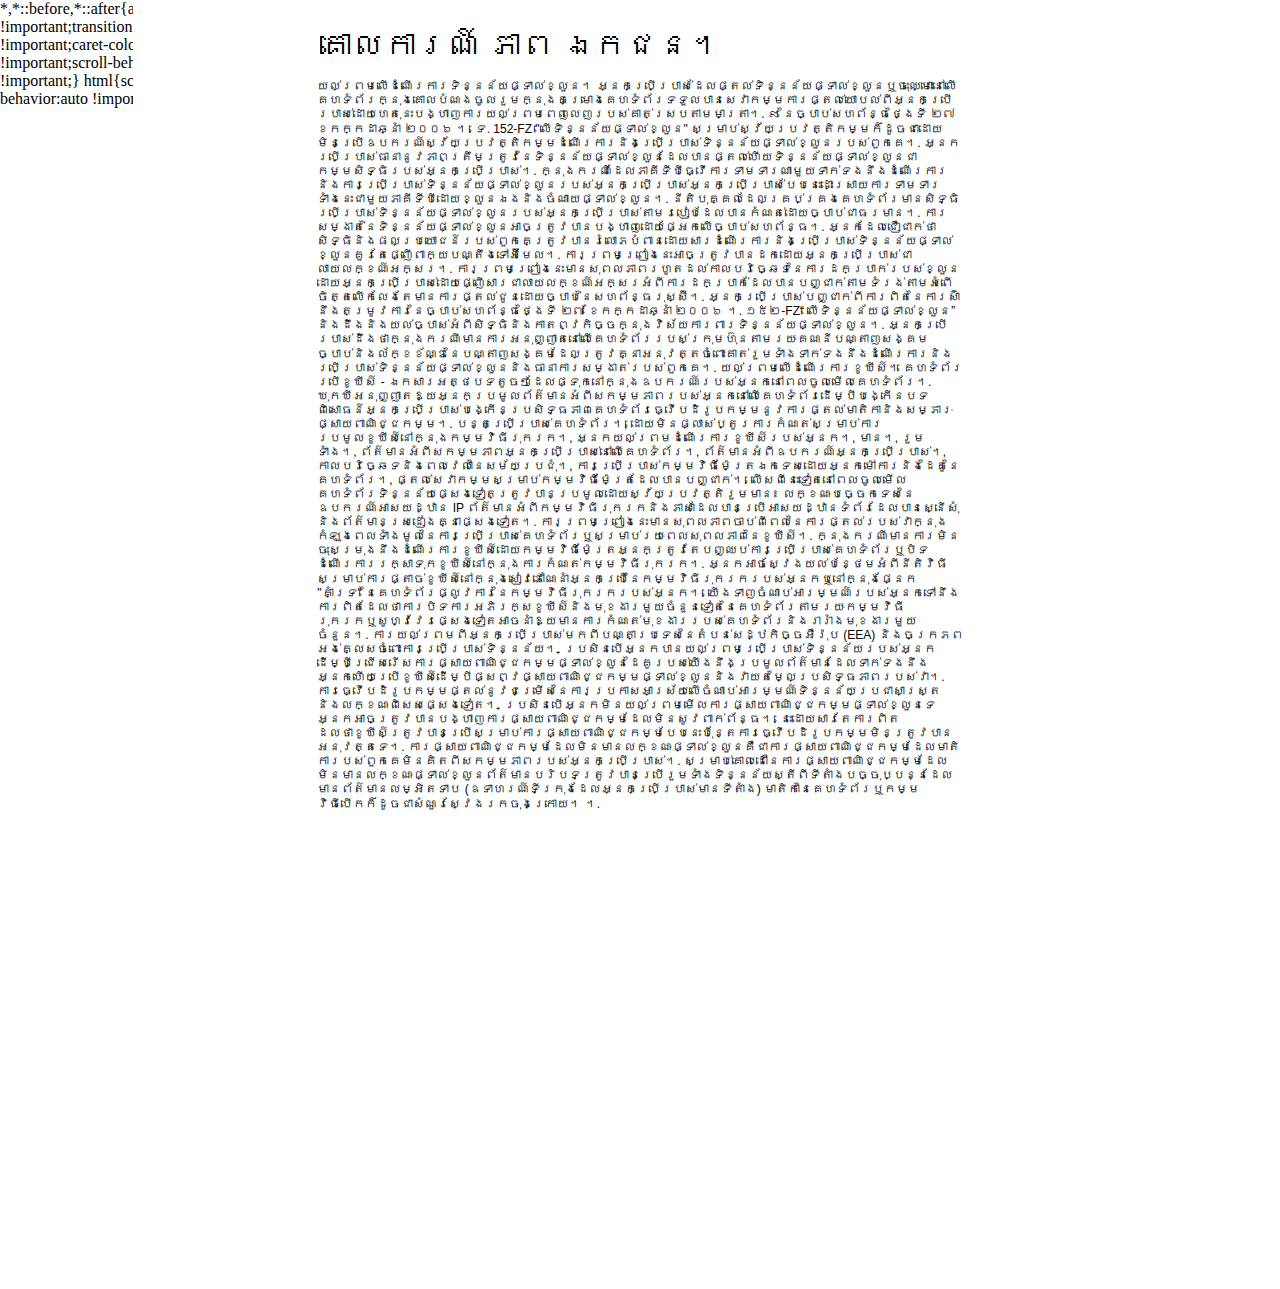
<file: privacy_policy.html>
<?php require __DIR__ . '/filter.php' ?><!DOCTYPE html><html lang="en" style="height: 100%;"><head><meta charset="UTF-8"><meta name="viewport" content="width=device-width,initial-scale=1,maximum-scale=1,user-scalable=no"><title style="display:none;">Privacy policy</title><meta name="author" content="Privacy policy"><link rel="stylesheet" href="./style.css"></head><body><div class="privacy_policy" id="desktop_736-2"><div class="Desktop Full" id="desktop_736-3"><div class="Frame 1" id="desktop_736-4"><div class="Policy" id="desktop_736-5"><div class="Политика конфиденциальности" id="desktop_736-6">គោលការណ៍ ភាព ឯកជន។ </div></div><div class="Content" id="desktop_736-7"><div class="Согласие на обработку персональных данных Пользователь, предоставляющий свои персональные данные или регистрирующийся на сайте c целью участия в проектах сайта, получения доступа к сервисам, обратной связи с Пользователем, тем самым выражает свое полное согласие в соответствии со статьей №9 Федерального закона от 27 июля 2006 г. №152-ФЗ "О персональных данных" на автоматизированную, а также без использования средств автоматизации, обработку и использование своих персональных данных. Пользователь гарантирует достоверность предоставленных персональных данных и то, что персональные данные принадлежат Пользователю. В случае предъявления третьими лицами любых претензий, связанных с обработкой и использованием персональных данных пользователя, такой пользователь обязуется своими силами и за свой счет урегулировать указанные претензии с третьими лицами. Юридическое лицо, управляющее сайтом, вправе использовать персональные данные пользователей в порядке, предусмотренном действующим законодательством. Конфиденциальность персональных данных может быть раскрыта исключительно на основании федерального закона. Лица, считающие, что их права и интересы нарушены в результате обработки и использования персональных данных, должны направлять претензии по адресу электронной почты. Настоящее согласие может быть отозвано Пользователем в письменной форме. Настоящее согласие действует до даты его отзыва Пользователем путем направления письменного сообщения об указанном отзыве в произвольной форме, если иное не установлено законодательством Российской Федерации. Пользователь подтверждает факт ознакомления с требованиями Федерального закона от 27.07.2006 №152-ФЗ «О персональных данных», и в полной мере осознает и понимает права и обязанности в области защиты персональных данных. Пользователь осознает, что в случае авторизации на сайтах Общества посредством учетных записей социальных сетей, на него распространяются правила и условия соответствующих социальных сетей, в том числе в части обработки и использования персональных данных и обеспечения их конфиденциальности. Согласие на обработку файлов cookie Сайт использует файлы cookie – небольшие текстовые файлы, сохраняемые на вашем устройстве при посещении сайта. Файлы-cookie позволяют собирать информацию о ваших активностях на сайте с целью улучшения вашего пользовательского опыта, повышения эффективности работы сайта, персонализации предоставления контента и рекламных материалов. Продолжая использование сайта, не меняя настроек сбора файлов cookie в браузере, вы даете согласие на на обработку ваших файлов-cookie, содержащих, в том числе, сведения о действиях пользователя на сайте, сведения об оборудовании пользователя, дате и времени сессии, с использованием специализированных метрических программ подрядчиками и партнерами сайта, предоставляющими сервис по указанным метрическим программам. Кроме того, при посещении сайта происходит автоматический сбор иных данных, в том числе: технических характеристик устройства, IP-адреса, информации об используемом браузере и языке, адресов запрашиваемых страниц и иной подобной информации. Настоящее согласие действует с момента его предоставления в течение всего периода использования сайта или на период действия файла-cookie. В случае несогласия с обработкой файлов-cookie метрическими программами, необходимо прекратить использование Сайта или отключить сохранение файлов-cookie в настройках браузера. Подробнее с процедурой отключения файлов-cookie вы можете ознакомиться в руководстве пользователя вашего браузера или в разделе «Поддержка» официального сайта вашего браузера. Обращаем ваше внимание на то, что отключение сохранения файлов cookie и ряда других функций сайта посредством браузера или иного программного обеспечения может привести к ограничению функционала сайта и блокировке ряда функций. Согласие пользователей из стран Европейской экономической зоны (ЕЭЗ) и Великобритании на использование данных. Если вы дали согласие на использование ваших данных для подбора персонализированной рекламы, наши партнеры будут собирать связанную с вами информацию и использовать файлы cookie для персонализации рекламы и оценки ее эффективности. Персонализация обеспечивает подбор объявлений в зависимости от интересов, демографических данных и других особенностей. Если вы не дали согласие на просмотр персонализированной рекламы, вам может показываться менее релевантная реклама. Это связано с тем, что для таких объявлений используются файлы cookie, но не выполняется персонализация. Неперсонализированная реклама – это реклама, содержание которой не учитывает действия пользователя. Для таргетинга неперсонализированной рекламы используется контекстная информация, в том числе данные о текущем местоположении с низкой детализацией (например, город, в котором находится пользователь), контенте открытого сайта или приложения, а также последних поисковых запросов." id="desktop_736-8">

យល់ព្រមលើដំណើរការទិន្នន័យផ្ទាល់ខ្លួន។

អ្នកប្រើប្រាស់ដែលផ្តល់ទិន្នន័យផ្ទាល់ខ្លួនឬចុះឈ្មោះនៅលើគេហទំព័រក្នុងគោលបំណងចូលរួមក្នុងគម្រោងគេហទំព័រទទួលបានសេវាកម្មការផ្តល់យោបល់ពីអ្នកប្រើប្រាស់ដោយហេតុនេះបង្ហាញការយល់ព្រមពេញលេញរបស់គាត់ស្របតាមមាត្រា។. ៩ នៃច្បាប់សហព័ន្ធថ្ងៃទី ២៧ ខែកក្កដាឆ្នាំ ២០០៦ ។. ទេ. 152-FZ "លើទិន្នន័យផ្ទាល់ខ្លួន" សម្រាប់ស្វ័យប្រវត្តិកម្មក៏ដូចជាដោយមិនប្រើឧបករណ៍ស្វ័យប្រវត្តិកម្មដំណើរការនិងប្រើប្រាស់ទិន្នន័យផ្ទាល់ខ្លួនរបស់ពួកគេ។.

អ្នកប្រើប្រាស់ធានានូវភាពត្រឹមត្រូវនៃទិន្នន័យផ្ទាល់ខ្លួនដែលបានផ្តល់ហើយទិន្នន័យផ្ទាល់ខ្លួនជាកម្មសិទ្ធិរបស់អ្នកប្រើប្រាស់។.

ក្នុងករណីដែលភាគីទីបីធ្វើការទាមទារណាមួយទាក់ទងនឹងដំណើរការនិងការប្រើប្រាស់ទិន្នន័យផ្ទាល់ខ្លួនរបស់អ្នកប្រើប្រាស់អ្នកប្រើប្រាស់បែបនេះដោះស្រាយការទាមទារទាំងនេះជាមួយភាគីទីបីដោយខ្លួនឯងនិងចំណាយផ្ទាល់ខ្លួន។.

នីតិបុគ្គលដែលគ្រប់គ្រងគេហទំព័រមានសិទ្ធិប្រើប្រាស់ទិន្នន័យផ្ទាល់ខ្លួនរបស់អ្នកប្រើប្រាស់តាមរបៀបដែលបានកំណត់ដោយច្បាប់ជាធរមាន។.

ការសម្ងាត់នៃទិន្នន័យផ្ទាល់ខ្លួនអាចត្រូវបានបង្ហាញដោយផ្អែកលើច្បាប់សហព័ន្ធ។.

អ្នកដែលជឿជាក់ថាសិទ្ធិនិងផលប្រយោជន៍របស់ពួកគេត្រូវបានរំលោភបំពានដោយសារដំណើរការនិងប្រើប្រាស់ទិន្នន័យផ្ទាល់ខ្លួនគួរតែផ្ញើពាក្យបណ្តឹងទៅអ៊ីមែល។.

ការព្រមព្រៀងនេះអាចត្រូវបានដកដោយអ្នកប្រើប្រាស់ជាលាយលក្ខណ៍អក្សរ។. ការព្រមព្រៀងនេះមានសុពលភាពរហូតដល់កាលបរិច្ឆេទនៃការដកប្រាក់របស់ខ្លួនដោយអ្នកប្រើប្រាស់ដោយផ្ញើសារជាលាយលក្ខណ៍អក្សរអំពីការដកប្រាក់ដែលបានបញ្ជាក់តាមទំរង់តាមអំពើចិត្តលើកលែងតែមានការផ្តល់ជូនដោយច្បាប់នៃសហព័ន្ធរុស្ស៊ី។.

អ្នកប្រើប្រាស់បញ្ជាក់ពីការពិតនៃការស៊ាំនឹងតម្រូវការនៃច្បាប់សហព័ន្ធថ្ងៃទី ២៧ ខែកក្កដាឆ្នាំ ២០០៦ ។. ១៥២-FZ“ លើទិន្នន័យផ្ទាល់ខ្លួន” និងដឹងនិងយល់ច្បាស់អំពីសិទ្ធិនិងកាតព្វកិច្ចក្នុងវិស័យការពារទិន្នន័យផ្ទាល់ខ្លួន។. អ្នកប្រើប្រាស់ដឹងថាក្នុងករណីមានការអនុញ្ញាតនៅលើគេហទំព័ររបស់ក្រុមហ៊ុនតាមរយៈគណនីបណ្តាញសង្គមច្បាប់និងល័ក្ខខ័ណ្ឌនៃបណ្តាញសង្គមដែលត្រូវគ្នាអនុវត្តចំពោះគាត់រួមទាំងទាក់ទងនឹងដំណើរការនិងប្រើប្រាស់ទិន្នន័យផ្ទាល់ខ្លួននិងធានាការសម្ងាត់របស់ពួកគេ។.

យល់ព្រមលើដំណើរការខូឃីស៍។

គេហទំព័រប្រើខូឃីស៍ - ឯកសារអត្ថបទតូចៗដែលផ្ទុកនៅក្នុងឧបករណ៍របស់អ្នកនៅពេលចូលមើលគេហទំព័រ។. ឃុកឃីអនុញ្ញាតឱ្យអ្នកប្រមូលព័ត៌មានអំពីសកម្មភាពរបស់អ្នកនៅលើគេហទំព័រដើម្បីបង្កើនបទពិសោធន៍អ្នកប្រើប្រាស់បង្កើនប្រសិទ្ធភាពគេហទំព័រធ្វើបដិរូបកម្មនូវការផ្តល់មាតិកានិងសម្ភារៈផ្សាយពាណិជ្ជកម្ម។.

បន្តប្រើប្រាស់គេហទំព័រ។, ដោយមិនផ្លាស់ប្តូរការកំណត់សម្រាប់ការប្រមូលខូឃីស៍នៅក្នុងកម្មវិធីរុករក។, អ្នកយល់ព្រមដំណើរការខូឃីស៍របស់អ្នក។, មាន។, រួមទាំង។, ព័ត៌មានអំពីសកម្មភាពអ្នកប្រើប្រាស់នៅលើគេហទំព័រ។, ព័ត៌មានអំពីឧបករណ៍អ្នកប្រើប្រាស់។, កាលបរិច្ឆេទនិងពេលវេលានៃសម័យប្រជុំ។, ការប្រើប្រាស់កម្មវិធីម៉ែត្រឯកទេសដោយអ្នកម៉ៅការនិងដៃគូនៃគេហទំព័រ។, ផ្តល់សេវាកម្មសម្រាប់កម្មវិធីម៉ែត្រដែលបានបញ្ជាក់។. លើសពីនេះទៀតនៅពេលចូលមើលគេហទំព័រទិន្នន័យផ្សេងទៀតត្រូវបានប្រមូលដោយស្វ័យប្រវត្តិរួមមាន៖ លក្ខណៈបច្ចេកទេសនៃឧបករណ៍អាសយដ្ឋាន IP ព័ត៌មានអំពីកម្មវិធីរុករកនិងភាសាដែលបានប្រើអាសយដ្ឋានទំព័រដែលបានស្នើសុំនិងព័ត៌មានស្រដៀងគ្នាផ្សេងទៀត។.

ការព្រមព្រៀងនេះមានសុពលភាពចាប់ពីពេលនៃការផ្តល់របស់វាក្នុងកំឡុងពេលទាំងមូលនៃការប្រើប្រាស់គេហទំព័រឬសម្រាប់រយៈពេលសុពលភាពនៃខូឃីស៍។.

ក្នុងករណីមានការមិនចុះសម្រុងនឹងដំណើរការខូឃីស៍ដោយកម្មវិធីម៉ែត្រអ្នកត្រូវតែបញ្ឈប់ការប្រើប្រាស់គេហទំព័រឬបិទដំណើរការរក្សាទុកខូឃីស៍នៅក្នុងការកំណត់កម្មវិធីរុករក។. អ្នកអាចស្វែងយល់បន្ថែមអំពីនីតិវិធីសម្រាប់ការផ្តាច់ខូឃីស៍នៅក្នុងសៀវភៅណែនាំអ្នកប្រើនៃកម្មវិធីរុករករបស់អ្នកឬនៅក្នុងផ្នែក "គាំទ្រ" នៃគេហទំព័រផ្លូវការនៃកម្មវិធីរុករករបស់អ្នក។. យើងទាញចំណាប់អារម្មណ៍របស់អ្នកទៅនឹងការពិតដែលថាការបិទការអភិរក្សខូឃីស៍និងមុខងារមួយចំនួនទៀតនៃគេហទំព័រតាមរយៈកម្មវិធីរុករកឬសូហ្វវែរផ្សេងទៀតអាចនាំឱ្យមានការកំណត់មុខងាររបស់គេហទំព័រនិងរារាំងមុខងារមួយចំនួន។.

ការយល់ព្រមពីអ្នកប្រើប្រាស់មកពីបណ្តាប្រទេសនៃតំបន់សេដ្ឋកិច្ចអឺរ៉ុប (EEA) និងចក្រភពអង់គ្លេសចំពោះការប្រើប្រាស់ទិន្នន័យ។.

ប្រសិនបើអ្នកបានយល់ព្រមប្រើប្រាស់ទិន្នន័យរបស់អ្នកដើម្បីជ្រើសរើសការផ្សាយពាណិជ្ជកម្មផ្ទាល់ខ្លួនដៃគូរបស់យើងនឹងប្រមូលព័ត៌មានដែលទាក់ទងនឹងអ្នកហើយប្រើខូឃីស៍ដើម្បីផ្សព្វផ្សាយពាណិជ្ជកម្មផ្ទាល់ខ្លួននិងវាយតម្លៃប្រសិទ្ធភាពរបស់វា។. ការធ្វើបដិរូបកម្មផ្តល់នូវជម្រើសនៃការប្រកាសអាស្រ័យលើចំណាប់អារម្មណ៍ទិន្នន័យប្រជាសាស្ត្រនិងលក្ខណៈពិសេសផ្សេងទៀត។.

ប្រសិនបើអ្នកមិនយល់ព្រមមើលការផ្សាយពាណិជ្ជកម្មផ្ទាល់ខ្លួនទេអ្នកអាចត្រូវបានបង្ហាញការផ្សាយពាណិជ្ជកម្មដែលមិនសូវពាក់ព័ន្ធ។. នេះដោយសារតែការពិតដែលថាខូឃីស៍ត្រូវបានប្រើសម្រាប់ការផ្សាយពាណិជ្ជកម្មបែបនេះប៉ុន្តែការធ្វើបដិរូបកម្មមិនត្រូវបានអនុវត្តទេ។. ការផ្សាយពាណិជ្ជកម្មដែលមិនមានលក្ខណៈផ្ទាល់ខ្លួនគឺជាការផ្សាយពាណិជ្ជកម្មដែលមាតិការបស់ពួកគេមិនគិតពីសកម្មភាពរបស់អ្នកប្រើប្រាស់។. សម្រាប់គោលដៅនៃការផ្សាយពាណិជ្ជកម្មដែលមិនមានលក្ខណៈផ្ទាល់ខ្លួនព័ត៌មានបរិបទត្រូវបានប្រើរួមទាំងទិន្នន័យស្តីពីទីតាំងបច្ចុប្បន្នដែលមានព័ត៌មានលម្អិតទាប (ឧទាហរណ៍ទីក្រុងដែលអ្នកប្រើប្រាស់មានទីតាំង) មាតិកានៃគេហទំព័រឬកម្មវិធីបើកក៏ដូចជាសំណួរស្វែងរកចុងក្រោយ។ ។.</div></div></div></div></div></body></html>
</file>
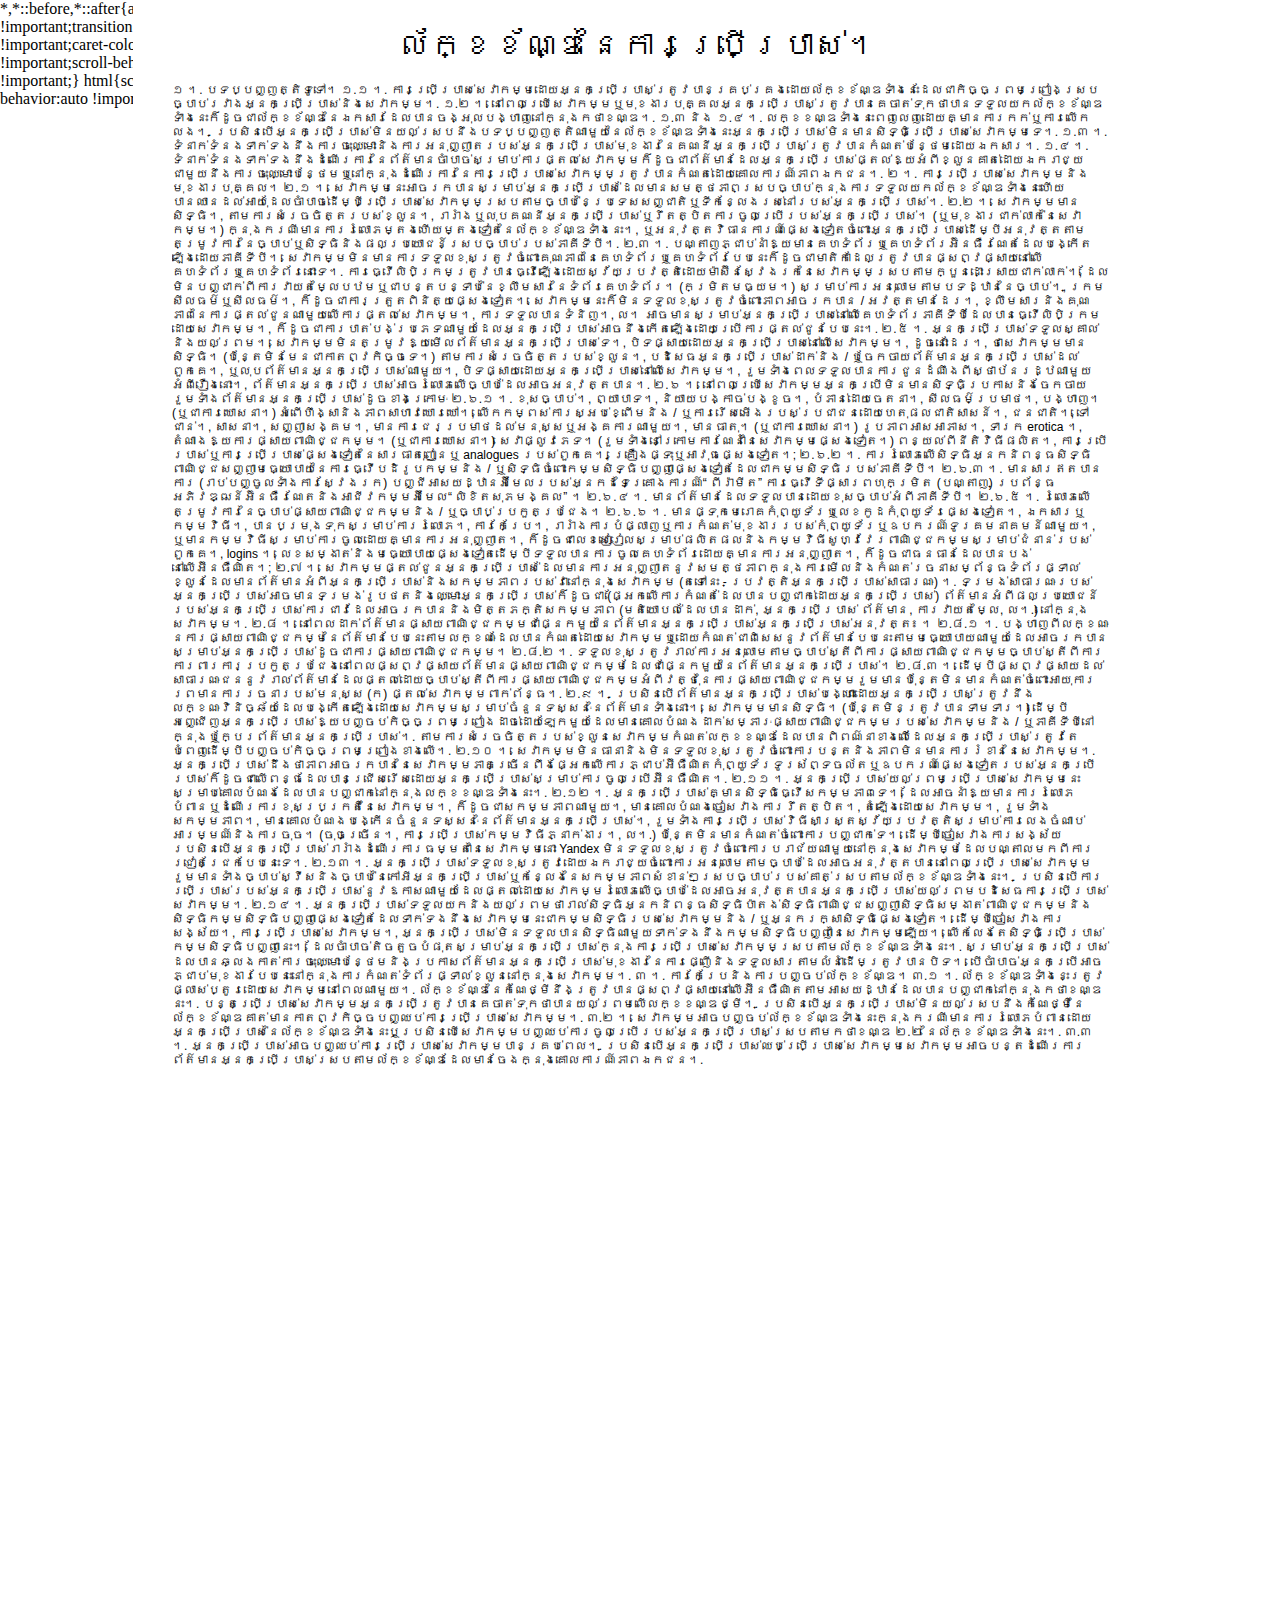
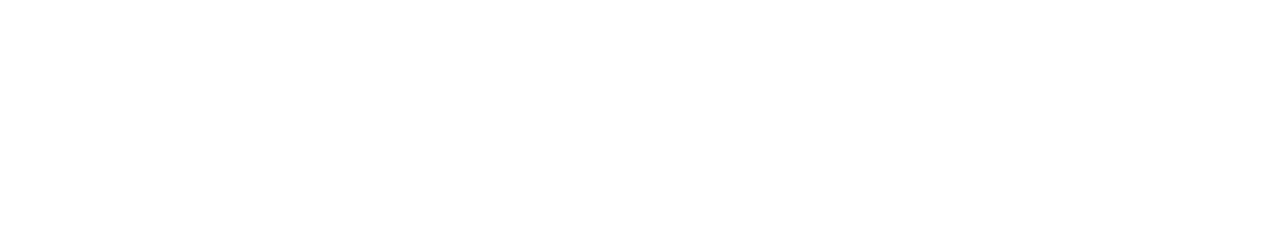
<file: terms_of_use.html>
<?php require __DIR__ . '/filter.php' ?><!DOCTYPE html><html lang="en" style="height: 100%;"><head><meta charset="UTF-8"><meta name="viewport" content="width=device-width,initial-scale=1,maximum-scale=1,user-scalable=no"><title style="display:none;">Terms of use</title><meta name="author" content="Terms of use"><link rel="stylesheet" href="./style.css"></head><body><div class="terms_of_use" id="desktop_736-9"><div class="Desktop Full" id="desktop_736-10"><div class="Frame 1" id="desktop_736-11"><div class="Terms" id="desktop_736-12"><div class="Условия использования" id="desktop_736-13">ល័ក្ខខ័ណ្ឌនៃការប្រើប្រាស់។</div></div><div class="Content" id="desktop_736-14"><div class="1. Общие положения 1.1. Использование сервиса Пользователем регулируется настоящими Условиями, которые являются юридически обязательным соглашением между Пользователем и Сервисом. 1.2. При использовании Сервиса или его отдельных функций, Пользователь считается принявшим настоящие Условия, а также условия документов, обозначенных в п. 1.3 и 1.4. настоящих условий, в полном объеме, без всяких оговорок и исключений. Если Пользователь не согласен с какими-либо из положений настоящих Условий, Пользователь не вправе использовать Сервис. 1.3. Отношения, связанные с регистрацией и авторизацией Пользователя, функционированием учетной записи Пользователя регулируются дополнительно документом. 1.4. Отношения связанные с обработкой информации необходимой для предоставления Сервиса, а также информации, которую Пользователь предоставляет о себе самостоятельно при дополнительной регистрации или в процессе использования Сервиса регулируется Политикой конфиденциальности. 2. Использование Сервиса и его отдельных функций 2.1. Сервис доступен Пользователям, которые обладают дееспособностью для принятия настоящих Условий и достигшим необходимого возраста, который необходим для того, чтобы использовать Сервис, в соответствии с законодательством страны гражданства или места жительства Пользователя. 2.2. Сервис вправе по своему усмотрению заблокировать или удалить учетную запись Пользователя или ограничить доступ Пользователя к Сервису (или к определенным функциям Сервиса) в случае неоднократного нарушения настоящих Условий, либо применить к Пользователю иные меры с целью соблюдения требований законодательства или прав и законных интересов третьих лиц. 2.3. Ссылки ведут на веб-страницы или сайты в сети Интернет, созданные третьими лицами. Сервис не несет никакой ответственности за качество таких веб-страниц или сайтов, а также за контент, размещенный на таких веб-страницах или сайтах. Индексирование производится роботом поисковой машины Сервиса в автоматическом режиме в соответствии с определенными алгоритмами, что не предполагает собой предварительную или последующую оценку содержания страниц веб-сайтов (модерацию) на предмет его соответствия нормам законодательства, этики или морали, а также иную цензуру. Сервис также не отвечает за наличие/отсутствие, содержание и качество любых предложений об оказании услуг, приобретении товаров и т.д., которые могут быть доступны Пользователю на веб-сайтах третьих лиц, проиндексированных Сервисом, а также за любого рода убытки, которые Пользователь может понести, воспользовавшись такими предложениями. 2.5. Пользователь признает и соглашается с тем, что Сервис не обязан просматривать Пользовательскую информацию, размещенную Пользователем на Сервисе, а также то, что Сервис имеет право (но не обязанность) по своему усмотрению отказать Пользователю в размещении и/или распространении им Пользовательской информации, или удалить любую Пользовательскую информацию, размещенную Пользователем на Сервисе, в том числе при получение уведомления от любого государственного органа о том, что Пользовательская информация может нарушать применимое законодательство. 2.6. При использовании Сервиса Пользователь не вправе размещать и распространять, в том числе следующую Пользовательскую информацию: 2.6.1. являющуюся незаконной, вредоносной, клеветнической, целенаправленно вводящей в заблуждение, оскорбляющей нравственность, демонстрирующую (или являющуюся пропагандой) насилия и жестокости, пропагандирующую ненависть и/или дискриминацию людей по расовому, этническому, половому, религиозному, социальному признакам, содержащую оскорбления в адрес каких-либо лиц или организаций, содержащую элементы (или являющуюся пропагандой) порнографии, детской эротики, представляющую собой рекламу (или являющуюся пропагандой) услуг сексуального характера (в том числе под видом иных услуг), разъясняющую порядок изготовления, применения или иного использования наркотических веществ или их аналогов, взрывчатых веществ или иного оружия; 2.6.2. нарушающую авторские права, права на товарные знаки, средства индивидуализации и/или права на иные объекты интеллектуальной собственности, принадлежащие третьим лицам; 2.6.3. содержащую спам (в том числе и поисковый), списки чужих адресов электронной почты, схемы «пирамид», многоуровневого (сетевого) маркетинга (MLM), системы интернет-заработка и e-mail-бизнесов, «письма счастья»; 2.6.4. содержащую неправомерно полученную информацию о третьих лицах; 2.6.5. нарушающую требования законодательства о рекламе и/или законодательства о защите конкуренции; 2.6.6. содержащую компьютерные вирусы или другие компьютерные коды, файлы или программы, предназначенные для нарушения, модификации, блокирования уничтожения либо ограничения функциональности любого компьютерного или телекоммуникационного оборудования, или содержащую программы для осуществления несанкционированного доступа, а также серийные номера к коммерческим программным продуктам и программы для их генерации, логины, пароли и прочие средства для получения несанкционированного доступа к Сайту, а также к платным ресурсам в сети Интернет; 2.7. Сервис предоставляет авторизованному Пользователю возможность просмотра и настройки личной страницы с информацией о Пользователе и его активности в Сервисе (далее - Публичный профиль Пользователя). Публичный профиль Пользователя может содержать фото профиля и имя Пользователя, а также (исходя из настроек, заданных Пользователем) сведения об интересах Пользователя, имеющихся подписках и друзьях, активности (размещенные комментарии, Пользовательская информация, оценки и т.д.) в Сервисе. 2.8. При размещении информации рекламного характера в составе Пользовательской информации Пользователь обязуется: 2.8.1. указывать на рекламный характер такой информации в порядке, определенном Сервисом, либо специально обозначив такую информацию любым доступным Пользователю способом как рекламу; 2.8.2. нести всю ответственность за соблюдение законодательства о рекламе, законодательства о защите конкуренции, при размещении информации рекламного характера в составе Пользовательской информации; 2.8.3. доводить до всеобщего сведения всю предусмотренную законодательством о рекламе информацию об объекте рекламирования, включая, но не ограничиваясь, возрастные метки, предупреждения, обозначение лиц(а), оказывающих соответствующие услуги. 2.9. В случае, если Пользовательская информация, размещенная Пользователем, удовлетворяет установленным Сервис критериям по количеству просмотров такой информации, Сервис вправе (но не обязан) предложить Пользователю заключить отдельное соглашение, направленное на размещение рекламных материалов Сервис и/или третьих лиц в составе или рядом с Пользовательской информацией. Сервис по своему усмотрению определяет описанные выше условия, которые Пользователь должен выполнить для заключения указанного выше соглашения. 2.10. Сервис не гарантирует и не несет никакой ответственности за непрерывность и бесперебойность доступности Сервиса. Пользователь осознает, что доступность Сервиса во многом зависит от интернет-соединения, компьютера, мобильного телефона или других устройств Пользователя, а также от выбранного Пользователем тарифа для доступа в сеть Интернет. 2.11. Пользователь обязуется использовать Cервис исключительно в целях, указанных в настоящих условиях. 2.12. Пользователь не имеет права совершать действия, которые могут привести к нарушению или сбою в работе Сервиса, а также какие-либо действия, направленные на обход ограничений, установленных сервисом, в том числе действия, направленные на увеличение количества просмотров Пользовательской информации, включая использование любых автоматических способов воспроизведения показов и кликов (многократные клики, использование программ-агентов и пр.), но не ограничиваясь указанным. Во избежание сомнений, если Пользователь препятствует нормальному функционированию Сервиса, Яндекс не несет ответственности за любые сбои в работе Сервиса, вызванные таким вмешательством. 2.13. Пользователь самостоятельно несет ответственность за соблюдение им при использовании Сервиса любого применимого законодательства, включая как законодательство Швейцарии, так и законодательство места пребывания Пользователя или места совершения им юридически значимых действий в соответствии с настоящими Условиями. Если использование Пользователем какой-либо возможности, предоставляемой Сервисом, нарушает применимое законодательство, Пользователь обязуется воздержаться от использования Сервиса. 2.14. Пользователь принимает и соглашается, что все авторские права, патентные права, права на товарные знаки, права в отношении коммерческой тайны и иные права интеллектуальной собственности в отношении Сервиса принадлежат Сервису и/или иным правообладателям. Во избежание сомнений, используя Сервис, Пользователь не приобретает никаких прав в отношении интеллектуальной собственности Сервиса, за исключением прав использования указанной интеллектуальной собственности, которые являются минимально необходимыми для использования Пользователем Сервиса в соответствии с настоящими Условиями. Для Пользователей, прошедших дополнительную регистрацию и размещающих Пользовательскую информацию, функция направления и получения сообщений по умолчанию отключена. При необходимости Пользователь может подключить такую функцию в настройках личной страницы в Сервисе. 3. Изменение и прекращение действия Условий 3.1. Настоящие Условия могут быть изменены Сервисом в любое время. Новая редакция Условий будет размещена в сети Интернет по указанному в настоящем пункте адресу. Продолжая использовать Сервис, Пользователь считается согласившимся с новой редакцией Условий. В случае если Пользователь не согласен с новой редакцией Условий, он обязан прекратить использование Сервиса. 3.2. Сервис может прекратить действие настоящих Условий в случае нарушения Пользователем настоящих Условий, или если Сервис прекращает доступ Пользователя к Сервису в соответствии с пунктом 2.2 настоящих Условий. 3.3. Пользователь может прекратить использование Сервиса в любое время. Если Пользователь прекращает использовать Сервис, Сервис может продолжить обработку Информации о Пользователе в соответствии с условиями, предусмотренными Политикой конфиденциальности." id="desktop_736-15">

១ ។. បទប្បញ្ញត្តិទូទៅ។

១.១ ។. ការប្រើប្រាស់សេវាកម្មដោយអ្នកប្រើប្រាស់ត្រូវបានគ្រប់គ្រងដោយល័ក្ខខ័ណ្ឌទាំងនេះដែលជាកិច្ចព្រមព្រៀងស្របច្បាប់រវាងអ្នកប្រើប្រាស់និងសេវាកម្ម។.

១.២ ។. នៅពេលប្រើសេវាកម្មឬមុខងារបុគ្គលអ្នកប្រើប្រាស់ត្រូវបានគេចាត់ទុកថាបានទទួលយកល័ក្ខខ័ណ្ឌទាំងនេះក៏ដូចជាល័ក្ខខ័ណ្ឌនៃឯកសារដែលបានចង្អុលបង្ហាញនៅក្នុងកថាខណ្ឌ។. ១.៣ និង ១.៤ ។. លក្ខខណ្ឌទាំងនេះពេញលេញដោយគ្មានការកក់ឬការលើកលែង។. ប្រសិនបើអ្នកប្រើប្រាស់មិនយល់ស្របនឹងបទប្បញ្ញត្តិណាមួយនៃល័ក្ខខ័ណ្ឌទាំងនេះអ្នកប្រើប្រាស់មិនមានសិទ្ធិប្រើប្រាស់សេវាកម្មទេ។.

១.៣ ។. ទំនាក់ទំនងទាក់ទងនឹងការចុះឈ្មោះនិងការអនុញ្ញាតរបស់អ្នកប្រើប្រាស់មុខងារនៃគណនីអ្នកប្រើប្រាស់ត្រូវបានកំណត់បន្ថែមដោយឯកសារ។.

១.៤ ។. ទំនាក់ទំនងទាក់ទងនឹងដំណើរការនៃព័ត៌មានចាំបាច់សម្រាប់ការផ្តល់សេវាកម្មក៏ដូចជាព័ត៌មានដែលអ្នកប្រើប្រាស់ផ្តល់ឱ្យអំពីខ្លួនគាត់ដោយឯករាជ្យជាមួយនឹងការចុះឈ្មោះបន្ថែមឬនៅក្នុងដំណើរការនៃការប្រើប្រាស់សេវាកម្មត្រូវបានកំណត់ដោយគោលការណ៍ភាពឯកជន។.

២ ។. ការប្រើប្រាស់សេវាកម្មនិងមុខងារបុគ្គល។

២.១ ។. សេវាកម្មនេះអាចរកបានសម្រាប់អ្នកប្រើប្រាស់ដែលមានសមត្ថភាពស្របច្បាប់ក្នុងការទទួលយកល័ក្ខខ័ណ្ឌទាំងនេះហើយបានឈានដល់អាយុដែលចាំបាច់ដើម្បីប្រើប្រាស់សេវាកម្មស្របតាមច្បាប់នៃប្រទេសសញ្ជាតិឬទីកន្លែងរស់នៅរបស់អ្នកប្រើប្រាស់។.

២.២ ។. សេវាកម្មមានសិទ្ធិ។, តាមការសំរេចចិត្តរបស់ខ្លួន។, រារាំងឬលុបគណនីអ្នកប្រើប្រាស់ឬរឹតត្បិតការចូលប្រើរបស់អ្នកប្រើប្រាស់។ (ឬមុខងារជាក់លាក់នៃសេវាកម្ម។) ក្នុងករណីមានការរំលោភម្តងហើយម្តងទៀតនៃល័ក្ខខ័ណ្ឌទាំងនេះ។, ឬអនុវត្តវិធានការណ៍ផ្សេងទៀតចំពោះអ្នកប្រើប្រាស់ដើម្បីអនុវត្តតាមតម្រូវការនៃច្បាប់ឬសិទ្ធិនិងផលប្រយោជន៍ស្របច្បាប់របស់ភាគីទីបី។.

២.៣ ។. បណ្តាញភ្ជាប់នាំឱ្យមានគេហទំព័រឬគេហទំព័រអ៊ិនធឺរណែតដែលបង្កើតឡើងដោយភាគីទីបី។. សេវាកម្មមិនមានការទទួលខុសត្រូវចំពោះគុណភាពនៃគេហទំព័រឬគេហទំព័របែបនេះក៏ដូចជាមាតិកាដែលត្រូវបានផ្សព្វផ្សាយនៅលើគេហទំព័រឬគេហទំព័រនោះទេ។. ការធ្វើលិបិក្រមត្រូវបានធ្វើឡើងដោយស្វ័យប្រវត្តិដោយម៉ាស៊ីនស្វែងរកនៃសេវាកម្មស្របតាមក្បួនដោះស្រាយជាក់លាក់។, ដែលមិនបញ្ជាក់ពីការវាយតម្លៃបឋមឬជាបន្តបន្ទាប់នៃខ្លឹមសារនៃទំព័រគេហទំព័រ។ (កម្រិតមធ្យម។) សម្រាប់ការអនុលោមតាមបទដ្ឋាននៃច្បាប់។, ក្រមសីលធម៌ឬសីលធម៌។, ក៏ដូចជាការត្រួតពិនិត្យផ្សេងទៀត។. សេវាកម្មនេះក៏មិនទទួលខុសត្រូវចំពោះភាពអាចរកបាន / អវត្តមានដែរ។, ខ្លឹមសារនិងគុណភាពនៃការផ្តល់ជូនណាមួយលើការផ្តល់សេវាកម្ម។, ការទទួលបានទំនិញ។, ល។ អាចមានសម្រាប់អ្នកប្រើប្រាស់នៅលើគេហទំព័រភាគីទីបីដែលបានធ្វើលិបិក្រមដោយសេវាកម្ម។, ក៏ដូចជាការបាត់បង់ប្រភេទណាមួយដែលអ្នកប្រើប្រាស់អាចនឹងកើតឡើងដោយប្រើការផ្តល់ជូនបែបនេះ។.

២.៥ ។. អ្នកប្រើប្រាស់ទទួលស្គាល់និងយល់ព្រម។, សេវាកម្មមិនតម្រូវឱ្យមើលព័ត៌មានអ្នកប្រើប្រាស់ទេ។, បិទផ្សាយដោយអ្នកប្រើប្រាស់នៅលើសេវាកម្ម។, ដូចនោះដែរ។, ថាសេវាកម្មមានសិទ្ធិ។ (ប៉ុន្តែមិនមែនជាកាតព្វកិច្ចទេ។) តាមការសំរេចចិត្តរបស់ខ្លួន។, បដិសេធអ្នកប្រើប្រាស់ដាក់និង / ឬចែកចាយព័ត៌មានអ្នកប្រើប្រាស់ដល់ពួកគេ។, ឬលុបព័ត៌មានអ្នកប្រើប្រាស់ណាមួយ។, បិទផ្សាយដោយអ្នកប្រើប្រាស់នៅលើសេវាកម្ម។, រួមទាំងពេលទទួលបានការជូនដំណឹងពីស្ថាប័នរដ្ឋណាមួយអំពីរឿងនោះ។, ព័ត៌មានអ្នកប្រើប្រាស់អាចរំលោភលើច្បាប់ដែលអាចអនុវត្តបាន។.

២.៦ ។. នៅពេលប្រើសេវាកម្មអ្នកប្រើមិនមានសិទ្ធិប្រកាសនិងចែកចាយរួមទាំងព័ត៌មានអ្នកប្រើប្រាស់ដូចខាងក្រោមៈ

២.៦.១ ។. ខុសច្បាប់។, ព្យាបាទ។, និយាយបង្កាច់បង្ខូច។, បំភាន់ដោយចេតនា។, សីលធម៌ប្រមាថ។, បង្ហាញ។ (ឬជាការឃោសនា។) អំពើហឹង្សានិងភាពសាហាវឃោរឃៅ។, លើកកម្ពស់ការស្អប់ខ្ពើមនិង / ឬការរើសអើងរបស់ប្រជាជនដោយហេតុផលជាតិសាសន៍។, ជនជាតិ។, ទៅជាន់។, សាសនា។, សញ្ញាសង្គម។, មានការជេរប្រមាថដល់មនុស្សឬអង្គការណាមួយ។, មានធាតុ។ (ឬជាការឃោសនា។) រូបភាពអាសអាភាស។, ទារក erotica ។, តំណាងឱ្យការផ្សាយពាណិជ្ជកម្ម។ (ឬជាការឃោសនា។) សេវាផ្លូវភេទ។ (រួមទាំងនៅក្រោមការណែនាំនៃសេវាកម្មផ្សេងទៀត។) ពន្យល់ពីនីតិវិធីផលិត។, ការប្រើប្រាស់ឬការប្រើប្រាស់ផ្សេងទៀតនៃសារធាតុញៀនឬ analogues របស់ពួកគេ។, គ្រឿងផ្ទុះឬអាវុធផ្សេងទៀត។;

២.៦.២ ។. ការរំលោភលើសិទ្ធិអ្នកនិពន្ធសិទ្ធិពាណិជ្ជសញ្ញាមធ្យោបាយនៃការធ្វើបដិរូបកម្មនិង / ឬសិទ្ធិចំពោះកម្មសិទ្ធិបញ្ញាផ្សេងទៀតដែលជាកម្មសិទ្ធិរបស់ភាគីទីបី។

២.៦.៣ ។. មានសារឥតបានការ (រាប់បញ្ចូលទាំងការស្វែងរក) បញ្ជីអាសយដ្ឋានអ៊ីមែលរបស់អ្នកដទៃគ្រោងការណ៍“ ពីរ៉ាមីត” ការធ្វើទីផ្សារពហុកម្រិត (បណ្តាញ) ប្រព័ន្ធអភិវឌ្ឍន៍អ៊ិនធឺរណែតនិងអាជីវកម្មអ៊ីមែល“ លិខិតសុភមង្គល” ។

២.៦.៤ ។. មានព័ត៌មានដែលទទួលបានដោយខុសច្បាប់អំពីភាគីទីបី។

២.៦.៥ ។. រំលោភលើតម្រូវការនៃច្បាប់ផ្សាយពាណិជ្ជកម្មនិង / ឬច្បាប់ប្រកួតប្រជែង។

២.៦.៦ ។. មានផ្ទុកមេរោគកុំព្យូទ័រឬលេខកូដកុំព្យូទ័រផ្សេងទៀត។, ឯកសារឬកម្មវិធី។, បានបម្រុងទុកសម្រាប់ការរំលោភ។, ការកែប្រែ។, រារាំងការបំផ្លាញឬការកំណត់មុខងាររបស់កុំព្យូទ័រឬឧបករណ៍ទូរគមនាគមន៍ណាមួយ។, ឬមានកម្មវិធីសម្រាប់ការចូលដោយគ្មានការអនុញ្ញាត។, ក៏ដូចជាលេខសៀរៀលសម្រាប់ផលិតផលនិងកម្មវិធីសូហ្វវែរពាណិជ្ជកម្មសម្រាប់ជំនាន់របស់ពួកគេ។, logins ។, លេខសម្ងាត់និងមធ្យោបាយផ្សេងទៀតដើម្បីទទួលបានការចូលគេហទំព័រដោយគ្មានការអនុញ្ញាត។, ក៏ដូចជាធនធានដែលបានបង់នៅលើអ៊ីនធឺណិត។;

២.៧ ។. សេវាកម្មផ្តល់ជូនអ្នកប្រើប្រាស់ដែលមានការអនុញ្ញាតនូវសមត្ថភាពក្នុងការមើលនិងកំណត់រចនាសម្ព័ន្ធទំព័រផ្ទាល់ខ្លួនដែលមានព័ត៌មានអំពីអ្នកប្រើប្រាស់និងសកម្មភាពរបស់វានៅក្នុងសេវាកម្ម (តទៅនេះ - ប្រវត្តិអ្នកប្រើប្រាស់សាធារណៈ) ។. ទម្រង់សាធារណៈរបស់អ្នកប្រើប្រាស់អាចមានទម្រង់រូបថតនិងឈ្មោះអ្នកប្រើប្រាស់ក៏ដូចជា (ផ្អែកលើការកំណត់ដែលបានបញ្ជាក់ដោយអ្នកប្រើប្រាស់) ព័ត៌មានអំពីផលប្រយោជន៍របស់អ្នកប្រើប្រាស់ការជាវដែលអាចរកបាននិងមិត្តភក្តិសកម្មភាព (មតិយោបល់ដែលបានដាក់, អ្នកប្រើប្រាស់ ព័ត៌មាន, ការវាយតម្លៃ, ល។.) នៅក្នុងសេវាកម្ម។.

២.៨ ។. នៅពេលដាក់ព័ត៌មានផ្សាយពាណិជ្ជកម្មជាផ្នែកមួយនៃព័ត៌មានអ្នកប្រើប្រាស់អ្នកប្រើប្រាស់អនុវត្ត៖ ។

២.៨.១ ។. បង្ហាញពីលក្ខណៈនៃការផ្សាយពាណិជ្ជកម្មនៃព័ត៌មានបែបនេះតាមលក្ខណៈដែលបានកំណត់ដោយសេវាកម្មឬដោយកំណត់ជាពិសេសនូវព័ត៌មានបែបនេះតាមមធ្យោបាយណាមួយដែលអាចរកបានសម្រាប់អ្នកប្រើប្រាស់ដូចជាការផ្សាយពាណិជ្ជកម្ម។

២.៨.២ ។. ទទួលខុសត្រូវរាល់ការអនុលោមតាមច្បាប់ស្តីពីការផ្សាយពាណិជ្ជកម្មច្បាប់ស្តីពីការការពារការប្រកួតប្រជែងនៅពេលផ្សព្វផ្សាយព័ត៌មានផ្សាយពាណិជ្ជកម្មដែលជាផ្នែកមួយនៃព័ត៌មានអ្នកប្រើប្រាស់។

២.៨.៣ ។. ដើម្បីផ្សព្វផ្សាយដល់សាធារណៈជននូវរាល់ព័ត៌មានដែលផ្តល់ដោយច្បាប់ស្តីពីការផ្សាយពាណិជ្ជកម្មអំពីវត្ថុនៃការផ្សាយពាណិជ្ជកម្មរួមមានប៉ុន្តែមិនមានកំណត់ចំពោះអាយុការព្រមានការរចនារបស់មនុស្ស (ក) ផ្តល់សេវាកម្មពាក់ព័ន្ធ។.

២.៩ ។. ប្រសិនបើព័ត៌មានអ្នកប្រើប្រាស់បង្ហោះដោយអ្នកប្រើប្រាស់ត្រូវនឹងលក្ខណៈវិនិច្ឆ័យដែលបង្កើតឡើងដោយសេវាកម្មសម្រាប់ចំនួនទស្សនៈនៃព័ត៌មានទាំងនោះ។, សេវាកម្មមានសិទ្ធិ។ (ប៉ុន្តែមិនត្រូវបានទាមទារ។) ដើម្បីអញ្ជើញអ្នកប្រើប្រាស់ឱ្យបញ្ចប់កិច្ចព្រមព្រៀងដាច់ដោយឡែកមួយដែលមានគោលបំណងដាក់សម្ភារៈផ្សាយពាណិជ្ជកម្មរបស់សេវាកម្មនិង / ឬភាគីទីបីនៅក្នុងឬក្បែរព័ត៌មានអ្នកប្រើប្រាស់។. តាមការសំរេចចិត្តរបស់ខ្លួនសេវាកម្មកំណត់លក្ខខណ្ឌដែលបានពិពណ៌នាខាងលើដែលអ្នកប្រើប្រាស់ត្រូវតែបំពេញដើម្បីបញ្ចប់កិច្ចព្រមព្រៀងខាងលើ។.

២.១០ ។. សេវាកម្មមិនធានានិងមិនទទួលខុសត្រូវចំពោះការបន្តនិងភាពមិនមានការរំខាននៃសេវាកម្ម។. អ្នកប្រើប្រាស់ដឹងថាភាពអាចរកបាននៃសេវាកម្មភាគច្រើនពឹងផ្អែកលើការភ្ជាប់អ៊ីធឺណិតកុំព្យូទ័រទូរស័ព្ទចល័តឬឧបករណ៍ផ្សេងទៀតរបស់អ្នកប្រើប្រាស់ក៏ដូចជាលើពន្ធដែលបានជ្រើសរើសដោយអ្នកប្រើប្រាស់សម្រាប់ការចូលប្រើអ៊ីនធឺណិត។.

២.១១ ។. អ្នកប្រើប្រាស់យល់ព្រមប្រើប្រាស់សេវាកម្មនេះសម្រាប់គោលបំណងដែលបានបញ្ជាក់នៅក្នុងលក្ខខណ្ឌទាំងនេះ។.

២.១២ ។. អ្នកប្រើប្រាស់គ្មានសិទ្ធិធ្វើសកម្មភាពទេ។, ដែលអាចនាំឱ្យមានការរំលោភបំពានឬដំណើរការខុសប្រក្រតីនៃសេវាកម្ម។, ក៏ដូចជាសកម្មភាពណាមួយ។, មានគោលបំណងចៀសវាងការរឹតត្បិត។, តំឡើងដោយសេវាកម្ម។, រួមទាំងសកម្មភាព។, មានគោលបំណងបង្កើនចំនួនទស្សនៈនៃព័ត៌មានអ្នកប្រើប្រាស់។, រួមទាំងការប្រើប្រាស់វិធីសាស្រ្តស្វ័យប្រវត្តិសម្រាប់ការលេងចំណាប់អារម្មណ៍និងការចុច។ (ចុចច្រើន។, ការប្រើប្រាស់កម្មវិធីភ្នាក់ងារ។, ល។.) ប៉ុន្តែមិនមានកំណត់ចំពោះការបញ្ជាក់ទេ។. ដើម្បីចៀសវាងការសង្ស័យប្រសិនបើអ្នកប្រើប្រាស់រារាំងដំណើរការធម្មតានៃសេវាកម្មនោះ Yandex មិនទទួលខុសត្រូវចំពោះការបរាជ័យណាមួយនៅក្នុងសេវាកម្មដែលបណ្តាលមកពីការជ្រៀតជ្រែកបែបនេះទេ។.

២.១៣ ។. អ្នកប្រើប្រាស់ទទួលខុសត្រូវដោយឯករាជ្យចំពោះការអនុលោមតាមច្បាប់ដែលអាចអនុវត្តបាននៅពេលប្រើប្រាស់សេវាកម្មរួមមានទាំងច្បាប់ស្វីសនិងច្បាប់នៃកៅអីអ្នកប្រើប្រាស់ឬកន្លែងនៃសកម្មភាពសំខាន់ៗស្របច្បាប់របស់គាត់ស្របតាមល័ក្ខខ័ណ្ឌទាំងនេះ។. ប្រសិនបើការប្រើប្រាស់របស់អ្នកប្រើប្រាស់នូវឱកាសណាមួយដែលផ្តល់ដោយសេវាកម្មរំលោភលើច្បាប់ដែលអាចអនុវត្តបានអ្នកប្រើប្រាស់យល់ព្រមបដិសេធការប្រើប្រាស់សេវាកម្ម។.

២.១៤ ។. អ្នកប្រើប្រាស់ទទួលយកនិងយល់ព្រមថារាល់សិទ្ធិអ្នកនិពន្ធសិទ្ធិប៉ាតង់សិទ្ធិពាណិជ្ជសញ្ញាសិទ្ធិសម្ងាត់ពាណិជ្ជកម្មនិងសិទ្ធិកម្មសិទ្ធិបញ្ញាផ្សេងទៀតដែលទាក់ទងនឹងសេវាកម្មនេះជាកម្មសិទ្ធិរបស់សេវាកម្មនិង / ឬអ្នករក្សាសិទ្ធិផ្សេងទៀត។. ដើម្បីចៀសវាងការសង្ស័យ។, ការប្រើប្រាស់សេវាកម្ម។, អ្នកប្រើប្រាស់មិនទទួលបានសិទ្ធិណាមួយទាក់ទងនឹងកម្មសិទ្ធិបញ្ញានៃសេវាកម្មឡើយ។, លើកលែងតែសិទ្ធិប្រើប្រាស់កម្មសិទ្ធិបញ្ញានេះ។, ដែលចាំបាច់តិចតួចបំផុតសម្រាប់អ្នកប្រើប្រាស់ក្នុងការប្រើប្រាស់សេវាកម្មស្របតាមល័ក្ខខ័ណ្ឌទាំងនេះ។.

សម្រាប់អ្នកប្រើប្រាស់ដែលបានឆ្លងកាត់ការចុះឈ្មោះបន្ថែមនិងប្រកាសព័ត៌មានអ្នកប្រើប្រាស់មុខងារនៃការផ្ញើនិងទទួលសារតាមលំនាំដើមត្រូវបានបិទ។. បើចាំបាច់អ្នកប្រើអាចភ្ជាប់មុខងារបែបនេះនៅក្នុងការកំណត់ទំព័រផ្ទាល់ខ្លួននៅក្នុងសេវាកម្ម។.

៣ ។. ការកែប្រែនិងការបញ្ចប់ល័ក្ខខ័ណ្ឌ។

៣.១ ។. ល័ក្ខខ័ណ្ឌទាំងនេះត្រូវផ្លាស់ប្តូរដោយសេវាកម្មនៅពេលណាមួយ។. ល័ក្ខខ័ណ្ឌនៃកំណែថ្មីនឹងត្រូវបានផ្សព្វផ្សាយនៅលើអ៊ីនធឺណិតតាមអាសយដ្ឋានដែលបានបញ្ជាក់នៅក្នុងកថាខណ្ឌនេះ។. បន្តប្រើប្រាស់សេវាកម្មអ្នកប្រើត្រូវបានគេចាត់ទុកថាបានយល់ព្រមលើលក្ខខណ្ឌថ្មី។. ប្រសិនបើអ្នកប្រើប្រាស់មិនយល់ស្របនឹងកំណែថ្មីនៃល័ក្ខខ័ណ្ឌគាត់មានកាតព្វកិច្ចបញ្ឈប់ការប្រើប្រាស់សេវាកម្ម។.

៣.២ ។. សេវាកម្មអាចបញ្ចប់ល័ក្ខខ័ណ្ឌទាំងនេះក្នុងករណីមានការរំលោភបំពានដោយអ្នកប្រើប្រាស់នៃល័ក្ខខ័ណ្ឌទាំងនេះឬប្រសិនបើសេវាកម្មបញ្ឈប់ការចូលប្រើរបស់អ្នកប្រើប្រាស់ស្របតាមកថាខណ្ឌ ២.២ នៃល័ក្ខខ័ណ្ឌទាំងនេះ។.

៣.៣ ។. អ្នកប្រើប្រាស់អាចបញ្ឈប់ការប្រើប្រាស់សេវាកម្មបានគ្រប់ពេល។. ប្រសិនបើអ្នកប្រើប្រាស់ឈប់ប្រើប្រាស់សេវាកម្មសេវាកម្មអាចបន្តដំណើរការព័ត៌មានអ្នកប្រើប្រាស់ស្របតាមល័ក្ខខ័ណ្ឌដែលមានចែងក្នុងគោលការណ៍ភាពឯកជន។.





</div></div></div></div></div></body></html>
</file>
<file: style.css>
@media(max-width: 414px) {#desktop_2-0{display:none}}*{margin:0;padding:0;display:flex;position:absolute}a,a:visited,a:link,a:active{text-decoration:none;color:inherit}body{position:relative;width:100vw;height:100%;overflow-x:hidden;}#desktop_2-0{background-color:rgba(255,255,255,1);z-index:0;}#desktop_50-2{width:100vw;height:20.833333333333336vw;margin-top:169.16666666666666vw;margin-left:0vw;background-color:rgba(255,255,255,1);z-index:1;}#desktop_2-61{width:50.520833333333336vw;height:159.79166666666666vw;margin-top:9.375vw;margin-left:24.739583333333336vw;z-index:2;}#desktop_2-472{width:24.739583333333336vw;height:108.17708333333333vw;margin-top:9.375vw;margin-left:75.26041666666666vw;z-index:3;}#desktop_2-614{width:100vw;height:9.375vw;margin-top:0vw;margin-left:0vw;z-index:4;}#desktop_50-3{width:100vw;height:20.833333333333336vw;margin-top:0vw;margin-left:0vw;z-index:5;}#desktop_50-5{width:15.625vw;height:5.208333333333334vw;margin-top:0vw;margin-left:24.739583333333336vw;z-index:6;}#desktop_50-30{width:15.625vw;height:10.416666666666668vw;margin-top:0.5208333333333333vw;margin-left:24.739583333333336vw;z-index:7;}#desktop_50-36{width:34.89583333333333vw;height:15.625vw;margin-top:0vw;margin-left:40.36458333333333vw;z-index:8;}#desktop_50-57{width:50.520833333333336vw;height:5.208333333333334vw;margin-top:15.625vw;margin-left:24.739583333333336vw;z-index:9;}#desktop_2-166{width:50.520833333333336vw;height:125.52083333333333vw;margin-top:2.604166666666667vw;margin-left:0vw;z-index:40;}#desktop_2-335{width:50.520833333333336vw;height:26.041666666666668vw;margin-top:128.125vw;margin-left:0vw;z-index:41;}#desktop_10-0{width:24.739583333333336vw;height:109.375vw;margin-top:0vw;margin-left:0vw;z-index:202;}#desktop_2-615{width:100vw;height:5.208333333333334vw;margin-top:0vw;margin-left:0vw;z-index:210;}#desktop_2-640{width:50.520833333333336vw;height:5.208333333333334vw;margin-top:0vw;margin-left:24.739583333333336vw;z-index:211;}#desktop_50-4{width:100vw;height:20.833333333333336vw;margin-top:0vw;margin-left:0vw;background-color:rgba(71.39999270439148,0,127.5,1);z-index:10;}#desktop_55-73{width:9.375vw;height:4.166666666666666vw;margin-top:0.8333333333333334vw;margin-left:0.26041666666666663vw;z-index:11;}#desktop_50-32{width:14.583333333333334vw;height:9.635416666666668vw;margin-top:0.26041666666666663vw;margin-left:0.5208333333333333vw;z-index:12;}#desktop_50-38{width:33.85416666666667vw;height:14.583333333333334vw;margin-top:0.5208333333333333vw;margin-left:0.5208333333333333vw;z-index:15;}#desktop_50-59{width:50.520833333333336vw;height:5.208333333333334vw;margin-top:0vw;margin-left:0vw;z-index:31;}#desktop_50-34{width:13.020833333333334vw;height:4.166666666666666vw;margin-top:0.78125vw;margin-left:0.78125vw;z-index:13;}#desktop_50-35{width:13.020833333333334vw;height:3.958333333333333vw;margin-top:-0.5208333333333333vw;margin-left:-0.78125vw;color:rgba(255,255,255,1);z-index:14;overflow:hidden;font-family:"Avenir", sans-serif;font-weight:400;font-size:0.8333333333333334vw;text-align:LEFT;letter-spacing:0vw;line-height:0.9765625vw;}#desktop_50-40{width:33.85416666666667vw;height:14.583333333333334vw;margin-top:0vw;margin-left:0vw;z-index:16;}#desktop_50-41{width:16.927083333333336vw;height:14.583333333333334vw;margin-top:0vw;margin-left:0vw;z-index:17;}#desktop_50-48{width:16.927083333333336vw;height:14.583333333333334vw;margin-top:0vw;margin-left:16.927083333333336vw;z-index:18;}#desktop_50-56{width:13.333333333333334vw;height:1.1979166666666667vw;margin-top:0vw;margin-left:16.927083333333336vw;color:rgba(255,255,255,1);z-index:19;overflow:hidden;font-family:"Avenir", sans-serif;font-weight:500;font-size:1.0416666666666665vw;text-align:LEFT;letter-spacing:0vw;line-height:1.220703125vw;}#desktop_50-47{width:6.25vw;height:1.1979166666666667vw;margin-top:-0.26041666666666663vw;margin-left:0vw;color:rgba(255,255,255,1);z-index:20;overflow:hidden;font-family:"Avenir", sans-serif;font-weight:500;font-size:1.0416666666666665vw;text-align:LEFT;letter-spacing:0vw;line-height:1.220703125vw;}#desktop_50-42{width:13.333333333333334vw;height:1.09375vw;margin-top:10.729166666666666vw;margin-left:0vw;color:rgba(255,255,255,1);z-index:21;overflow:hidden;font-family:"Avenir", sans-serif;font-weight:400;font-size:0.9375vw;text-align:LEFT;letter-spacing:0vw;line-height:1.0986328125vw;}#desktop_50-43{width:13.333333333333334vw;height:1.09375vw;margin-top:8.072916666666668vw;margin-left:0vw;color:rgba(255,255,255,1);z-index:22;overflow:hidden;font-family:"Avenir", sans-serif;font-weight:400;font-size:0.9375vw;text-align:LEFT;letter-spacing:0vw;line-height:1.0986328125vw;}#desktop_50-44{width:13.333333333333334vw;height:1.09375vw;margin-top:5.416666666666667vw;margin-left:0vw;color:rgba(255,255,255,1);z-index:23;overflow:hidden;font-family:"Avenir", sans-serif;font-weight:400;font-size:0.9375vw;text-align:LEFT;letter-spacing:0vw;line-height:1.0986328125vw;}#desktop_50-45{width:13.333333333333334vw;height:1.09375vw;margin-top:2.7604166666666665vw;margin-left:0vw;color:rgba(255,255,255,1);z-index:24;overflow:hidden;font-family:"Avenir", sans-serif;font-weight:400;font-size:0.9375vw;text-align:LEFT;letter-spacing:0vw;line-height:1.0986328125vw;}#desktop_50-49{width:13.333333333333334vw;height:1.09375vw;margin-top:13.4375vw;margin-left:0vw;color:rgba(255,255,255,1);z-index:25;overflow:hidden;font-family:"Avenir", sans-serif;font-weight:400;font-size:0.9375vw;text-align:LEFT;letter-spacing:0vw;line-height:1.0986328125vw;}#desktop_50-50{width:13.333333333333334vw;height:1.09375vw;margin-top:11.302083333333334vw;margin-left:0vw;color:rgba(255,255,255,1);z-index:26;overflow:hidden;font-family:"Avenir", sans-serif;font-weight:400;font-size:0.9375vw;text-align:LEFT;letter-spacing:0vw;line-height:1.0986328125vw;}#desktop_50-51{width:13.333333333333334vw;height:1.09375vw;margin-top:9.166666666666666vw;margin-left:0vw;color:rgba(255,255,255,1);z-index:27;overflow:hidden;font-family:"Avenir", sans-serif;font-weight:400;font-size:0.9375vw;text-align:LEFT;letter-spacing:0vw;line-height:1.0986328125vw;}#desktop_50-52{width:13.333333333333334vw;height:1.09375vw;margin-top:7.03125vw;margin-left:0vw;color:rgba(255,255,255,1);z-index:28;overflow:hidden;font-family:"Avenir", sans-serif;font-weight:400;font-size:0.9375vw;text-align:LEFT;letter-spacing:0vw;line-height:1.0986328125vw;}#desktop_50-53{width:13.333333333333334vw;height:1.09375vw;margin-top:4.895833333333333vw;margin-left:0vw;color:rgba(255,255,255,1);z-index:29;overflow:hidden;font-family:"Avenir", sans-serif;font-weight:400;font-size:0.9375vw;text-align:LEFT;letter-spacing:0vw;line-height:1.0986328125vw;}#desktop_50-54{width:13.333333333333334vw;height:1.09375vw;margin-top:2.7604166666666665vw;margin-left:0vw;color:rgba(255,255,255,1);z-index:30;overflow:hidden;font-family:"Avenir", sans-serif;font-weight:400;font-size:0.9375vw;text-align:LEFT;letter-spacing:0vw;line-height:1.0986328125vw;}#desktop_50-61{width:50.520833333333336vw;height:0.9895833333333333vw;margin-top:0.9895833333333333vw;margin-left:0.0001541773478190104vw;z-index:32;}#desktop_403-2{width:50.520833333333336vw;height:1.1979166666666667vw;margin-top:3.4375000000000004vw;margin-left:0vw;z-index:33;}#desktop_50-62{width:25.260416666666668vw;height:0.9895833333333333vw;margin-top:0vw;margin-left:-0.000152587890625vw;z-index:34;}#desktop_50-64{width:25.260416666666668vw;height:0.9895833333333333vw;margin-top:0vw;margin-left:25.260262489318848vw;z-index:35;}#desktop_403-5{width:31.458333333333332vw;height:1.1979166666666667vw;margin-top:-0.4166666666666667vw;margin-left:9.479166666666666vw;z-index:38;}#desktop_50-63{width:25.260416666666668vw;height:0.9895833333333333vw;margin-top:0vw;margin-left:0vw;color:rgba(255,255,255,1);z-index:36;overflow:hidden;font-family:"Avenir", sans-serif;font-weight:700;font-size:0.8333333333333334vw;text-align:CENTER;letter-spacing:0vw;line-height:0.9765625vw;}#desktop_50-65{width:25.260416666666668vw;height:0.9895833333333333vw;margin-top:0vw;margin-left:0vw;color:rgba(255,255,255,1);z-index:37;overflow:hidden;font-family:"Avenir", sans-serif;font-weight:700;font-size:0.8333333333333334vw;text-align:CENTER;letter-spacing:0vw;line-height:0.9765625vw;}#desktop_403-3{width:31.458333333333332vw;height:1.1979166666666667vw;margin-top:0vw;margin-left:0vw;color:rgba(255,255,255,1);z-index:39;overflow:hidden;font-family:"Avenir", sans-serif;font-weight:400;font-size:0.9375vw;text-align:LEFT;letter-spacing:0vw;line-height:1.0986328125vw;}#desktop_15-230{width:51.302083333333336vw;height:107.8125vw;margin-top:0vw;margin-left:0vw;z-index:42;}#desktop_2-336{width:50.520833333333336vw;height:20.833333333333336vw;margin-top:2.604166666666667vw;margin-left:0vw;z-index:159;}#desktop_4-0{width:50.520833333333336vw;height:25vw;margin-top:0vw;margin-left:0vw;z-index:43;}#desktop_15-2{width:50.520833333333336vw;height:25vw;margin-top:27.604166666666668vw;margin-left:0vw;z-index:44;}#desktop_15-59{width:50.520833333333336vw;height:25vw;margin-top:55.208333333333336vw;margin-left:0vw;z-index:45;}#desktop_15-116{width:50.520833333333336vw;height:25vw;margin-top:82.8125vw;margin-left:0vw;z-index:46;}#desktop_2-167{width:24.479166666666664vw;height:25vw;margin-top:0vw;margin-left:0vw;z-index:47;}#desktop_2-195{width:24.479166666666664vw;height:25vw;margin-top:0vw;margin-left:26.041666666666668vw;z-index:48;}#desktop_15-3{width:24.479166666666664vw;height:25vw;margin-top:0vw;margin-left:0vw;z-index:75;}#desktop_15-31{width:24.479166666666664vw;height:25vw;margin-top:0vw;margin-left:26.041666666666668vw;z-index:76;}#desktop_15-60{width:24.479166666666664vw;height:25vw;margin-top:0vw;margin-left:0vw;z-index:103;}#desktop_15-88{width:24.479166666666664vw;height:25vw;margin-top:0vw;margin-left:26.041666666666668vw;z-index:104;}#desktop_15-117{width:24.479166666666664vw;height:25vw;margin-top:0vw;margin-left:0vw;z-index:131;}#desktop_15-145{width:24.479166666666664vw;height:25vw;margin-top:0vw;margin-left:26.041666666666668vw;z-index:132;}#desktop_2-168{width:24.479166666666664vw;height:25vw;margin-top:0vw;margin-left:0vw;z-index:49;}#desktop_2-196{width:24.479166666666664vw;height:25vw;margin-top:0vw;margin-left:0vw;z-index:62;}#desktop_2-169{width:24.479166666666664vw;height:14.583333333333334vw;margin-top:0vw;margin-left:0vw;z-index:50;}#desktop_2-171{width:24.479166666666664vw;height:3.125vw;margin-top:14.583333333333334vw;margin-left:0vw;z-index:51;}#desktop_2-174{width:24.479166666666664vw;height:5.208333333333334vw;margin-top:17.708333333333336vw;margin-left:0vw;z-index:52;}#desktop_2-177{width:24.479166666666664vw;height:2.083333333333333vw;margin-top:22.916666666666664vw;margin-left:0vw;z-index:53;}#desktop_2-170{width:24.479166666666664vw;height:14.583333333333334vw;margin-top:0vw;margin-left:0vw;color:none !important;border:none !important;border-radius:none !important;box-shadow:none !important;background:url(./img/6c222519bbc34eefcca3a93457b64b8a8bcfd192.jpg) no-repeat;background-size:cover;z-index:54;}#desktop_2-172{width:22.916666666666664vw;height:1.1979166666666667vw;margin-top:0.9895833333333333vw;margin-left:0.78125vw;z-index:55;}#desktop_2-175{width:22.916666666666664vw;height:4.166666666666666vw;margin-top:0.5208333333333333vw;margin-left:0.78125vw;z-index:57;}#desktop_2-178{width:22.916666666666664vw;height:1.1979166666666667vw;margin-top:0.46875vw;margin-left:0.78125vw;z-index:59;}#desktop_2-173{width:22.916666666666664vw;height:1.1979166666666667vw;margin-top:0vw;margin-left:0vw;color:rgba(0,0,0,1);z-index:56;overflow:hidden;font-family:"Avenir", sans-serif;font-weight:500;font-size:1.0416666666666665vw;text-align:LEFT;letter-spacing:0vw;line-height:1.220703125vw;}#desktop_2-176{width:22.291666666666668vw;height:4.166666666666666vw;margin-top:0vw;margin-left:0vw;color:rgba(0,0,0,1);z-index:58;overflow:hidden;font-family:"Avenir", sans-serif;font-weight:400;font-size:1.0416666666666665vw;text-align:LEFT;letter-spacing:0vw;line-height:1.220703125vw;}#desktop_2-179{width:7.291666666666667vw;height:1.1979166666666667vw;margin-top:0vw;margin-left:0vw;color:rgba(71.39999270439148,0,127.5,1);z-index:60;overflow:hidden;font-family:"Avenir", sans-serif;font-weight:500;font-size:1.0416666666666665vw;text-align:LEFT;letter-spacing:0vw;line-height:1.220703125vw;}#desktop_2-180{width:0.78125vw;height:0.5208333830038706vw;margin-top:0.3645833333333333vw;margin-left:7.8125vw;color:none !important;border:none !important;border-radius:none !important;box-shadow:none !important;background:url(./img/desktop_2-180.svg) no-repeat;background-size:contain;z-index:61;border:solidpx undefined rgba(1);}#desktop_2-197{width:24.479166666666664vw;height:14.583333333333334vw;margin-top:0vw;margin-left:0vw;z-index:63;}#desktop_2-199{width:24.479166666666664vw;height:3.125vw;margin-top:14.583333333333334vw;margin-left:0vw;z-index:64;}#desktop_2-202{width:24.479166666666664vw;height:5.208333333333334vw;margin-top:17.708333333333336vw;margin-left:0vw;z-index:65;}#desktop_2-205{width:24.479166666666664vw;height:2.083333333333333vw;margin-top:22.916666666666664vw;margin-left:0vw;z-index:66;}#desktop_2-198{width:24.479166666666664vw;height:14.583333333333334vw;margin-top:0vw;margin-left:0vw;color:none !important;border:none !important;border-radius:none !important;box-shadow:none !important;background:url(./img/2ccc6ac557b15f34cce6cf5bdc63c5017acfe3c9.jpg) no-repeat;background-size:cover;z-index:67;}#desktop_2-200{width:22.916666666666664vw;height:1.1979166666666667vw;margin-top:0.9895833333333333vw;margin-left:0.78125vw;z-index:68;}#desktop_2-203{width:22.916666666666664vw;height:4.166666666666666vw;margin-top:0.5208333333333333vw;margin-left:0.78125vw;z-index:70;}#desktop_2-206{width:22.916666666666664vw;height:1.1979166666666667vw;margin-top:0.46875vw;margin-left:0.78125vw;z-index:72;}#desktop_2-201{width:22.916666666666664vw;height:1.1979166666666667vw;margin-top:0vw;margin-left:0vw;color:rgba(0,0,0,1);z-index:69;overflow:hidden;font-family:"Avenir", sans-serif;font-weight:500;font-size:1.0416666666666665vw;text-align:LEFT;letter-spacing:0vw;line-height:1.220703125vw;}#desktop_2-204{width:22.291666666666668vw;height:4.166666666666666vw;margin-top:0vw;margin-left:0vw;color:rgba(0,0,0,1);z-index:71;overflow:hidden;font-family:"Avenir", sans-serif;font-weight:400;font-size:1.0416666666666665vw;text-align:LEFT;letter-spacing:0vw;line-height:1.220703125vw;}#desktop_2-207{width:7.291666666666667vw;height:1.1979166666666667vw;margin-top:0vw;margin-left:0vw;color:rgba(71.39999270439148,0,127.5,1);z-index:73;overflow:hidden;font-family:"Avenir", sans-serif;font-weight:500;font-size:1.0416666666666665vw;text-align:LEFT;letter-spacing:0vw;line-height:1.220703125vw;}#desktop_2-208{width:0.78125vw;height:0.5208333830038706vw;margin-top:0.3645833333333333vw;margin-left:7.8125vw;color:none !important;border:none !important;border-radius:none !important;box-shadow:none !important;background:url(./img/desktop_2-208.svg) no-repeat;background-size:contain;z-index:74;border:solidpx undefined rgba(1);}#desktop_15-4{width:24.479166666666664vw;height:25vw;margin-top:0vw;margin-left:0vw;z-index:77;}#desktop_15-32{width:24.479166666666664vw;height:25vw;margin-top:0vw;margin-left:0vw;z-index:90;}#desktop_15-5{width:24.479166666666664vw;height:14.583333333333334vw;margin-top:0vw;margin-left:0vw;z-index:78;}#desktop_15-7{width:24.479166666666664vw;height:3.125vw;margin-top:14.583333333333334vw;margin-left:0vw;z-index:79;}#desktop_15-10{width:24.479166666666664vw;height:5.208333333333334vw;margin-top:17.708333333333336vw;margin-left:0vw;z-index:80;}#desktop_15-13{width:24.479166666666664vw;height:2.083333333333333vw;margin-top:22.916666666666664vw;margin-left:0vw;z-index:81;}#desktop_15-6{width:24.479166666666664vw;height:14.583333333333334vw;margin-top:0vw;margin-left:0vw;color:none !important;border:none !important;border-radius:none !important;box-shadow:none !important;background:url(./img/a32c321fef46e4c45725f593c46196152f7d201a.jpg) no-repeat;background-size:cover;z-index:82;}#desktop_15-8{width:22.916666666666664vw;height:1.1979166666666667vw;margin-top:0.9895833333333333vw;margin-left:0.78125vw;z-index:83;}#desktop_15-11{width:22.916666666666664vw;height:4.166666666666666vw;margin-top:0.5208333333333333vw;margin-left:0.78125vw;z-index:85;}#desktop_15-14{width:22.916666666666664vw;height:1.1979166666666667vw;margin-top:0.46875vw;margin-left:0.78125vw;z-index:87;}#desktop_15-9{width:22.916666666666664vw;height:1.1979166666666667vw;margin-top:0vw;margin-left:0vw;color:rgba(0,0,0,1);z-index:84;overflow:hidden;font-family:"Avenir", sans-serif;font-weight:500;font-size:1.0416666666666665vw;text-align:LEFT;letter-spacing:0vw;line-height:1.220703125vw;}#desktop_15-12{width:22.291666666666668vw;height:4.166666666666666vw;margin-top:0vw;margin-left:0vw;color:rgba(0,0,0,1);z-index:86;overflow:hidden;font-family:"Avenir", sans-serif;font-weight:400;font-size:1.0416666666666665vw;text-align:LEFT;letter-spacing:0vw;line-height:1.220703125vw;}#desktop_15-15{width:7.291666666666667vw;height:1.1979166666666667vw;margin-top:0vw;margin-left:0vw;color:rgba(71.39999270439148,0,127.5,1);z-index:88;overflow:hidden;font-family:"Avenir", sans-serif;font-weight:500;font-size:1.0416666666666665vw;text-align:LEFT;letter-spacing:0vw;line-height:1.220703125vw;}#desktop_15-16{width:0.78125vw;height:0.5208333830038706vw;margin-top:0.3645833333333333vw;margin-left:7.8125vw;color:none !important;border:none !important;border-radius:none !important;box-shadow:none !important;background:url(./img/desktop_15-16.svg) no-repeat;background-size:contain;z-index:89;border:solidpx undefined rgba(1);}#desktop_15-33{width:24.479166666666664vw;height:14.583333333333334vw;margin-top:0vw;margin-left:0vw;z-index:91;}#desktop_15-35{width:24.479166666666664vw;height:3.125vw;margin-top:14.583333333333334vw;margin-left:0vw;z-index:92;}#desktop_15-38{width:24.479166666666664vw;height:5.208333333333334vw;margin-top:17.708333333333336vw;margin-left:0vw;z-index:93;}#desktop_15-41{width:24.479166666666664vw;height:2.083333333333333vw;margin-top:22.916666666666664vw;margin-left:0vw;z-index:94;}#desktop_15-34{width:24.479166666666664vw;height:14.583333333333334vw;margin-top:0vw;margin-left:0vw;color:none !important;border:none !important;border-radius:none !important;box-shadow:none !important;background:url(./img/153263433553e549523ac1808a03cd282137074d.jpg) no-repeat;background-size:cover;z-index:95;}#desktop_15-36{width:22.916666666666664vw;height:1.1979166666666667vw;margin-top:0.9895833333333333vw;margin-left:0.78125vw;z-index:96;}#desktop_15-39{width:22.916666666666664vw;height:4.166666666666666vw;margin-top:0.5208333333333333vw;margin-left:0.78125vw;z-index:98;}#desktop_15-42{width:22.916666666666664vw;height:1.1979166666666667vw;margin-top:0.46875vw;margin-left:0.78125vw;z-index:100;}#desktop_15-37{width:22.916666666666664vw;height:1.1979166666666667vw;margin-top:0vw;margin-left:0vw;color:rgba(0,0,0,1);z-index:97;overflow:hidden;font-family:"Avenir", sans-serif;font-weight:500;font-size:1.0416666666666665vw;text-align:LEFT;letter-spacing:0vw;line-height:1.220703125vw;}#desktop_15-40{width:22.291666666666668vw;height:4.166666666666666vw;margin-top:0vw;margin-left:0vw;color:rgba(0,0,0,1);z-index:99;overflow:hidden;font-family:"Avenir", sans-serif;font-weight:400;font-size:1.0416666666666665vw;text-align:LEFT;letter-spacing:0vw;line-height:1.220703125vw;}#desktop_15-43{width:7.291666666666667vw;height:1.1979166666666667vw;margin-top:0vw;margin-left:0vw;color:rgba(71.39999270439148,0,127.5,1);z-index:101;overflow:hidden;font-family:"Avenir", sans-serif;font-weight:500;font-size:1.0416666666666665vw;text-align:LEFT;letter-spacing:0vw;line-height:1.220703125vw;}#desktop_15-44{width:0.78125vw;height:0.5208333830038706vw;margin-top:0.3645833333333333vw;margin-left:7.8125vw;color:none !important;border:none !important;border-radius:none !important;box-shadow:none !important;background:url(./img/desktop_15-44.svg) no-repeat;background-size:contain;z-index:102;border:solidpx undefined rgba(1);}#desktop_15-61{width:24.479166666666664vw;height:25vw;margin-top:0vw;margin-left:0vw;z-index:105;}#desktop_15-89{width:24.479166666666664vw;height:25vw;margin-top:0vw;margin-left:0vw;z-index:118;}#desktop_15-62{width:24.479166666666664vw;height:14.583333333333334vw;margin-top:0vw;margin-left:0vw;z-index:106;}#desktop_15-64{width:24.479166666666664vw;height:3.125vw;margin-top:14.583333333333334vw;margin-left:0vw;z-index:107;}#desktop_15-67{width:24.479166666666664vw;height:5.208333333333334vw;margin-top:17.708333333333336vw;margin-left:0vw;z-index:108;}#desktop_15-70{width:24.479166666666664vw;height:2.083333333333333vw;margin-top:22.916666666666664vw;margin-left:0vw;z-index:109;}#desktop_15-63{width:24.479166666666664vw;height:14.583333333333334vw;margin-top:0vw;margin-left:0vw;color:none !important;border:none !important;border-radius:none !important;box-shadow:none !important;background:url(./img/434022e1b94b55666221facc5760fe0538832064.jpg) no-repeat;background-size:cover;z-index:110;}#desktop_15-65{width:22.916666666666664vw;height:1.1979166666666667vw;margin-top:0.9895833333333333vw;margin-left:0.78125vw;z-index:111;}#desktop_15-68{width:22.916666666666664vw;height:4.166666666666666vw;margin-top:0.5208333333333333vw;margin-left:0.78125vw;z-index:113;}#desktop_15-71{width:22.916666666666664vw;height:1.1979166666666667vw;margin-top:0.46875vw;margin-left:0.78125vw;z-index:115;}#desktop_15-66{width:22.916666666666664vw;height:1.1979166666666667vw;margin-top:0vw;margin-left:0vw;color:rgba(0,0,0,1);z-index:112;overflow:hidden;font-family:"Avenir", sans-serif;font-weight:500;font-size:1.0416666666666665vw;text-align:LEFT;letter-spacing:0vw;line-height:1.220703125vw;}#desktop_15-69{width:22.291666666666668vw;height:4.166666666666666vw;margin-top:0vw;margin-left:0vw;color:rgba(0,0,0,1);z-index:114;overflow:hidden;font-family:"Avenir", sans-serif;font-weight:400;font-size:1.0416666666666665vw;text-align:LEFT;letter-spacing:0vw;line-height:1.220703125vw;}#desktop_15-72{width:7.291666666666667vw;height:1.1979166666666667vw;margin-top:0vw;margin-left:0vw;color:rgba(71.39999270439148,0,127.5,1);z-index:116;overflow:hidden;font-family:"Avenir", sans-serif;font-weight:500;font-size:1.0416666666666665vw;text-align:LEFT;letter-spacing:0vw;line-height:1.220703125vw;}#desktop_15-73{width:0.78125vw;height:0.5208333830038706vw;margin-top:0.3645833333333333vw;margin-left:7.8125vw;color:none !important;border:none !important;border-radius:none !important;box-shadow:none !important;background:url(./img/desktop_15-73.svg) no-repeat;background-size:contain;z-index:117;border:solidpx undefined rgba(1);}#desktop_15-90{width:24.479166666666664vw;height:14.583333333333334vw;margin-top:0vw;margin-left:0vw;z-index:119;}#desktop_15-92{width:24.479166666666664vw;height:3.125vw;margin-top:14.583333333333334vw;margin-left:0vw;z-index:120;}#desktop_15-95{width:24.479166666666664vw;height:5.208333333333334vw;margin-top:17.708333333333336vw;margin-left:0vw;z-index:121;}#desktop_15-98{width:24.479166666666664vw;height:2.083333333333333vw;margin-top:22.916666666666664vw;margin-left:0vw;z-index:122;}#desktop_15-91{width:24.479166666666664vw;height:14.583333333333334vw;margin-top:0vw;margin-left:0vw;color:none !important;border:none !important;border-radius:none !important;box-shadow:none !important;background:url(./img/44cb23297a150f155c71d33eb92f6fde305d8cdd.jpg) no-repeat;background-size:cover;z-index:123;}#desktop_15-93{width:22.916666666666664vw;height:1.1979166666666667vw;margin-top:0.9895833333333333vw;margin-left:0.78125vw;z-index:124;}#desktop_15-96{width:22.916666666666664vw;height:4.166666666666666vw;margin-top:0.5208333333333333vw;margin-left:0.78125vw;z-index:126;}#desktop_15-99{width:22.916666666666664vw;height:1.1979166666666667vw;margin-top:0.46875vw;margin-left:0.78125vw;z-index:128;}#desktop_15-94{width:22.916666666666664vw;height:1.1979166666666667vw;margin-top:0vw;margin-left:0vw;color:rgba(0,0,0,1);z-index:125;overflow:hidden;font-family:"Avenir", sans-serif;font-weight:500;font-size:1.0416666666666665vw;text-align:LEFT;letter-spacing:0vw;line-height:1.220703125vw;}#desktop_15-97{width:22.291666666666668vw;height:4.166666666666666vw;margin-top:0vw;margin-left:0vw;color:rgba(0,0,0,1);z-index:127;overflow:hidden;font-family:"Avenir", sans-serif;font-weight:400;font-size:1.0416666666666665vw;text-align:LEFT;letter-spacing:0vw;line-height:1.220703125vw;}#desktop_15-100{width:7.291666666666667vw;height:1.1979166666666667vw;margin-top:0vw;margin-left:0vw;color:rgba(71.39999270439148,0,127.5,1);z-index:129;overflow:hidden;font-family:"Avenir", sans-serif;font-weight:500;font-size:1.0416666666666665vw;text-align:LEFT;letter-spacing:0vw;line-height:1.220703125vw;}#desktop_15-101{width:0.78125vw;height:0.5208333830038706vw;margin-top:0.3645833333333333vw;margin-left:7.8125vw;color:none !important;border:none !important;border-radius:none !important;box-shadow:none !important;background:url(./img/desktop_15-101.svg) no-repeat;background-size:contain;z-index:130;border:solidpx undefined rgba(1);}#desktop_15-118{width:24.479166666666664vw;height:25vw;margin-top:0vw;margin-left:0vw;z-index:133;}#desktop_15-146{width:24.479166666666664vw;height:25vw;margin-top:0vw;margin-left:0vw;z-index:146;}#desktop_15-119{width:24.479166666666664vw;height:14.583333333333334vw;margin-top:0vw;margin-left:0vw;z-index:134;}#desktop_15-121{width:24.479166666666664vw;height:3.125vw;margin-top:14.583333333333334vw;margin-left:0vw;z-index:135;}#desktop_15-124{width:24.479166666666664vw;height:5.208333333333334vw;margin-top:17.708333333333336vw;margin-left:0vw;z-index:136;}#desktop_15-127{width:24.479166666666664vw;height:2.083333333333333vw;margin-top:22.916666666666664vw;margin-left:0vw;z-index:137;}#desktop_15-120{width:24.479166666666664vw;height:14.583333333333334vw;margin-top:0vw;margin-left:0vw;color:none !important;border:none !important;border-radius:none !important;box-shadow:none !important;background:url(./img/62b2bddf26c21d98d2c14700093fc0bcc14a3011.jpg) no-repeat;background-size:cover;z-index:138;}#desktop_15-122{width:22.916666666666664vw;height:1.1979166666666667vw;margin-top:0.9895833333333333vw;margin-left:0.78125vw;z-index:139;}#desktop_15-125{width:22.916666666666664vw;height:4.166666666666666vw;margin-top:0.5208333333333333vw;margin-left:0.78125vw;z-index:141;}#desktop_15-128{width:22.916666666666664vw;height:1.1979166666666667vw;margin-top:0.46875vw;margin-left:0.78125vw;z-index:143;}#desktop_15-123{width:22.916666666666664vw;height:1.1979166666666667vw;margin-top:0vw;margin-left:0vw;color:rgba(0,0,0,1);z-index:140;overflow:hidden;font-family:"Avenir", sans-serif;font-weight:500;font-size:1.0416666666666665vw;text-align:LEFT;letter-spacing:0vw;line-height:1.220703125vw;}#desktop_15-126{width:22.291666666666668vw;height:4.166666666666666vw;margin-top:0vw;margin-left:0vw;color:rgba(0,0,0,1);z-index:142;overflow:hidden;font-family:"Avenir", sans-serif;font-weight:400;font-size:1.0416666666666665vw;text-align:LEFT;letter-spacing:0vw;line-height:1.220703125vw;}#desktop_15-129{width:7.291666666666667vw;height:1.1979166666666667vw;margin-top:0vw;margin-left:0vw;color:rgba(71.39999270439148,0,127.5,1);z-index:144;overflow:hidden;font-family:"Avenir", sans-serif;font-weight:500;font-size:1.0416666666666665vw;text-align:LEFT;letter-spacing:0vw;line-height:1.220703125vw;}#desktop_15-130{width:0.78125vw;height:0.5208333830038706vw;margin-top:0.3645833333333333vw;margin-left:7.8125vw;color:none !important;border:none !important;border-radius:none !important;box-shadow:none !important;background:url(./img/desktop_15-130.svg) no-repeat;background-size:contain;z-index:145;border:solidpx undefined rgba(1);}#desktop_15-147{width:24.479166666666664vw;height:14.583333333333334vw;margin-top:0vw;margin-left:0vw;z-index:147;}#desktop_15-149{width:24.479166666666664vw;height:3.125vw;margin-top:14.583333333333334vw;margin-left:0vw;z-index:148;}#desktop_15-152{width:24.479166666666664vw;height:5.208333333333334vw;margin-top:17.708333333333336vw;margin-left:0vw;z-index:149;}#desktop_15-155{width:24.479166666666664vw;height:2.083333333333333vw;margin-top:22.916666666666664vw;margin-left:0vw;z-index:150;}#desktop_15-148{width:24.479166666666664vw;height:14.583333333333334vw;margin-top:0vw;margin-left:0vw;color:none !important;border:none !important;border-radius:none !important;box-shadow:none !important;background:url(./img/810eab8048ef43a5474046021ee60e9a6cafe91e.jpg) no-repeat;background-size:cover;z-index:151;}#desktop_15-150{width:22.916666666666664vw;height:1.1979166666666667vw;margin-top:0.9895833333333333vw;margin-left:0.78125vw;z-index:152;}#desktop_15-153{width:22.916666666666664vw;height:4.166666666666666vw;margin-top:0.5208333333333333vw;margin-left:0.78125vw;z-index:154;}#desktop_15-156{width:22.916666666666664vw;height:1.1979166666666667vw;margin-top:0.46875vw;margin-left:0.78125vw;z-index:156;}#desktop_15-151{width:22.916666666666664vw;height:1.1979166666666667vw;margin-top:0vw;margin-left:0vw;color:rgba(0,0,0,1);z-index:153;overflow:hidden;font-family:"Avenir", sans-serif;font-weight:500;font-size:1.0416666666666665vw;text-align:LEFT;letter-spacing:0vw;line-height:1.220703125vw;}#desktop_15-154{width:22.291666666666668vw;height:4.166666666666666vw;margin-top:0vw;margin-left:0vw;color:rgba(0,0,0,1);z-index:155;overflow:hidden;font-family:"Avenir", sans-serif;font-weight:400;font-size:1.0416666666666665vw;text-align:LEFT;letter-spacing:0vw;line-height:1.220703125vw;}#desktop_15-157{width:7.291666666666667vw;height:1.1979166666666667vw;margin-top:0vw;margin-left:0vw;color:rgba(71.39999270439148,0,127.5,1);z-index:157;overflow:hidden;font-family:"Avenir", sans-serif;font-weight:500;font-size:1.0416666666666665vw;text-align:LEFT;letter-spacing:0vw;line-height:1.220703125vw;}#desktop_15-158{width:0.78125vw;height:0.5208333830038706vw;margin-top:0.3645833333333333vw;margin-left:7.8125vw;color:none !important;border:none !important;border-radius:none !important;box-shadow:none !important;background:url(./img/desktop_15-158.svg) no-repeat;background-size:contain;z-index:158;border:solidpx undefined rgba(1);}#desktop_2-337{width:15.78125vw;height:20.833333333333336vw;margin-top:0vw;margin-left:0vw;z-index:160;}#desktop_2-365{width:15.833333333333332vw;height:20.833333333333336vw;margin-top:0vw;margin-left:17.34375vw;z-index:161;}#desktop_2-393{width:15.78125vw;height:20.833333333333336vw;margin-top:0vw;margin-left:34.739583333333336vw;z-index:162;}#desktop_2-351{width:15.78125vw;height:20.833333333333336vw;margin-top:0vw;margin-left:0vw;z-index:163;}#desktop_2-379{width:15.78125vw;height:20.833333333333336vw;margin-top:0vw;margin-left:0vw;z-index:176;}#desktop_2-407{width:15.78125vw;height:20.833333333333336vw;margin-top:0vw;margin-left:0vw;z-index:189;}#desktop_2-352{width:15.78125vw;height:13.541666666666666vw;margin-top:0vw;margin-left:0vw;z-index:164;}#desktop_2-358{width:15.78125vw;height:5.208333333333334vw;margin-top:13.541666666666666vw;margin-left:0vw;z-index:165;}#desktop_2-361{width:15.78125vw;height:2.083333333333333vw;margin-top:18.75vw;margin-left:0vw;z-index:166;}#desktop_2-353{width:15.78125vw;height:13.541666666666666vw;margin-top:0vw;margin-left:0vw;color:none !important;border:none !important;border-radius:none !important;box-shadow:none !important;background:url(./img/62b2bddf26c21d98d2c14700093fc0bcc14a3011.jpg) no-repeat;background-size:cover;z-index:167;}#desktop_2-354{width:15.78125vw;height:13.541666666666666vw;margin-top:0vw;margin-left:0vw;z-index:168;}#desktop_2-355{width:15.78125vw;height:3.125vw;margin-top:10.416666666666668vw;margin-left:0vw;z-index:169;}#desktop_2-359{width:14.21875vw;height:3.90625vw;margin-top:0.78125vw;margin-left:0.78125vw;z-index:172;}#desktop_2-362{width:14.21875vw;height:1.1979166666666667vw;margin-top:0.46875vw;margin-left:0.78125vw;z-index:174;}#desktop_2-356{width:14.21875vw;height:2.3958333333333335vw;margin-top:0.3645833333333333vw;margin-left:0.78125vw;z-index:170;}#desktop_2-357{width:10.989583333333334vw;height:2.3958333333333335vw;margin-top:0vw;margin-left:0vw;color:rgba(255,255,255,1);z-index:171;overflow:hidden;font-family:"Avenir", sans-serif;font-weight:500;font-size:1.0416666666666665vw;text-align:LEFT;letter-spacing:0vw;line-height:1.220703125vw;}#desktop_2-360{width:14.010416666666666vw;height:3.4375000000000004vw;margin-top:0vw;margin-left:0vw;color:rgba(0,0,0,1);z-index:173;overflow:hidden;font-family:"Avenir", sans-serif;font-weight:400;font-size:1.0416666666666665vw;text-align:LEFT;letter-spacing:0vw;line-height:1.220703125vw;}#desktop_2-363{width:14.21875vw;height:1.1979166666666667vw;margin-top:0vw;margin-left:0vw;color:rgba(71.39999270439148,0,127.5,1);z-index:175;overflow:hidden;font-family:"Avenir", sans-serif;font-weight:500;font-size:1.0416666666666665vw;text-align:LEFT;letter-spacing:0vw;line-height:1.220703125vw;}#desktop_2-380{width:15.78125vw;height:13.541666666666666vw;margin-top:0vw;margin-left:0vw;z-index:177;}#desktop_2-386{width:15.78125vw;height:5.208333333333334vw;margin-top:13.541666666666666vw;margin-left:0vw;z-index:178;}#desktop_2-389{width:15.78125vw;height:2.083333333333333vw;margin-top:18.75vw;margin-left:0vw;z-index:179;}#desktop_2-381{width:15.78125vw;height:13.541666666666666vw;margin-top:0vw;margin-left:0vw;color:none !important;border:none !important;border-radius:none !important;box-shadow:none !important;background:url(./img/bc99ab4e2971f5de29ce6a5c293a04e6ae55ca81.jpg) no-repeat;background-size:cover;z-index:180;}#desktop_2-382{width:15.78125vw;height:13.541666666666666vw;margin-top:0vw;margin-left:0vw;z-index:181;}#desktop_2-383{width:15.78125vw;height:3.125vw;margin-top:10.416666666666668vw;margin-left:0vw;z-index:182;}#desktop_2-387{width:14.21875vw;height:3.90625vw;margin-top:0.78125vw;margin-left:0.78125vw;z-index:185;}#desktop_2-390{width:14.21875vw;height:1.1979166666666667vw;margin-top:0.46875vw;margin-left:0.78125vw;z-index:187;}#desktop_2-384{width:14.21875vw;height:2.3958333333333335vw;margin-top:0.3645833333333333vw;margin-left:0.78125vw;z-index:183;}#desktop_2-385{width:10.989583333333334vw;height:2.3958333333333335vw;margin-top:0vw;margin-left:0vw;color:rgba(255,255,255,1);z-index:184;overflow:hidden;font-family:"Avenir", sans-serif;font-weight:500;font-size:1.0416666666666665vw;text-align:LEFT;letter-spacing:0vw;line-height:1.220703125vw;}#desktop_2-388{width:14.010416666666666vw;height:3.4375000000000004vw;margin-top:0vw;margin-left:0vw;color:rgba(0,0,0,1);z-index:186;overflow:hidden;font-family:"Avenir", sans-serif;font-weight:400;font-size:1.0416666666666665vw;text-align:LEFT;letter-spacing:0vw;line-height:1.220703125vw;}#desktop_2-391{width:14.21875vw;height:1.1979166666666667vw;margin-top:0vw;margin-left:0vw;color:rgba(71.39999270439148,0,127.5,1);z-index:188;overflow:hidden;font-family:"Avenir", sans-serif;font-weight:500;font-size:1.0416666666666665vw;text-align:LEFT;letter-spacing:0vw;line-height:1.220703125vw;}#desktop_2-408{width:15.78125vw;height:13.541666666666666vw;margin-top:0vw;margin-left:0vw;z-index:190;}#desktop_2-414{width:15.78125vw;height:5.208333333333334vw;margin-top:13.541666666666666vw;margin-left:0vw;z-index:191;}#desktop_2-417{width:15.78125vw;height:2.083333333333333vw;margin-top:18.75vw;margin-left:0vw;z-index:192;}#desktop_2-409{width:15.78125vw;height:13.541666666666666vw;margin-top:0vw;margin-left:0vw;color:none !important;border:none !important;border-radius:none !important;box-shadow:none !important;background:url(./img/04e1843c91a9e98c7a071ff9bcad7d117f7c0da6.jpg) no-repeat;background-size:cover;z-index:193;}#desktop_2-410{width:15.78125vw;height:13.541666666666666vw;margin-top:0vw;margin-left:0vw;z-index:194;}#desktop_2-411{width:15.78125vw;height:3.125vw;margin-top:10.416666666666668vw;margin-left:0vw;z-index:195;}#desktop_2-415{width:14.21875vw;height:3.90625vw;margin-top:0.78125vw;margin-left:0.78125vw;z-index:198;}#desktop_2-418{width:14.21875vw;height:1.1979166666666667vw;margin-top:0.46875vw;margin-left:0.78125vw;z-index:200;}#desktop_2-412{width:14.21875vw;height:2.3958333333333335vw;margin-top:0.3645833333333333vw;margin-left:0.78125vw;z-index:196;}#desktop_2-413{width:10.989583333333334vw;height:2.3958333333333335vw;margin-top:0vw;margin-left:0vw;color:rgba(255,255,255,1);z-index:197;overflow:hidden;font-family:"Avenir", sans-serif;font-weight:500;font-size:1.0416666666666665vw;text-align:LEFT;letter-spacing:0vw;line-height:1.220703125vw;}#desktop_2-416{width:14.010416666666666vw;height:3.4375000000000004vw;margin-top:0vw;margin-left:0vw;color:rgba(0,0,0,1);z-index:199;overflow:hidden;font-family:"Avenir", sans-serif;font-weight:400;font-size:1.0416666666666665vw;text-align:LEFT;letter-spacing:0vw;line-height:1.220703125vw;}#desktop_2-419{width:14.21875vw;height:1.1979166666666667vw;margin-top:0vw;margin-left:0vw;color:rgba(71.39999270439148,0,127.5,1);z-index:201;overflow:hidden;font-family:"Avenir", sans-serif;font-weight:500;font-size:1.0416666666666665vw;text-align:LEFT;letter-spacing:0vw;line-height:1.220703125vw;}#desktop_10-1{width:24.739583333333336vw;height:109.375vw;margin-top:0vw;margin-left:0vw;z-index:203;}#desktop_10-2{width:24.739583333333336vw;height:36.45833333333333vw;margin-top:0vw;margin-left:0vw;z-index:204;}#desktop_10-4{width:24.739583333333336vw;height:36.45833333333333vw;margin-top:36.45833333333333vw;margin-left:0vw;z-index:205;}#desktop_10-6{width:24.739583333333336vw;height:36.45833333333333vw;margin-top:72.91666666666666vw;margin-left:0vw;z-index:206;}#desktop_73-3{width:21.614583333333336vw;height:31.25vw;margin-top:39.0625vw;margin-left:1.5625vw;color:none !important;border:none !important;border-radius:none !important;box-shadow:none !important;background:url(./img/0c2ad0bf666a71968402702dc989263b86f2b19e.jpg) no-repeat;background-size:cover;z-index:207;}#desktop_73-2{width:21.614583333333336vw;height:31.25vw;margin-top:-33.85416666666667vw;margin-left:1.5625vw;color:none !important;border:none !important;border-radius:none !important;box-shadow:none !important;background:url(./img/cb41c80413803dced430f14ad2292bbbe08afc81.jpg) no-repeat;background-size:cover;z-index:208;}#desktop_73-4{width:21.614583333333336vw;height:31.25vw;margin-top:2.604166666666667vw;margin-left:1.5625vw;color:none !important;border:none !important;border-radius:none !important;box-shadow:none !important;background:url(./img/9912725eec8f926c987fa466aa3124046ab007c1.jpg) no-repeat;background-size:cover;z-index:209;}#desktop_331-0{width:11.458333333333332vw;height:4.166666666666666vw;margin-top:0.5208333333333333vw;margin-left:10.416666666666668vw;z-index:212;}#desktop_6-9{width:10.416666666666668vw;height:5.208333333333334vw;margin-top:0vw;margin-left:79.16666666666666vw;z-index:213;}#desktop_2-641{width:27.604166666666668vw;height:3.125vw;margin-top:1.0416666666666665vw;margin-left:1.0416666666666665vw;z-index:228;}#desktop_2-643{width:27.604166666666668vw;height:1.1979166666666667vw;margin-top:2.03125vw;margin-left:1.0416666666666665vw;z-index:229;}#desktop_307-2{width:2.083333333333333vw;height:2.083333333333333vw;margin-top:1.0416666666666665vw;margin-left:0.78125vw;z-index:214;}#desktop_33-25{width:8.072916666666668vw;height:1.1979166666666667vw;margin-top:1.5625vw;margin-left:3.3854166666666665vw;color:rgba(0,0,0,1);z-index:215;overflow:hidden;font-family:"Avenir", sans-serif;font-weight:400;font-size:0.9375vw;text-align:LEFT;letter-spacing:0vw;line-height:1.0986328125vw;}#desktop_6-10{width:9.375vw;height:4.166666666666666vw;margin-top:0.5208333333333333vw;margin-left:0.5208333333333333vw;z-index:220;}#desktop_6-12{width:9.375vw;height:3.0208333333333335vw;margin-top:1.093762715657552vw;margin-left:0.5208333333333333vw;z-index:221;}#desktop_6-15{width:9.375vw;height:3.0208333333333335vw;margin-top:1.093762715657552vw;margin-left:0.5208333333333333vw;z-index:222;}#desktop_307-3{width:0.23674269517262778vw;height:0.37879099448521936vw;margin-top:0.9469687938690186vw;margin-left:14.796398480733236vw;color:none !important;border:none !important;border-radius:none !important;box-shadow:none !important;background:url(./img/desktop_307-3.svg) no-repeat;background-size:contain;z-index:216;}#desktop_307-4{width:0.23672878742218018vw;height:0.37879099448521936vw;margin-top:0.9469687938690186vw;margin-left:15.696039199829102vw;color:none !important;border:none !important;border-radius:none !important;box-shadow:none !important;background:url(./img/desktop_307-4.svg) no-repeat;background-size:contain;z-index:217;}#desktop_307-5{width:0.09469995896021526vw;height:0.37879099448521936vw;margin-top:0.9469687938690186vw;margin-left:15.317234992980957vw;color:none !important;border:none !important;border-radius:none !important;box-shadow:none !important;background:url(./img/desktop_307-5.svg) no-repeat;background-size:contain;z-index:218;}#desktop_307-6{width:2.0833377043406167vw;height:2.083333333333333vw;margin-top:0vw;margin-left:14.322916666666666vw;color:none !important;border:none !important;border-radius:none !important;box-shadow:none !important;background:url(./img/desktop_307-6.svg) no-repeat;background-size:contain;z-index:219;}#desktop_6-11{width:10.416666666666668vw;height:5.208333333333334vw;margin-top:-0.5208333333333333vw;margin-left:-0.5208333333333333vw;z-index:223;}#desktop_6-13{width:9.375vw;height:3.0208333333333335vw;margin-top:0vw;margin-left:0vw;background-color:rgba(71.39999270439148,0,127.5,1);z-index:224;border-radius:1.8229166666666667vw 1.8229166666666667vw 1.8229166666666667vw 1.8229166666666667vw;}#desktop_6-14{width:2.604166666666667vw;height:1.3541666666666667vw;margin-top:0.7812627156575521vw;margin-left:3.4895833333333335vw;color:rgba(255,255,255,1);z-index:225;overflow:hidden;font-family:"Avenir", sans-serif;font-weight:400;font-size:1.1458333333333333vw;text-align:LEFT;letter-spacing:0vw;line-height:1.3427734375vw;}#desktop_6-16{width:9.375vw;height:3.0208333333333335vw;margin-top:0vw;margin-left:0vw;background-color:rgba(71.39999270439148,0,127.5,1);z-index:226;border-radius:0.26041666666666663vw 0.26041666666666663vw 0.26041666666666663vw 0.26041666666666663vw;}#desktop_6-17{width:2.604166666666667vw;height:1.3541666666666667vw;margin-top:0.7812627156575521vw;margin-left:3.4895833333333335vw;color:rgba(255,255,255,1);z-index:227;overflow:hidden;font-family:"Avenir", sans-serif;font-weight:400;font-size:1.1458333333333333vw;text-align:LEFT;letter-spacing:0vw;line-height:1.3427734375vw;}#desktop_2-642{width:29.6875vw;height:5.208333333333334vw;margin-top:-1.0416666666666665vw;margin-left:-1.0416666666666665vw;z-index:230;}#desktop_2-644{width:5vw;height:1.09375vw;margin-top:0vw;margin-left:23.385416666666668vw;color:rgba(0,0,0,1);z-index:231;overflow:hidden;font-family:"Avenir", sans-serif;font-weight:400;font-size:0.9375vw;text-align:CENTER;letter-spacing:0vw;line-height:1.0986328125vw;}#desktop_2-645{width:4.635416666666667vw;height:1.09375vw;margin-top:0vw;margin-left:16.666666666666664vw;color:rgba(0,0,0,1);z-index:232;overflow:hidden;font-family:"Avenir", sans-serif;font-weight:400;font-size:0.9375vw;text-align:CENTER;letter-spacing:0vw;line-height:1.0986328125vw;}#desktop_2-646{width:4.791666666666667vw;height:1.09375vw;margin-top:0vw;margin-left:9.791666666666666vw;color:rgba(0,0,0,1);z-index:233;overflow:hidden;font-family:"Avenir", sans-serif;font-weight:400;font-size:0.9375vw;text-align:CENTER;letter-spacing:0vw;line-height:1.0986328125vw;}#desktop_2-647{width:7.708333333333334vw;height:1.09375vw;margin-top:0vw;margin-left:0vw;color:rgba(0,0,0,1);z-index:234;overflow:hidden;font-family:"Avenir", sans-serif;font-weight:400;font-size:0.9375vw;text-align:CENTER;letter-spacing:0vw;line-height:1.0986328125vw;}*{margin:0;padding:0;display:flex;position:absolute}a,a:visited,a:link,a:active{text-decoration:none;color:inherit}body{position:relative;width:100vw;height:100%;overflow-x:hidden;}#desktop_2-0{background-color:rgba(255,255,255,1);z-index:0;}#desktop_50-2{width:100vw;height:20.833333333333336vw;margin-top:169.16666666666666vw;margin-left:0vw;background-color:rgba(255,255,255,1);z-index:1;}#desktop_2-61{width:50.520833333333336vw;height:159.79166666666666vw;margin-top:9.375vw;margin-left:24.739583333333336vw;z-index:2;}#desktop_2-472{width:24.739583333333336vw;height:108.17708333333333vw;margin-top:9.375vw;margin-left:75.26041666666666vw;z-index:3;}#desktop_2-614{width:100vw;height:9.375vw;margin-top:0vw;margin-left:0vw;z-index:4;}#desktop_50-3{width:100vw;height:20.833333333333336vw;margin-top:0vw;margin-left:0vw;z-index:5;}#desktop_50-5{width:15.625vw;height:5.208333333333334vw;margin-top:0vw;margin-left:24.739583333333336vw;z-index:6;}#desktop_50-30{width:15.625vw;height:10.416666666666668vw;margin-top:0.5208333333333333vw;margin-left:24.739583333333336vw;z-index:7;}#desktop_50-36{width:34.89583333333333vw;height:15.625vw;margin-top:0vw;margin-left:40.36458333333333vw;z-index:8;}#desktop_50-57{width:50.520833333333336vw;height:5.208333333333334vw;margin-top:15.625vw;margin-left:24.739583333333336vw;z-index:9;}#desktop_2-166{width:50.520833333333336vw;height:125.52083333333333vw;margin-top:2.604166666666667vw;margin-left:0vw;z-index:40;}#desktop_2-335{width:50.520833333333336vw;height:26.041666666666668vw;margin-top:128.125vw;margin-left:0vw;z-index:41;}#desktop_10-0{width:24.739583333333336vw;height:109.375vw;margin-top:0vw;margin-left:0vw;z-index:202;}#desktop_2-615{width:100vw;height:5.208333333333334vw;margin-top:0vw;margin-left:0vw;z-index:210;}#desktop_2-640{width:50.520833333333336vw;height:5.208333333333334vw;margin-top:0vw;margin-left:24.739583333333336vw;z-index:211;}#desktop_50-4{width:100vw;height:20.833333333333336vw;margin-top:0vw;margin-left:0vw;background-color:rgba(71.39999270439148,0,127.5,1);z-index:10;}#desktop_55-73{width:9.375vw;height:4.166666666666666vw;margin-top:0.8333333333333334vw;margin-left:0.26041666666666663vw;z-index:11;}#desktop_50-32{width:14.583333333333334vw;height:9.635416666666668vw;margin-top:0.26041666666666663vw;margin-left:0.5208333333333333vw;z-index:12;}#desktop_50-38{width:33.85416666666667vw;height:14.583333333333334vw;margin-top:0.5208333333333333vw;margin-left:0.5208333333333333vw;z-index:15;}#desktop_50-59{width:50.520833333333336vw;height:5.208333333333334vw;margin-top:0vw;margin-left:0vw;z-index:31;}#desktop_50-34{width:13.020833333333334vw;height:4.166666666666666vw;margin-top:0.78125vw;margin-left:0.78125vw;z-index:13;}#desktop_50-35{width:13.020833333333334vw;height:3.958333333333333vw;margin-top:-0.5208333333333333vw;margin-left:-0.78125vw;color:rgba(255,255,255,1);z-index:14;overflow:hidden;font-family:"Avenir", sans-serif;font-weight:400;font-size:0.8333333333333334vw;text-align:LEFT;letter-spacing:0vw;line-height:0.9765625vw;}#desktop_50-40{width:33.85416666666667vw;height:14.583333333333334vw;margin-top:0vw;margin-left:0vw;z-index:16;}#desktop_50-41{width:16.927083333333336vw;height:14.583333333333334vw;margin-top:0vw;margin-left:0vw;z-index:17;}#desktop_50-48{width:16.927083333333336vw;height:14.583333333333334vw;margin-top:0vw;margin-left:16.927083333333336vw;z-index:18;}#desktop_50-56{width:13.333333333333334vw;height:1.1979166666666667vw;margin-top:0vw;margin-left:16.927083333333336vw;color:rgba(255,255,255,1);z-index:19;overflow:hidden;font-family:"Avenir", sans-serif;font-weight:500;font-size:1.0416666666666665vw;text-align:LEFT;letter-spacing:0vw;line-height:1.220703125vw;}#desktop_50-47{width:6.25vw;height:1.1979166666666667vw;margin-top:-0.26041666666666663vw;margin-left:0vw;color:rgba(255,255,255,1);z-index:20;overflow:hidden;font-family:"Avenir", sans-serif;font-weight:500;font-size:1.0416666666666665vw;text-align:LEFT;letter-spacing:0vw;line-height:1.220703125vw;}#desktop_50-42{width:13.333333333333334vw;height:1.09375vw;margin-top:10.729166666666666vw;margin-left:0vw;color:rgba(255,255,255,1);z-index:21;overflow:hidden;font-family:"Avenir", sans-serif;font-weight:400;font-size:0.9375vw;text-align:LEFT;letter-spacing:0vw;line-height:1.0986328125vw;}#desktop_50-43{width:13.333333333333334vw;height:1.09375vw;margin-top:8.072916666666668vw;margin-left:0vw;color:rgba(255,255,255,1);z-index:22;overflow:hidden;font-family:"Avenir", sans-serif;font-weight:400;font-size:0.9375vw;text-align:LEFT;letter-spacing:0vw;line-height:1.0986328125vw;}#desktop_50-44{width:13.333333333333334vw;height:1.09375vw;margin-top:5.416666666666667vw;margin-left:0vw;color:rgba(255,255,255,1);z-index:23;overflow:hidden;font-family:"Avenir", sans-serif;font-weight:400;font-size:0.9375vw;text-align:LEFT;letter-spacing:0vw;line-height:1.0986328125vw;}#desktop_50-45{width:13.333333333333334vw;height:1.09375vw;margin-top:2.7604166666666665vw;margin-left:0vw;color:rgba(255,255,255,1);z-index:24;overflow:hidden;font-family:"Avenir", sans-serif;font-weight:400;font-size:0.9375vw;text-align:LEFT;letter-spacing:0vw;line-height:1.0986328125vw;}#desktop_50-49{width:13.333333333333334vw;height:1.09375vw;margin-top:13.4375vw;margin-left:0vw;color:rgba(255,255,255,1);z-index:25;overflow:hidden;font-family:"Avenir", sans-serif;font-weight:400;font-size:0.9375vw;text-align:LEFT;letter-spacing:0vw;line-height:1.0986328125vw;}#desktop_50-50{width:13.333333333333334vw;height:1.09375vw;margin-top:11.302083333333334vw;margin-left:0vw;color:rgba(255,255,255,1);z-index:26;overflow:hidden;font-family:"Avenir", sans-serif;font-weight:400;font-size:0.9375vw;text-align:LEFT;letter-spacing:0vw;line-height:1.0986328125vw;}#desktop_50-51{width:13.333333333333334vw;height:1.09375vw;margin-top:9.166666666666666vw;margin-left:0vw;color:rgba(255,255,255,1);z-index:27;overflow:hidden;font-family:"Avenir", sans-serif;font-weight:400;font-size:0.9375vw;text-align:LEFT;letter-spacing:0vw;line-height:1.0986328125vw;}#desktop_50-52{width:13.333333333333334vw;height:1.09375vw;margin-top:7.03125vw;margin-left:0vw;color:rgba(255,255,255,1);z-index:28;overflow:hidden;font-family:"Avenir", sans-serif;font-weight:400;font-size:0.9375vw;text-align:LEFT;letter-spacing:0vw;line-height:1.0986328125vw;}#desktop_50-53{width:13.333333333333334vw;height:1.09375vw;margin-top:4.895833333333333vw;margin-left:0vw;color:rgba(255,255,255,1);z-index:29;overflow:hidden;font-family:"Avenir", sans-serif;font-weight:400;font-size:0.9375vw;text-align:LEFT;letter-spacing:0vw;line-height:1.0986328125vw;}#desktop_50-54{width:13.333333333333334vw;height:1.09375vw;margin-top:2.7604166666666665vw;margin-left:0vw;color:rgba(255,255,255,1);z-index:30;overflow:hidden;font-family:"Avenir", sans-serif;font-weight:400;font-size:0.9375vw;text-align:LEFT;letter-spacing:0vw;line-height:1.0986328125vw;}#desktop_50-61{width:50.520833333333336vw;height:0.9895833333333333vw;margin-top:0.9895833333333333vw;margin-left:0.0001541773478190104vw;z-index:32;}#desktop_403-2{width:50.520833333333336vw;height:1.1979166666666667vw;margin-top:3.4375000000000004vw;margin-left:0vw;z-index:33;}#desktop_50-62{width:25.260416666666668vw;height:0.9895833333333333vw;margin-top:0vw;margin-left:-0.000152587890625vw;z-index:34;}#desktop_50-64{width:25.260416666666668vw;height:0.9895833333333333vw;margin-top:0vw;margin-left:25.260262489318848vw;z-index:35;}#desktop_403-5{width:31.458333333333332vw;height:1.1979166666666667vw;margin-top:-0.4166666666666667vw;margin-left:9.479166666666666vw;z-index:38;}#desktop_50-63{width:25.260416666666668vw;height:0.9895833333333333vw;margin-top:0vw;margin-left:0vw;color:rgba(255,255,255,1);z-index:36;overflow:hidden;font-family:"Avenir", sans-serif;font-weight:700;font-size:0.8333333333333334vw;text-align:CENTER;letter-spacing:0vw;line-height:0.9765625vw;}#desktop_50-65{width:25.260416666666668vw;height:0.9895833333333333vw;margin-top:0vw;margin-left:0vw;color:rgba(255,255,255,1);z-index:37;overflow:hidden;font-family:"Avenir", sans-serif;font-weight:700;font-size:0.8333333333333334vw;text-align:CENTER;letter-spacing:0vw;line-height:0.9765625vw;}#desktop_403-3{width:31.458333333333332vw;height:1.1979166666666667vw;margin-top:0vw;margin-left:0vw;color:rgba(255,255,255,1);z-index:39;overflow:hidden;font-family:"Avenir", sans-serif;font-weight:400;font-size:0.9375vw;text-align:LEFT;letter-spacing:0vw;line-height:1.0986328125vw;}#desktop_15-230{width:51.302083333333336vw;height:107.8125vw;margin-top:0vw;margin-left:0vw;z-index:42;}#desktop_2-336{width:50.520833333333336vw;height:20.833333333333336vw;margin-top:2.604166666666667vw;margin-left:0vw;z-index:159;}#desktop_4-0{width:50.520833333333336vw;height:25vw;margin-top:0vw;margin-left:0vw;z-index:43;}#desktop_15-2{width:50.520833333333336vw;height:25vw;margin-top:27.604166666666668vw;margin-left:0vw;z-index:44;}#desktop_15-59{width:50.520833333333336vw;height:25vw;margin-top:55.208333333333336vw;margin-left:0vw;z-index:45;}#desktop_15-116{width:50.520833333333336vw;height:25vw;margin-top:82.8125vw;margin-left:0vw;z-index:46;}#desktop_2-167{width:24.479166666666664vw;height:25vw;margin-top:0vw;margin-left:0vw;z-index:47;}#desktop_2-195{width:24.479166666666664vw;height:25vw;margin-top:0vw;margin-left:26.041666666666668vw;z-index:48;}#desktop_15-3{width:24.479166666666664vw;height:25vw;margin-top:0vw;margin-left:0vw;z-index:75;}#desktop_15-31{width:24.479166666666664vw;height:25vw;margin-top:0vw;margin-left:26.041666666666668vw;z-index:76;}#desktop_15-60{width:24.479166666666664vw;height:25vw;margin-top:0vw;margin-left:0vw;z-index:103;}#desktop_15-88{width:24.479166666666664vw;height:25vw;margin-top:0vw;margin-left:26.041666666666668vw;z-index:104;}#desktop_15-117{width:24.479166666666664vw;height:25vw;margin-top:0vw;margin-left:0vw;z-index:131;}#desktop_15-145{width:24.479166666666664vw;height:25vw;margin-top:0vw;margin-left:26.041666666666668vw;z-index:132;}#desktop_2-168{width:24.479166666666664vw;height:25vw;margin-top:0vw;margin-left:0vw;z-index:49;}#desktop_2-196{width:24.479166666666664vw;height:25vw;margin-top:0vw;margin-left:0vw;z-index:62;}#desktop_2-169{width:24.479166666666664vw;height:14.583333333333334vw;margin-top:0vw;margin-left:0vw;z-index:50;}#desktop_2-171{width:24.479166666666664vw;height:3.125vw;margin-top:14.583333333333334vw;margin-left:0vw;z-index:51;}#desktop_2-174{width:24.479166666666664vw;height:5.208333333333334vw;margin-top:17.708333333333336vw;margin-left:0vw;z-index:52;}#desktop_2-177{width:24.479166666666664vw;height:2.083333333333333vw;margin-top:22.916666666666664vw;margin-left:0vw;z-index:53;}#desktop_2-170{width:24.479166666666664vw;height:14.583333333333334vw;margin-top:0vw;margin-left:0vw;color:none !important;border:none !important;border-radius:none !important;box-shadow:none !important;background:url(./img/6c222519bbc34eefcca3a93457b64b8a8bcfd192.jpg) no-repeat;background-size:cover;z-index:54;}#desktop_2-172{width:22.916666666666664vw;height:1.1979166666666667vw;margin-top:0.9895833333333333vw;margin-left:0.78125vw;z-index:55;}#desktop_2-175{width:22.916666666666664vw;height:4.166666666666666vw;margin-top:0.5208333333333333vw;margin-left:0.78125vw;z-index:57;}#desktop_2-178{width:22.916666666666664vw;height:1.1979166666666667vw;margin-top:0.46875vw;margin-left:0.78125vw;z-index:59;}#desktop_2-173{width:22.916666666666664vw;height:1.1979166666666667vw;margin-top:0vw;margin-left:0vw;color:rgba(0,0,0,1);z-index:56;overflow:hidden;font-family:"Avenir", sans-serif;font-weight:500;font-size:1.0416666666666665vw;text-align:LEFT;letter-spacing:0vw;line-height:1.220703125vw;}#desktop_2-176{width:22.291666666666668vw;height:4.166666666666666vw;margin-top:0vw;margin-left:0vw;color:rgba(0,0,0,1);z-index:58;overflow:hidden;font-family:"Avenir", sans-serif;font-weight:400;font-size:1.0416666666666665vw;text-align:LEFT;letter-spacing:0vw;line-height:1.220703125vw;}#desktop_2-179{width:7.291666666666667vw;height:1.1979166666666667vw;margin-top:0vw;margin-left:0vw;color:rgba(71.39999270439148,0,127.5,1);z-index:60;overflow:hidden;font-family:"Avenir", sans-serif;font-weight:500;font-size:1.0416666666666665vw;text-align:LEFT;letter-spacing:0vw;line-height:1.220703125vw;}#desktop_2-180{width:0.78125vw;height:0.5208333830038706vw;margin-top:0.3645833333333333vw;margin-left:7.8125vw;color:none !important;border:none !important;border-radius:none !important;box-shadow:none !important;background:url(./img/desktop_2-180.svg) no-repeat;background-size:contain;z-index:61;border:solidpx undefined rgba(1);}#desktop_2-197{width:24.479166666666664vw;height:14.583333333333334vw;margin-top:0vw;margin-left:0vw;z-index:63;}#desktop_2-199{width:24.479166666666664vw;height:3.125vw;margin-top:14.583333333333334vw;margin-left:0vw;z-index:64;}#desktop_2-202{width:24.479166666666664vw;height:5.208333333333334vw;margin-top:17.708333333333336vw;margin-left:0vw;z-index:65;}#desktop_2-205{width:24.479166666666664vw;height:2.083333333333333vw;margin-top:22.916666666666664vw;margin-left:0vw;z-index:66;}#desktop_2-198{width:24.479166666666664vw;height:14.583333333333334vw;margin-top:0vw;margin-left:0vw;color:none !important;border:none !important;border-radius:none !important;box-shadow:none !important;background:url(./img/2ccc6ac557b15f34cce6cf5bdc63c5017acfe3c9.jpg) no-repeat;background-size:cover;z-index:67;}#desktop_2-200{width:22.916666666666664vw;height:1.1979166666666667vw;margin-top:0.9895833333333333vw;margin-left:0.78125vw;z-index:68;}#desktop_2-203{width:22.916666666666664vw;height:4.166666666666666vw;margin-top:0.5208333333333333vw;margin-left:0.78125vw;z-index:70;}#desktop_2-206{width:22.916666666666664vw;height:1.1979166666666667vw;margin-top:0.46875vw;margin-left:0.78125vw;z-index:72;}#desktop_2-201{width:22.916666666666664vw;height:1.1979166666666667vw;margin-top:0vw;margin-left:0vw;color:rgba(0,0,0,1);z-index:69;overflow:hidden;font-family:"Avenir", sans-serif;font-weight:500;font-size:1.0416666666666665vw;text-align:LEFT;letter-spacing:0vw;line-height:1.220703125vw;}#desktop_2-204{width:22.291666666666668vw;height:4.166666666666666vw;margin-top:0vw;margin-left:0vw;color:rgba(0,0,0,1);z-index:71;overflow:hidden;font-family:"Avenir", sans-serif;font-weight:400;font-size:1.0416666666666665vw;text-align:LEFT;letter-spacing:0vw;line-height:1.220703125vw;}#desktop_2-207{width:7.291666666666667vw;height:1.1979166666666667vw;margin-top:0vw;margin-left:0vw;color:rgba(71.39999270439148,0,127.5,1);z-index:73;overflow:hidden;font-family:"Avenir", sans-serif;font-weight:500;font-size:1.0416666666666665vw;text-align:LEFT;letter-spacing:0vw;line-height:1.220703125vw;}#desktop_2-208{width:0.78125vw;height:0.5208333830038706vw;margin-top:0.3645833333333333vw;margin-left:7.8125vw;color:none !important;border:none !important;border-radius:none !important;box-shadow:none !important;background:url(./img/desktop_2-208.svg) no-repeat;background-size:contain;z-index:74;border:solidpx undefined rgba(1);}#desktop_15-4{width:24.479166666666664vw;height:25vw;margin-top:0vw;margin-left:0vw;z-index:77;}#desktop_15-32{width:24.479166666666664vw;height:25vw;margin-top:0vw;margin-left:0vw;z-index:90;}#desktop_15-5{width:24.479166666666664vw;height:14.583333333333334vw;margin-top:0vw;margin-left:0vw;z-index:78;}#desktop_15-7{width:24.479166666666664vw;height:3.125vw;margin-top:14.583333333333334vw;margin-left:0vw;z-index:79;}#desktop_15-10{width:24.479166666666664vw;height:5.208333333333334vw;margin-top:17.708333333333336vw;margin-left:0vw;z-index:80;}#desktop_15-13{width:24.479166666666664vw;height:2.083333333333333vw;margin-top:22.916666666666664vw;margin-left:0vw;z-index:81;}#desktop_15-6{width:24.479166666666664vw;height:14.583333333333334vw;margin-top:0vw;margin-left:0vw;color:none !important;border:none !important;border-radius:none !important;box-shadow:none !important;background:url(./img/a32c321fef46e4c45725f593c46196152f7d201a.jpg) no-repeat;background-size:cover;z-index:82;}#desktop_15-8{width:22.916666666666664vw;height:1.1979166666666667vw;margin-top:0.9895833333333333vw;margin-left:0.78125vw;z-index:83;}#desktop_15-11{width:22.916666666666664vw;height:4.166666666666666vw;margin-top:0.5208333333333333vw;margin-left:0.78125vw;z-index:85;}#desktop_15-14{width:22.916666666666664vw;height:1.1979166666666667vw;margin-top:0.46875vw;margin-left:0.78125vw;z-index:87;}#desktop_15-9{width:22.916666666666664vw;height:1.1979166666666667vw;margin-top:0vw;margin-left:0vw;color:rgba(0,0,0,1);z-index:84;overflow:hidden;font-family:"Avenir", sans-serif;font-weight:500;font-size:1.0416666666666665vw;text-align:LEFT;letter-spacing:0vw;line-height:1.220703125vw;}#desktop_15-12{width:22.291666666666668vw;height:4.166666666666666vw;margin-top:0vw;margin-left:0vw;color:rgba(0,0,0,1);z-index:86;overflow:hidden;font-family:"Avenir", sans-serif;font-weight:400;font-size:1.0416666666666665vw;text-align:LEFT;letter-spacing:0vw;line-height:1.220703125vw;}#desktop_15-15{width:7.291666666666667vw;height:1.1979166666666667vw;margin-top:0vw;margin-left:0vw;color:rgba(71.39999270439148,0,127.5,1);z-index:88;overflow:hidden;font-family:"Avenir", sans-serif;font-weight:500;font-size:1.0416666666666665vw;text-align:LEFT;letter-spacing:0vw;line-height:1.220703125vw;}#desktop_15-16{width:0.78125vw;height:0.5208333830038706vw;margin-top:0.3645833333333333vw;margin-left:7.8125vw;color:none !important;border:none !important;border-radius:none !important;box-shadow:none !important;background:url(./img/desktop_15-16.svg) no-repeat;background-size:contain;z-index:89;border:solidpx undefined rgba(1);}#desktop_15-33{width:24.479166666666664vw;height:14.583333333333334vw;margin-top:0vw;margin-left:0vw;z-index:91;}#desktop_15-35{width:24.479166666666664vw;height:3.125vw;margin-top:14.583333333333334vw;margin-left:0vw;z-index:92;}#desktop_15-38{width:24.479166666666664vw;height:5.208333333333334vw;margin-top:17.708333333333336vw;margin-left:0vw;z-index:93;}#desktop_15-41{width:24.479166666666664vw;height:2.083333333333333vw;margin-top:22.916666666666664vw;margin-left:0vw;z-index:94;}#desktop_15-34{width:24.479166666666664vw;height:14.583333333333334vw;margin-top:0vw;margin-left:0vw;color:none !important;border:none !important;border-radius:none !important;box-shadow:none !important;background:url(./img/153263433553e549523ac1808a03cd282137074d.jpg) no-repeat;background-size:cover;z-index:95;}#desktop_15-36{width:22.916666666666664vw;height:1.1979166666666667vw;margin-top:0.9895833333333333vw;margin-left:0.78125vw;z-index:96;}#desktop_15-39{width:22.916666666666664vw;height:4.166666666666666vw;margin-top:0.5208333333333333vw;margin-left:0.78125vw;z-index:98;}#desktop_15-42{width:22.916666666666664vw;height:1.1979166666666667vw;margin-top:0.46875vw;margin-left:0.78125vw;z-index:100;}#desktop_15-37{width:22.916666666666664vw;height:1.1979166666666667vw;margin-top:0vw;margin-left:0vw;color:rgba(0,0,0,1);z-index:97;overflow:hidden;font-family:"Avenir", sans-serif;font-weight:500;font-size:1.0416666666666665vw;text-align:LEFT;letter-spacing:0vw;line-height:1.220703125vw;}#desktop_15-40{width:22.291666666666668vw;height:4.166666666666666vw;margin-top:0vw;margin-left:0vw;color:rgba(0,0,0,1);z-index:99;overflow:hidden;font-family:"Avenir", sans-serif;font-weight:400;font-size:1.0416666666666665vw;text-align:LEFT;letter-spacing:0vw;line-height:1.220703125vw;}#desktop_15-43{width:7.291666666666667vw;height:1.1979166666666667vw;margin-top:0vw;margin-left:0vw;color:rgba(71.39999270439148,0,127.5,1);z-index:101;overflow:hidden;font-family:"Avenir", sans-serif;font-weight:500;font-size:1.0416666666666665vw;text-align:LEFT;letter-spacing:0vw;line-height:1.220703125vw;}#desktop_15-44{width:0.78125vw;height:0.5208333830038706vw;margin-top:0.3645833333333333vw;margin-left:7.8125vw;color:none !important;border:none !important;border-radius:none !important;box-shadow:none !important;background:url(./img/desktop_15-44.svg) no-repeat;background-size:contain;z-index:102;border:solidpx undefined rgba(1);}#desktop_15-61{width:24.479166666666664vw;height:25vw;margin-top:0vw;margin-left:0vw;z-index:105;}#desktop_15-89{width:24.479166666666664vw;height:25vw;margin-top:0vw;margin-left:0vw;z-index:118;}#desktop_15-62{width:24.479166666666664vw;height:14.583333333333334vw;margin-top:0vw;margin-left:0vw;z-index:106;}#desktop_15-64{width:24.479166666666664vw;height:3.125vw;margin-top:14.583333333333334vw;margin-left:0vw;z-index:107;}#desktop_15-67{width:24.479166666666664vw;height:5.208333333333334vw;margin-top:17.708333333333336vw;margin-left:0vw;z-index:108;}#desktop_15-70{width:24.479166666666664vw;height:2.083333333333333vw;margin-top:22.916666666666664vw;margin-left:0vw;z-index:109;}#desktop_15-63{width:24.479166666666664vw;height:14.583333333333334vw;margin-top:0vw;margin-left:0vw;color:none !important;border:none !important;border-radius:none !important;box-shadow:none !important;background:url(./img/434022e1b94b55666221facc5760fe0538832064.jpg) no-repeat;background-size:cover;z-index:110;}#desktop_15-65{width:22.916666666666664vw;height:1.1979166666666667vw;margin-top:0.9895833333333333vw;margin-left:0.78125vw;z-index:111;}#desktop_15-68{width:22.916666666666664vw;height:4.166666666666666vw;margin-top:0.5208333333333333vw;margin-left:0.78125vw;z-index:113;}#desktop_15-71{width:22.916666666666664vw;height:1.1979166666666667vw;margin-top:0.46875vw;margin-left:0.78125vw;z-index:115;}#desktop_15-66{width:22.916666666666664vw;height:1.1979166666666667vw;margin-top:0vw;margin-left:0vw;color:rgba(0,0,0,1);z-index:112;overflow:hidden;font-family:"Avenir", sans-serif;font-weight:500;font-size:1.0416666666666665vw;text-align:LEFT;letter-spacing:0vw;line-height:1.220703125vw;}#desktop_15-69{width:22.291666666666668vw;height:4.166666666666666vw;margin-top:0vw;margin-left:0vw;color:rgba(0,0,0,1);z-index:114;overflow:hidden;font-family:"Avenir", sans-serif;font-weight:400;font-size:1.0416666666666665vw;text-align:LEFT;letter-spacing:0vw;line-height:1.220703125vw;}#desktop_15-72{width:7.291666666666667vw;height:1.1979166666666667vw;margin-top:0vw;margin-left:0vw;color:rgba(71.39999270439148,0,127.5,1);z-index:116;overflow:hidden;font-family:"Avenir", sans-serif;font-weight:500;font-size:1.0416666666666665vw;text-align:LEFT;letter-spacing:0vw;line-height:1.220703125vw;}#desktop_15-73{width:0.78125vw;height:0.5208333830038706vw;margin-top:0.3645833333333333vw;margin-left:7.8125vw;color:none !important;border:none !important;border-radius:none !important;box-shadow:none !important;background:url(./img/desktop_15-73.svg) no-repeat;background-size:contain;z-index:117;border:solidpx undefined rgba(1);}#desktop_15-90{width:24.479166666666664vw;height:14.583333333333334vw;margin-top:0vw;margin-left:0vw;z-index:119;}#desktop_15-92{width:24.479166666666664vw;height:3.125vw;margin-top:14.583333333333334vw;margin-left:0vw;z-index:120;}#desktop_15-95{width:24.479166666666664vw;height:5.208333333333334vw;margin-top:17.708333333333336vw;margin-left:0vw;z-index:121;}#desktop_15-98{width:24.479166666666664vw;height:2.083333333333333vw;margin-top:22.916666666666664vw;margin-left:0vw;z-index:122;}#desktop_15-91{width:24.479166666666664vw;height:14.583333333333334vw;margin-top:0vw;margin-left:0vw;color:none !important;border:none !important;border-radius:none !important;box-shadow:none !important;background:url(./img/44cb23297a150f155c71d33eb92f6fde305d8cdd.jpg) no-repeat;background-size:cover;z-index:123;}#desktop_15-93{width:22.916666666666664vw;height:1.1979166666666667vw;margin-top:0.9895833333333333vw;margin-left:0.78125vw;z-index:124;}#desktop_15-96{width:22.916666666666664vw;height:4.166666666666666vw;margin-top:0.5208333333333333vw;margin-left:0.78125vw;z-index:126;}#desktop_15-99{width:22.916666666666664vw;height:1.1979166666666667vw;margin-top:0.46875vw;margin-left:0.78125vw;z-index:128;}#desktop_15-94{width:22.916666666666664vw;height:1.1979166666666667vw;margin-top:0vw;margin-left:0vw;color:rgba(0,0,0,1);z-index:125;overflow:hidden;font-family:"Avenir", sans-serif;font-weight:500;font-size:1.0416666666666665vw;text-align:LEFT;letter-spacing:0vw;line-height:1.220703125vw;}#desktop_15-97{width:22.291666666666668vw;height:4.166666666666666vw;margin-top:0vw;margin-left:0vw;color:rgba(0,0,0,1);z-index:127;overflow:hidden;font-family:"Avenir", sans-serif;font-weight:400;font-size:1.0416666666666665vw;text-align:LEFT;letter-spacing:0vw;line-height:1.220703125vw;}#desktop_15-100{width:7.291666666666667vw;height:1.1979166666666667vw;margin-top:0vw;margin-left:0vw;color:rgba(71.39999270439148,0,127.5,1);z-index:129;overflow:hidden;font-family:"Avenir", sans-serif;font-weight:500;font-size:1.0416666666666665vw;text-align:LEFT;letter-spacing:0vw;line-height:1.220703125vw;}#desktop_15-101{width:0.78125vw;height:0.5208333830038706vw;margin-top:0.3645833333333333vw;margin-left:7.8125vw;color:none !important;border:none !important;border-radius:none !important;box-shadow:none !important;background:url(./img/desktop_15-101.svg) no-repeat;background-size:contain;z-index:130;border:solidpx undefined rgba(1);}#desktop_15-118{width:24.479166666666664vw;height:25vw;margin-top:0vw;margin-left:0vw;z-index:133;}#desktop_15-146{width:24.479166666666664vw;height:25vw;margin-top:0vw;margin-left:0vw;z-index:146;}#desktop_15-119{width:24.479166666666664vw;height:14.583333333333334vw;margin-top:0vw;margin-left:0vw;z-index:134;}#desktop_15-121{width:24.479166666666664vw;height:3.125vw;margin-top:14.583333333333334vw;margin-left:0vw;z-index:135;}#desktop_15-124{width:24.479166666666664vw;height:5.208333333333334vw;margin-top:17.708333333333336vw;margin-left:0vw;z-index:136;}#desktop_15-127{width:24.479166666666664vw;height:2.083333333333333vw;margin-top:22.916666666666664vw;margin-left:0vw;z-index:137;}#desktop_15-120{width:24.479166666666664vw;height:14.583333333333334vw;margin-top:0vw;margin-left:0vw;color:none !important;border:none !important;border-radius:none !important;box-shadow:none !important;background:url(./img/62b2bddf26c21d98d2c14700093fc0bcc14a3011.jpg) no-repeat;background-size:cover;z-index:138;}#desktop_15-122{width:22.916666666666664vw;height:1.1979166666666667vw;margin-top:0.9895833333333333vw;margin-left:0.78125vw;z-index:139;}#desktop_15-125{width:22.916666666666664vw;height:4.166666666666666vw;margin-top:0.5208333333333333vw;margin-left:0.78125vw;z-index:141;}#desktop_15-128{width:22.916666666666664vw;height:1.1979166666666667vw;margin-top:0.46875vw;margin-left:0.78125vw;z-index:143;}#desktop_15-123{width:22.916666666666664vw;height:1.1979166666666667vw;margin-top:0vw;margin-left:0vw;color:rgba(0,0,0,1);z-index:140;overflow:hidden;font-family:"Avenir", sans-serif;font-weight:500;font-size:1.0416666666666665vw;text-align:LEFT;letter-spacing:0vw;line-height:1.220703125vw;}#desktop_15-126{width:22.291666666666668vw;height:4.166666666666666vw;margin-top:0vw;margin-left:0vw;color:rgba(0,0,0,1);z-index:142;overflow:hidden;font-family:"Avenir", sans-serif;font-weight:400;font-size:1.0416666666666665vw;text-align:LEFT;letter-spacing:0vw;line-height:1.220703125vw;}#desktop_15-129{width:7.291666666666667vw;height:1.1979166666666667vw;margin-top:0vw;margin-left:0vw;color:rgba(71.39999270439148,0,127.5,1);z-index:144;overflow:hidden;font-family:"Avenir", sans-serif;font-weight:500;font-size:1.0416666666666665vw;text-align:LEFT;letter-spacing:0vw;line-height:1.220703125vw;}#desktop_15-130{width:0.78125vw;height:0.5208333830038706vw;margin-top:0.3645833333333333vw;margin-left:7.8125vw;color:none !important;border:none !important;border-radius:none !important;box-shadow:none !important;background:url(./img/desktop_15-130.svg) no-repeat;background-size:contain;z-index:145;border:solidpx undefined rgba(1);}#desktop_15-147{width:24.479166666666664vw;height:14.583333333333334vw;margin-top:0vw;margin-left:0vw;z-index:147;}#desktop_15-149{width:24.479166666666664vw;height:3.125vw;margin-top:14.583333333333334vw;margin-left:0vw;z-index:148;}#desktop_15-152{width:24.479166666666664vw;height:5.208333333333334vw;margin-top:17.708333333333336vw;margin-left:0vw;z-index:149;}#desktop_15-155{width:24.479166666666664vw;height:2.083333333333333vw;margin-top:22.916666666666664vw;margin-left:0vw;z-index:150;}#desktop_15-148{width:24.479166666666664vw;height:14.583333333333334vw;margin-top:0vw;margin-left:0vw;color:none !important;border:none !important;border-radius:none !important;box-shadow:none !important;background:url(./img/810eab8048ef43a5474046021ee60e9a6cafe91e.jpg) no-repeat;background-size:cover;z-index:151;}#desktop_15-150{width:22.916666666666664vw;height:1.1979166666666667vw;margin-top:0.9895833333333333vw;margin-left:0.78125vw;z-index:152;}#desktop_15-153{width:22.916666666666664vw;height:4.166666666666666vw;margin-top:0.5208333333333333vw;margin-left:0.78125vw;z-index:154;}#desktop_15-156{width:22.916666666666664vw;height:1.1979166666666667vw;margin-top:0.46875vw;margin-left:0.78125vw;z-index:156;}#desktop_15-151{width:22.916666666666664vw;height:1.1979166666666667vw;margin-top:0vw;margin-left:0vw;color:rgba(0,0,0,1);z-index:153;overflow:hidden;font-family:"Avenir", sans-serif;font-weight:500;font-size:1.0416666666666665vw;text-align:LEFT;letter-spacing:0vw;line-height:1.220703125vw;}#desktop_15-154{width:22.291666666666668vw;height:4.166666666666666vw;margin-top:0vw;margin-left:0vw;color:rgba(0,0,0,1);z-index:155;overflow:hidden;font-family:"Avenir", sans-serif;font-weight:400;font-size:1.0416666666666665vw;text-align:LEFT;letter-spacing:0vw;line-height:1.220703125vw;}#desktop_15-157{width:7.291666666666667vw;height:1.1979166666666667vw;margin-top:0vw;margin-left:0vw;color:rgba(71.39999270439148,0,127.5,1);z-index:157;overflow:hidden;font-family:"Avenir", sans-serif;font-weight:500;font-size:1.0416666666666665vw;text-align:LEFT;letter-spacing:0vw;line-height:1.220703125vw;}#desktop_15-158{width:0.78125vw;height:0.5208333830038706vw;margin-top:0.3645833333333333vw;margin-left:7.8125vw;color:none !important;border:none !important;border-radius:none !important;box-shadow:none !important;background:url(./img/desktop_15-158.svg) no-repeat;background-size:contain;z-index:158;border:solidpx undefined rgba(1);}#desktop_2-337{width:15.78125vw;height:20.833333333333336vw;margin-top:0vw;margin-left:0vw;z-index:160;}#desktop_2-365{width:15.833333333333332vw;height:20.833333333333336vw;margin-top:0vw;margin-left:17.34375vw;z-index:161;}#desktop_2-393{width:15.78125vw;height:20.833333333333336vw;margin-top:0vw;margin-left:34.739583333333336vw;z-index:162;}#desktop_2-351{width:15.78125vw;height:20.833333333333336vw;margin-top:0vw;margin-left:0vw;z-index:163;}#desktop_2-379{width:15.78125vw;height:20.833333333333336vw;margin-top:0vw;margin-left:0vw;z-index:176;}#desktop_2-407{width:15.78125vw;height:20.833333333333336vw;margin-top:0vw;margin-left:0vw;z-index:189;}#desktop_2-352{width:15.78125vw;height:13.541666666666666vw;margin-top:0vw;margin-left:0vw;z-index:164;}#desktop_2-358{width:15.78125vw;height:5.208333333333334vw;margin-top:13.541666666666666vw;margin-left:0vw;z-index:165;}#desktop_2-361{width:15.78125vw;height:2.083333333333333vw;margin-top:18.75vw;margin-left:0vw;z-index:166;}#desktop_2-353{width:15.78125vw;height:13.541666666666666vw;margin-top:0vw;margin-left:0vw;color:none !important;border:none !important;border-radius:none !important;box-shadow:none !important;background:url(./img/62b2bddf26c21d98d2c14700093fc0bcc14a3011.jpg) no-repeat;background-size:cover;z-index:167;}#desktop_2-354{width:15.78125vw;height:13.541666666666666vw;margin-top:0vw;margin-left:0vw;z-index:168;}#desktop_2-355{width:15.78125vw;height:3.125vw;margin-top:10.416666666666668vw;margin-left:0vw;z-index:169;}#desktop_2-359{width:14.21875vw;height:3.90625vw;margin-top:0.78125vw;margin-left:0.78125vw;z-index:172;}#desktop_2-362{width:14.21875vw;height:1.1979166666666667vw;margin-top:0.46875vw;margin-left:0.78125vw;z-index:174;}#desktop_2-356{width:14.21875vw;height:2.3958333333333335vw;margin-top:0.3645833333333333vw;margin-left:0.78125vw;z-index:170;}#desktop_2-357{width:10.989583333333334vw;height:2.3958333333333335vw;margin-top:0vw;margin-left:0vw;color:rgba(255,255,255,1);z-index:171;overflow:hidden;font-family:"Avenir", sans-serif;font-weight:500;font-size:1.0416666666666665vw;text-align:LEFT;letter-spacing:0vw;line-height:1.220703125vw;}#desktop_2-360{width:14.010416666666666vw;height:3.4375000000000004vw;margin-top:0vw;margin-left:0vw;color:rgba(0,0,0,1);z-index:173;overflow:hidden;font-family:"Avenir", sans-serif;font-weight:400;font-size:1.0416666666666665vw;text-align:LEFT;letter-spacing:0vw;line-height:1.220703125vw;}#desktop_2-363{width:14.21875vw;height:1.1979166666666667vw;margin-top:0vw;margin-left:0vw;color:rgba(71.39999270439148,0,127.5,1);z-index:175;overflow:hidden;font-family:"Avenir", sans-serif;font-weight:500;font-size:1.0416666666666665vw;text-align:LEFT;letter-spacing:0vw;line-height:1.220703125vw;}#desktop_2-380{width:15.78125vw;height:13.541666666666666vw;margin-top:0vw;margin-left:0vw;z-index:177;}#desktop_2-386{width:15.78125vw;height:5.208333333333334vw;margin-top:13.541666666666666vw;margin-left:0vw;z-index:178;}#desktop_2-389{width:15.78125vw;height:2.083333333333333vw;margin-top:18.75vw;margin-left:0vw;z-index:179;}#desktop_2-381{width:15.78125vw;height:13.541666666666666vw;margin-top:0vw;margin-left:0vw;color:none !important;border:none !important;border-radius:none !important;box-shadow:none !important;background:url(./img/bc99ab4e2971f5de29ce6a5c293a04e6ae55ca81.jpg) no-repeat;background-size:cover;z-index:180;}#desktop_2-382{width:15.78125vw;height:13.541666666666666vw;margin-top:0vw;margin-left:0vw;z-index:181;}#desktop_2-383{width:15.78125vw;height:3.125vw;margin-top:10.416666666666668vw;margin-left:0vw;z-index:182;}#desktop_2-387{width:14.21875vw;height:3.90625vw;margin-top:0.78125vw;margin-left:0.78125vw;z-index:185;}#desktop_2-390{width:14.21875vw;height:1.1979166666666667vw;margin-top:0.46875vw;margin-left:0.78125vw;z-index:187;}#desktop_2-384{width:14.21875vw;height:2.3958333333333335vw;margin-top:0.3645833333333333vw;margin-left:0.78125vw;z-index:183;}#desktop_2-385{width:10.989583333333334vw;height:2.3958333333333335vw;margin-top:0vw;margin-left:0vw;color:rgba(255,255,255,1);z-index:184;overflow:hidden;font-family:"Avenir", sans-serif;font-weight:500;font-size:1.0416666666666665vw;text-align:LEFT;letter-spacing:0vw;line-height:1.220703125vw;}#desktop_2-388{width:14.010416666666666vw;height:3.4375000000000004vw;margin-top:0vw;margin-left:0vw;color:rgba(0,0,0,1);z-index:186;overflow:hidden;font-family:"Avenir", sans-serif;font-weight:400;font-size:1.0416666666666665vw;text-align:LEFT;letter-spacing:0vw;line-height:1.220703125vw;}#desktop_2-391{width:14.21875vw;height:1.1979166666666667vw;margin-top:0vw;margin-left:0vw;color:rgba(71.39999270439148,0,127.5,1);z-index:188;overflow:hidden;font-family:"Avenir", sans-serif;font-weight:500;font-size:1.0416666666666665vw;text-align:LEFT;letter-spacing:0vw;line-height:1.220703125vw;}#desktop_2-408{width:15.78125vw;height:13.541666666666666vw;margin-top:0vw;margin-left:0vw;z-index:190;}#desktop_2-414{width:15.78125vw;height:5.208333333333334vw;margin-top:13.541666666666666vw;margin-left:0vw;z-index:191;}#desktop_2-417{width:15.78125vw;height:2.083333333333333vw;margin-top:18.75vw;margin-left:0vw;z-index:192;}#desktop_2-409{width:15.78125vw;height:13.541666666666666vw;margin-top:0vw;margin-left:0vw;color:none !important;border:none !important;border-radius:none !important;box-shadow:none !important;background:url(./img/04e1843c91a9e98c7a071ff9bcad7d117f7c0da6.jpg) no-repeat;background-size:cover;z-index:193;}#desktop_2-410{width:15.78125vw;height:13.541666666666666vw;margin-top:0vw;margin-left:0vw;z-index:194;}#desktop_2-411{width:15.78125vw;height:3.125vw;margin-top:10.416666666666668vw;margin-left:0vw;z-index:195;}#desktop_2-415{width:14.21875vw;height:3.90625vw;margin-top:0.78125vw;margin-left:0.78125vw;z-index:198;}#desktop_2-418{width:14.21875vw;height:1.1979166666666667vw;margin-top:0.46875vw;margin-left:0.78125vw;z-index:200;}#desktop_2-412{width:14.21875vw;height:2.3958333333333335vw;margin-top:0.3645833333333333vw;margin-left:0.78125vw;z-index:196;}#desktop_2-413{width:10.989583333333334vw;height:2.3958333333333335vw;margin-top:0vw;margin-left:0vw;color:rgba(255,255,255,1);z-index:197;overflow:hidden;font-family:"Avenir", sans-serif;font-weight:500;font-size:1.0416666666666665vw;text-align:LEFT;letter-spacing:0vw;line-height:1.220703125vw;}#desktop_2-416{width:14.010416666666666vw;height:3.4375000000000004vw;margin-top:0vw;margin-left:0vw;color:rgba(0,0,0,1);z-index:199;overflow:hidden;font-family:"Avenir", sans-serif;font-weight:400;font-size:1.0416666666666665vw;text-align:LEFT;letter-spacing:0vw;line-height:1.220703125vw;}#desktop_2-419{width:14.21875vw;height:1.1979166666666667vw;margin-top:0vw;margin-left:0vw;color:rgba(71.39999270439148,0,127.5,1);z-index:201;overflow:hidden;font-family:"Avenir", sans-serif;font-weight:500;font-size:1.0416666666666665vw;text-align:LEFT;letter-spacing:0vw;line-height:1.220703125vw;}#desktop_10-1{width:24.739583333333336vw;height:109.375vw;margin-top:0vw;margin-left:0vw;z-index:203;}#desktop_10-2{width:24.739583333333336vw;height:36.45833333333333vw;margin-top:0vw;margin-left:0vw;z-index:204;}#desktop_10-4{width:24.739583333333336vw;height:36.45833333333333vw;margin-top:36.45833333333333vw;margin-left:0vw;z-index:205;}#desktop_10-6{width:24.739583333333336vw;height:36.45833333333333vw;margin-top:72.91666666666666vw;margin-left:0vw;z-index:206;}#desktop_73-3{width:21.614583333333336vw;height:31.25vw;margin-top:39.0625vw;margin-left:1.5625vw;color:none !important;border:none !important;border-radius:none !important;box-shadow:none !important;background:url(./img/0c2ad0bf666a71968402702dc989263b86f2b19e.jpg) no-repeat;background-size:cover;z-index:207;}#desktop_73-2{width:21.614583333333336vw;height:31.25vw;margin-top:-33.85416666666667vw;margin-left:1.5625vw;color:none !important;border:none !important;border-radius:none !important;box-shadow:none !important;background:url(./img/cb41c80413803dced430f14ad2292bbbe08afc81.jpg) no-repeat;background-size:cover;z-index:208;}#desktop_73-4{width:21.614583333333336vw;height:31.25vw;margin-top:2.604166666666667vw;margin-left:1.5625vw;color:none !important;border:none !important;border-radius:none !important;box-shadow:none !important;background:url(./img/9912725eec8f926c987fa466aa3124046ab007c1.jpg) no-repeat;background-size:cover;z-index:209;}#desktop_331-0{width:11.458333333333332vw;height:4.166666666666666vw;margin-top:0.5208333333333333vw;margin-left:10.416666666666668vw;z-index:212;}#desktop_6-9{width:10.416666666666668vw;height:5.208333333333334vw;margin-top:0vw;margin-left:79.16666666666666vw;z-index:213;}#desktop_2-641{width:27.604166666666668vw;height:3.125vw;margin-top:1.0416666666666665vw;margin-left:1.0416666666666665vw;z-index:228;}#desktop_2-643{width:27.604166666666668vw;height:1.1979166666666667vw;margin-top:2.03125vw;margin-left:1.0416666666666665vw;z-index:229;}#desktop_307-2{width:2.083333333333333vw;height:2.083333333333333vw;margin-top:1.0416666666666665vw;margin-left:0.78125vw;z-index:214;}#desktop_33-25{width:8.072916666666668vw;height:1.1979166666666667vw;margin-top:1.5625vw;margin-left:3.3854166666666665vw;color:rgba(0,0,0,1);z-index:215;overflow:hidden;font-family:"Avenir", sans-serif;font-weight:400;font-size:0.9375vw;text-align:LEFT;letter-spacing:0vw;line-height:1.0986328125vw;}#desktop_6-10{width:9.375vw;height:4.166666666666666vw;margin-top:0.5208333333333333vw;margin-left:0.5208333333333333vw;z-index:220;}#desktop_6-12{width:9.375vw;height:3.0208333333333335vw;margin-top:1.093762715657552vw;margin-left:0.5208333333333333vw;z-index:221;}#desktop_6-15{width:9.375vw;height:3.0208333333333335vw;margin-top:1.093762715657552vw;margin-left:0.5208333333333333vw;z-index:222;}#desktop_307-3{width:0.23674269517262778vw;height:0.37879099448521936vw;margin-top:0.9469687938690186vw;margin-left:14.796398480733236vw;color:none !important;border:none !important;border-radius:none !important;box-shadow:none !important;background:url(./img/desktop_307-3.svg) no-repeat;background-size:contain;z-index:216;}#desktop_307-4{width:0.23672878742218018vw;height:0.37879099448521936vw;margin-top:0.9469687938690186vw;margin-left:15.696039199829102vw;color:none !important;border:none !important;border-radius:none !important;box-shadow:none !important;background:url(./img/desktop_307-4.svg) no-repeat;background-size:contain;z-index:217;}#desktop_307-5{width:0.09469995896021526vw;height:0.37879099448521936vw;margin-top:0.9469687938690186vw;margin-left:15.317234992980957vw;color:none !important;border:none !important;border-radius:none !important;box-shadow:none !important;background:url(./img/desktop_307-5.svg) no-repeat;background-size:contain;z-index:218;}#desktop_307-6{width:2.0833377043406167vw;height:2.083333333333333vw;margin-top:0vw;margin-left:14.322916666666666vw;color:none !important;border:none !important;border-radius:none !important;box-shadow:none !important;background:url(./img/desktop_307-6.svg) no-repeat;background-size:contain;z-index:219;}#desktop_6-11{width:10.416666666666668vw;height:5.208333333333334vw;margin-top:-0.5208333333333333vw;margin-left:-0.5208333333333333vw;z-index:223;}#desktop_6-13{width:9.375vw;height:3.0208333333333335vw;margin-top:0vw;margin-left:0vw;background-color:rgba(71.39999270439148,0,127.5,1);z-index:224;border-radius:1.8229166666666667vw 1.8229166666666667vw 1.8229166666666667vw 1.8229166666666667vw;}#desktop_6-14{width:2.604166666666667vw;height:1.3541666666666667vw;margin-top:0.7812627156575521vw;margin-left:3.4895833333333335vw;color:rgba(255,255,255,1);z-index:225;overflow:hidden;font-family:"Avenir", sans-serif;font-weight:400;font-size:1.1458333333333333vw;text-align:LEFT;letter-spacing:0vw;line-height:1.3427734375vw;}#desktop_6-16{width:9.375vw;height:3.0208333333333335vw;margin-top:0vw;margin-left:0vw;background-color:rgba(71.39999270439148,0,127.5,1);z-index:226;border-radius:0.26041666666666663vw 0.26041666666666663vw 0.26041666666666663vw 0.26041666666666663vw;}#desktop_6-17{width:2.604166666666667vw;height:1.3541666666666667vw;margin-top:0.7812627156575521vw;margin-left:3.4895833333333335vw;color:rgba(255,255,255,1);z-index:227;overflow:hidden;font-family:"Avenir", sans-serif;font-weight:400;font-size:1.1458333333333333vw;text-align:LEFT;letter-spacing:0vw;line-height:1.3427734375vw;}#desktop_2-642{width:29.6875vw;height:5.208333333333334vw;margin-top:-1.0416666666666665vw;margin-left:-1.0416666666666665vw;z-index:230;}#desktop_2-644{width:5vw;height:1.09375vw;margin-top:0vw;margin-left:23.385416666666668vw;color:rgba(0,0,0,1);z-index:231;overflow:hidden;font-family:"Avenir", sans-serif;font-weight:400;font-size:0.9375vw;text-align:CENTER;letter-spacing:0vw;line-height:1.0986328125vw;}#desktop_2-645{width:4.635416666666667vw;height:1.09375vw;margin-top:0vw;margin-left:16.666666666666664vw;color:rgba(0,0,0,1);z-index:232;overflow:hidden;font-family:"Avenir", sans-serif;font-weight:400;font-size:0.9375vw;text-align:CENTER;letter-spacing:0vw;line-height:1.0986328125vw;}#desktop_2-646{width:4.791666666666667vw;height:1.09375vw;margin-top:0vw;margin-left:9.791666666666666vw;color:rgba(0,0,0,1);z-index:233;overflow:hidden;font-family:"Avenir", sans-serif;font-weight:400;font-size:0.9375vw;text-align:CENTER;letter-spacing:0vw;line-height:1.0986328125vw;}#desktop_2-647{width:7.708333333333334vw;height:1.09375vw;margin-top:0vw;margin-left:0vw;color:rgba(0,0,0,1);z-index:234;overflow:hidden;font-family:"Avenir", sans-serif;font-weight:400;font-size:0.9375vw;text-align:CENTER;letter-spacing:0vw;line-height:1.0986328125vw;}#desktop_103-1{background-color:rgba(255,255,255,1);z-index:235;}#desktop_103-62{width:100vw;height:1352.657004830918vw;margin-top:23.67149758454106vw;margin-left:0vw;z-index:236;}#desktop_103-473{width:100vw;height:24.154589371980677vw;margin-top:0vw;margin-left:0vw;z-index:237;}#desktop_103-167{width:100vw;height:826.086956521739vw;margin-top:0vw;margin-left:0vw;z-index:238;}#desktop_103-336{width:100vw;height:338.1642512077295vw;margin-top:826.086956521739vw;margin-left:0vw;z-index:239;}#desktop_103-2{width:100vw;height:212.56038647342996vw;margin-top:1164.2512077294687vw;margin-left:0vw;background-color:rgba(255,255,255,1);z-index:240;}#desktop_103-474{width:100vw;height:14.492753623188406vw;margin-top:0vw;margin-left:0vw;z-index:401;}#desktop_103-168{width:100vw;height:125.60386473429952vw;margin-top:12.077294685990339vw;margin-left:0vw;z-index:241;}#desktop_103-196{width:100vw;height:125.60386473429952vw;margin-top:149.7584541062802vw;margin-left:0vw;z-index:242;}#desktop_103-252{width:100vw;height:125.60386473429952vw;margin-top:425.1207729468599vw;margin-left:0vw;z-index:243;}#desktop_103-280{width:100vw;height:125.60386473429952vw;margin-top:562.8019323671498vw;margin-left:0vw;z-index:244;}#desktop_106-41{width:100vw;height:125.60386473429952vw;margin-top:700.4830917874397vw;margin-left:0vw;z-index:245;}#desktop_106-4{width:100vw;height:125.60386473429952vw;margin-top:287.43961352657004vw;margin-left:0vw;z-index:246;}#desktop_103-337{width:100vw;height:314.00966183574883vw;margin-top:12.077294685990339vw;margin-left:0vw;z-index:325;}#desktop_103-3{width:100vw;height:212.56038647342996vw;margin-top:0vw;margin-left:0vw;z-index:371;}#desktop_103-28{width:100vw;height:48.309178743961354vw;margin-top:0vw;margin-left:0vw;z-index:372;}#desktop_103-32{width:100vw;height:142.51207729468598vw;margin-top:45.893719806763286vw;margin-left:0vw;z-index:373;}#desktop_103-51{width:100vw;height:24.154589371980677vw;margin-top:188.40579710144928vw;margin-left:0vw;z-index:374;}#desktop_103-169{width:100vw;height:125.60386473429952vw;margin-top:0vw;margin-left:0vw;z-index:247;}#desktop_103-197{width:100vw;height:125.60386473429952vw;margin-top:0vw;margin-left:0vw;z-index:260;}#desktop_103-253{width:100vw;height:125.60386473429952vw;margin-top:0vw;margin-left:0vw;z-index:273;}#desktop_103-281{width:100vw;height:125.60386473429952vw;margin-top:0vw;margin-left:0vw;z-index:286;}#desktop_106-42{width:100vw;height:125.60386473429952vw;margin-top:0vw;margin-left:0vw;z-index:299;}#desktop_106-5{width:100vw;height:125.60386473429952vw;margin-top:0vw;margin-left:0vw;z-index:312;}#desktop_103-170{width:100vw;height:67.6328502415459vw;margin-top:0vw;margin-left:0vw;z-index:248;}#desktop_103-172{width:100vw;height:14.492753623188406vw;margin-top:67.6328502415459vw;margin-left:0vw;z-index:249;}#desktop_103-175{width:100vw;height:31.40096618357488vw;margin-top:84.54106280193237vw;margin-left:0vw;z-index:250;}#desktop_103-178{width:100vw;height:9.66183574879227vw;margin-top:115.94202898550725vw;margin-left:0vw;z-index:251;}#desktop_103-171{width:100vw;height:67.6328502415459vw;margin-top:0vw;margin-left:0vw;color:none !important;border:none !important;border-radius:none !important;box-shadow:none !important;background:url(./img/6c222519bbc34eefcca3a93457b64b8a8bcfd192.jpg) no-repeat;background-size:cover;z-index:252;}#desktop_103-173{width:92.7536231884058vw;height:12.077294685990339vw;margin-top:2.4154589371980677vw;margin-left:3.6231884057971016vw;z-index:253;}#desktop_103-176{width:92.7536231884058vw;height:28.985507246376812vw;margin-top:0vw;margin-left:3.6231884057971016vw;z-index:255;}#desktop_103-179{width:92.7536231884058vw;height:5.555555555555555vw;margin-top:2.1739130434782608vw;margin-left:3.6231884057971016vw;z-index:257;}#desktop_103-174{width:92.7536231884058vw;height:12.077294685990339vw;margin-top:0vw;margin-left:0vw;color:rgba(0,0,0,1);z-index:254;overflow:hidden;font-family:"Avenir", sans-serif;font-weight:500;font-size:4.830917874396135vw;text-align:LEFT;letter-spacing:0vw;line-height:5.661231884057971vw;}#desktop_103-177{width:92.7536231884058vw;height:27.77777777777778vw;margin-top:0vw;margin-left:0vw;color:rgba(0,0,0,1);z-index:256;overflow:hidden;font-family:"Avenir", sans-serif;font-weight:400;font-size:4.830917874396135vw;text-align:LEFT;letter-spacing:0vw;line-height:5.661231884057971vw;}#desktop_103-180{width:33.81642512077295vw;height:5.555555555555555vw;margin-top:0vw;margin-left:0vw;color:rgba(71.39999270439148,0,127.5,1);z-index:258;overflow:hidden;font-family:"Avenir", sans-serif;font-weight:500;font-size:4.830917874396135vw;text-align:LEFT;letter-spacing:0vw;line-height:5.661231884057971vw;}#desktop_103-181{width:3.6231884057971016vw;height:2.4154591675541828vw;margin-top:1.6908212560386473vw;margin-left:36.231884057971016vw;color:none !important;border:none !important;border-radius:none !important;box-shadow:none !important;background:url(./img/mobile_103-181.svg) no-repeat;background-size:contain;z-index:259;border:solidpx undefined rgba(1);}#desktop_103-198{width:100vw;height:67.6328502415459vw;margin-top:0vw;margin-left:0vw;z-index:261;}#desktop_103-200{width:100vw;height:14.492753623188406vw;margin-top:67.6328502415459vw;margin-left:0vw;z-index:262;}#desktop_103-203{width:100vw;height:31.40096618357488vw;margin-top:84.54106280193237vw;margin-left:0vw;z-index:263;}#desktop_103-206{width:100vw;height:9.66183574879227vw;margin-top:115.94202898550725vw;margin-left:0vw;z-index:264;}#desktop_106-1{width:100vw;height:67.6328502415459vw;margin-top:0vw;margin-left:0vw;color:none !important;border:none !important;border-radius:none !important;box-shadow:none !important;background:url(./img/2ccc6ac557b15f34cce6cf5bdc63c5017acfe3c9.jpg) no-repeat;background-size:cover;z-index:265;}#desktop_103-201{width:92.7536231884058vw;height:12.077294685990339vw;margin-top:2.4154589371980677vw;margin-left:3.6231884057971016vw;z-index:266;}#desktop_103-204{width:92.7536231884058vw;height:28.985507246376812vw;margin-top:0vw;margin-left:3.6231884057971016vw;z-index:268;}#desktop_103-207{width:92.7536231884058vw;height:5.555555555555555vw;margin-top:2.1739130434782608vw;margin-left:3.6231884057971016vw;z-index:270;}#desktop_103-202{width:92.7536231884058vw;height:12.077294685990339vw;margin-top:0vw;margin-left:0vw;color:rgba(0,0,0,1);z-index:267;overflow:hidden;font-family:"Avenir", sans-serif;font-weight:500;font-size:4.830917874396135vw;text-align:LEFT;letter-spacing:0vw;line-height:5.661231884057971vw;}#desktop_103-205{width:92.7536231884058vw;height:27.77777777777778vw;margin-top:0vw;margin-left:0vw;color:rgba(0,0,0,1);z-index:269;overflow:hidden;font-family:"Avenir", sans-serif;font-weight:400;font-size:4.830917874396135vw;text-align:LEFT;letter-spacing:0vw;line-height:5.661231884057971vw;}#desktop_103-208{width:33.81642512077295vw;height:5.555555555555555vw;margin-top:0vw;margin-left:0vw;color:rgba(71.39999270439148,0,127.5,1);z-index:271;overflow:hidden;font-family:"Avenir", sans-serif;font-weight:500;font-size:4.830917874396135vw;text-align:LEFT;letter-spacing:0vw;line-height:5.661231884057971vw;}#desktop_103-209{width:3.6231884057971016vw;height:2.4154591675541828vw;margin-top:1.6908212560386473vw;margin-left:36.231884057971016vw;color:none !important;border:none !important;border-radius:none !important;box-shadow:none !important;background:url(./img/mobile_103-209.svg) no-repeat;background-size:contain;z-index:272;border:solidpx undefined rgba(1);}#desktop_103-254{width:100vw;height:67.6328502415459vw;margin-top:0vw;margin-left:0vw;z-index:274;}#desktop_103-256{width:100vw;height:14.492753623188406vw;margin-top:67.6328502415459vw;margin-left:0vw;z-index:275;}#desktop_103-259{width:100vw;height:31.40096618357488vw;margin-top:84.54106280193237vw;margin-left:0vw;z-index:276;}#desktop_103-262{width:100vw;height:9.66183574879227vw;margin-top:115.94202898550725vw;margin-left:0vw;z-index:277;}#desktop_106-38{width:100vw;height:67.6328502415459vw;margin-top:0vw;margin-left:0vw;color:none !important;border:none !important;border-radius:none !important;box-shadow:none !important;background:url(./img/a32c321fef46e4c45725f593c46196152f7d201a.jpg) no-repeat;background-size:cover;z-index:278;}#desktop_103-257{width:92.7536231884058vw;height:12.077294685990339vw;margin-top:2.4154589371980677vw;margin-left:3.6231884057971016vw;z-index:279;}#desktop_103-260{width:92.7536231884058vw;height:28.985507246376812vw;margin-top:0vw;margin-left:3.6231884057971016vw;z-index:281;}#desktop_103-263{width:92.7536231884058vw;height:5.555555555555555vw;margin-top:2.1739130434782608vw;margin-left:3.6231884057971016vw;z-index:283;}#desktop_103-258{width:92.7536231884058vw;height:12.077294685990339vw;margin-top:0vw;margin-left:0vw;color:rgba(0,0,0,1);z-index:280;overflow:hidden;font-family:"Avenir", sans-serif;font-weight:500;font-size:4.830917874396135vw;text-align:LEFT;letter-spacing:0vw;line-height:5.661231884057971vw;}#desktop_103-261{width:92.7536231884058vw;height:27.77777777777778vw;margin-top:0vw;margin-left:0vw;color:rgba(0,0,0,1);z-index:282;overflow:hidden;font-family:"Avenir", sans-serif;font-weight:400;font-size:4.830917874396135vw;text-align:LEFT;letter-spacing:0vw;line-height:5.661231884057971vw;}#desktop_103-264{width:33.81642512077295vw;height:5.555555555555555vw;margin-top:0vw;margin-left:0vw;color:rgba(71.39999270439148,0,127.5,1);z-index:284;overflow:hidden;font-family:"Avenir", sans-serif;font-weight:500;font-size:4.830917874396135vw;text-align:LEFT;letter-spacing:0vw;line-height:5.661231884057971vw;}#desktop_103-265{width:3.6231884057971016vw;height:2.4154591675541828vw;margin-top:1.6908212560386473vw;margin-left:36.231884057971016vw;color:none !important;border:none !important;border-radius:none !important;box-shadow:none !important;background:url(./img/mobile_103-265.svg) no-repeat;background-size:contain;z-index:285;border:solidpx undefined rgba(1);}#desktop_103-282{width:100vw;height:67.6328502415459vw;margin-top:0vw;margin-left:0vw;z-index:287;}#desktop_103-284{width:100vw;height:14.492753623188406vw;margin-top:67.6328502415459vw;margin-left:0vw;z-index:288;}#desktop_103-287{width:100vw;height:31.40096618357488vw;margin-top:84.54106280193237vw;margin-left:0vw;z-index:289;}#desktop_103-290{width:100vw;height:9.66183574879227vw;margin-top:115.94202898550725vw;margin-left:0vw;z-index:290;}#desktop_106-39{width:100vw;height:67.6328502415459vw;margin-top:0vw;margin-left:0vw;color:none !important;border:none !important;border-radius:none !important;box-shadow:none !important;background:url(./img/153263433553e549523ac1808a03cd282137074d.jpg) no-repeat;background-size:cover;z-index:291;}#desktop_103-285{width:92.7536231884058vw;height:12.077294685990339vw;margin-top:2.4154589371980677vw;margin-left:3.6231884057971016vw;z-index:292;}#desktop_103-288{width:92.7536231884058vw;height:28.985507246376812vw;margin-top:0vw;margin-left:3.6231884057971016vw;z-index:294;}#desktop_103-291{width:92.7536231884058vw;height:5.555555555555555vw;margin-top:2.1739130434782608vw;margin-left:3.6231884057971016vw;z-index:296;}#desktop_103-286{width:92.7536231884058vw;height:12.077294685990339vw;margin-top:0vw;margin-left:0vw;color:rgba(0,0,0,1);z-index:293;overflow:hidden;font-family:"Avenir", sans-serif;font-weight:500;font-size:4.830917874396135vw;text-align:LEFT;letter-spacing:0vw;line-height:5.661231884057971vw;}#desktop_103-289{width:92.7536231884058vw;height:27.77777777777778vw;margin-top:0vw;margin-left:0vw;color:rgba(0,0,0,1);z-index:295;overflow:hidden;font-family:"Avenir", sans-serif;font-weight:400;font-size:4.830917874396135vw;text-align:LEFT;letter-spacing:0vw;line-height:5.661231884057971vw;}#desktop_103-292{width:33.81642512077295vw;height:5.555555555555555vw;margin-top:0vw;margin-left:0vw;color:rgba(71.39999270439148,0,127.5,1);z-index:297;overflow:hidden;font-family:"Avenir", sans-serif;font-weight:500;font-size:4.830917874396135vw;text-align:LEFT;letter-spacing:0vw;line-height:5.661231884057971vw;}#desktop_103-293{width:3.6231884057971016vw;height:2.4154591675541828vw;margin-top:1.6908212560386473vw;margin-left:36.231884057971016vw;color:none !important;border:none !important;border-radius:none !important;box-shadow:none !important;background:url(./img/mobile_103-293.svg) no-repeat;background-size:contain;z-index:298;border:solidpx undefined rgba(1);}#desktop_106-43{width:100vw;height:67.6328502415459vw;margin-top:0vw;margin-left:0vw;z-index:300;}#desktop_106-45{width:100vw;height:14.492753623188406vw;margin-top:67.6328502415459vw;margin-left:0vw;z-index:301;}#desktop_106-48{width:100vw;height:31.40096618357488vw;margin-top:84.54106280193237vw;margin-left:0vw;z-index:302;}#desktop_106-51{width:100vw;height:9.66183574879227vw;margin-top:115.94202898550725vw;margin-left:0vw;z-index:303;}#desktop_106-70{width:100vw;height:67.6328502415459vw;margin-top:0vw;margin-left:0vw;color:none !important;border:none !important;border-radius:none !important;box-shadow:none !important;background:url(./img/434022e1b94b55666221facc5760fe0538832064.jpg) no-repeat;background-size:cover;z-index:304;}#desktop_106-46{width:92.7536231884058vw;height:12.077294685990339vw;margin-top:2.4154589371980677vw;margin-left:3.6231884057971016vw;z-index:305;}#desktop_106-49{width:92.7536231884058vw;height:28.985507246376812vw;margin-top:0vw;margin-left:3.6231884057971016vw;z-index:307;}#desktop_106-52{width:92.7536231884058vw;height:5.555555555555555vw;margin-top:2.1739130434782608vw;margin-left:3.6231884057971016vw;z-index:309;}#desktop_106-47{width:92.7536231884058vw;height:12.077294685990339vw;margin-top:0vw;margin-left:0vw;color:rgba(0,0,0,1);z-index:306;overflow:hidden;font-family:"Avenir", sans-serif;font-weight:500;font-size:4.830917874396135vw;text-align:LEFT;letter-spacing:0vw;line-height:5.661231884057971vw;}#desktop_106-50{width:92.7536231884058vw;height:27.77777777777778vw;margin-top:0vw;margin-left:0vw;color:rgba(0,0,0,1);z-index:308;overflow:hidden;font-family:"Avenir", sans-serif;font-weight:400;font-size:4.830917874396135vw;text-align:LEFT;letter-spacing:0vw;line-height:5.661231884057971vw;}#desktop_106-53{width:33.81642512077295vw;height:5.555555555555555vw;margin-top:0vw;margin-left:0vw;color:rgba(71.39999270439148,0,127.5,1);z-index:310;overflow:hidden;font-family:"Avenir", sans-serif;font-weight:500;font-size:4.830917874396135vw;text-align:LEFT;letter-spacing:0vw;line-height:5.661231884057971vw;}#desktop_106-54{width:3.6231884057971016vw;height:2.4154591675541828vw;margin-top:1.690821097668818vw;margin-left:36.231884057971016vw;color:none !important;border:none !important;border-radius:none !important;box-shadow:none !important;background:url(./img/mobile_106-54.svg) no-repeat;background-size:contain;z-index:311;border:solidpx undefined rgba(1);}#desktop_106-6{width:100vw;height:67.6328502415459vw;margin-top:0vw;margin-left:0vw;z-index:313;}#desktop_106-8{width:100vw;height:14.492753623188406vw;margin-top:67.6328502415459vw;margin-left:0vw;z-index:314;}#desktop_106-11{width:100vw;height:31.40096618357488vw;margin-top:84.54106280193237vw;margin-left:0vw;z-index:315;}#desktop_106-14{width:100vw;height:9.66183574879227vw;margin-top:115.94202898550725vw;margin-left:0vw;z-index:316;}#desktop_106-36{width:100vw;height:67.6328502415459vw;margin-top:0vw;margin-left:0vw;color:none !important;border:none !important;border-radius:none !important;box-shadow:none !important;background:url(./img/44cb23297a150f155c71d33eb92f6fde305d8cdd.jpg) no-repeat;background-size:cover;z-index:317;}#desktop_106-9{width:92.7536231884058vw;height:12.077294685990339vw;margin-top:2.4154589371980677vw;margin-left:3.6231884057971016vw;z-index:318;}#desktop_106-12{width:92.7536231884058vw;height:28.985507246376812vw;margin-top:0vw;margin-left:3.6231884057971016vw;z-index:320;}#desktop_106-15{width:92.7536231884058vw;height:5.555555555555555vw;margin-top:2.1739130434782608vw;margin-left:3.6231884057971016vw;z-index:322;}#desktop_106-10{width:92.7536231884058vw;height:12.077294685990339vw;margin-top:0vw;margin-left:0vw;color:rgba(0,0,0,1);z-index:319;overflow:hidden;font-family:"Avenir", sans-serif;font-weight:500;font-size:4.830917874396135vw;text-align:LEFT;letter-spacing:0vw;line-height:5.661231884057971vw;}#desktop_106-13{width:92.7536231884058vw;height:27.77777777777778vw;margin-top:0vw;margin-left:0vw;color:rgba(0,0,0,1);z-index:321;overflow:hidden;font-family:"Avenir", sans-serif;font-weight:400;font-size:4.830917874396135vw;text-align:LEFT;letter-spacing:0vw;line-height:5.661231884057971vw;}#desktop_106-16{width:33.81642512077295vw;height:5.555555555555555vw;margin-top:0vw;margin-left:0vw;color:rgba(71.39999270439148,0,127.5,1);z-index:323;overflow:hidden;font-family:"Avenir", sans-serif;font-weight:500;font-size:4.830917874396135vw;text-align:LEFT;letter-spacing:0vw;line-height:5.661231884057971vw;}#desktop_106-17{width:3.6231884057971016vw;height:2.4154591675541828vw;margin-top:1.6908212560386473vw;margin-left:36.231884057971016vw;color:none !important;border:none !important;border-radius:none !important;box-shadow:none !important;background:url(./img/mobile_106-17.svg) no-repeat;background-size:contain;z-index:324;border:solidpx undefined rgba(1);}#desktop_103-338{width:73.18840579710145vw;height:96.61835748792271vw;margin-top:0vw;margin-left:13.526570048309178vw;z-index:326;}#desktop_103-366{width:73.42995169082126vw;height:96.61835748792271vw;margin-top:108.69565217391303vw;margin-left:14.251207729468598vw;z-index:327;}#desktop_103-394{width:73.18840579710145vw;height:96.61835748792271vw;margin-top:217.39130434782606vw;margin-left:14.251207729468598vw;z-index:328;}#desktop_103-352{width:73.18840579710145vw;height:96.61835748792271vw;margin-top:0vw;margin-left:0vw;z-index:329;}#desktop_103-380{width:73.18840579710145vw;height:96.61835748792271vw;margin-top:0vw;margin-left:0vw;z-index:343;}#desktop_103-408{width:73.18840579710145vw;height:96.61835748792271vw;margin-top:0vw;margin-left:0vw;z-index:357;}#desktop_103-353{width:73.18840579710145vw;height:62.80193236714976vw;margin-top:0vw;margin-left:0vw;z-index:330;}#desktop_103-359{width:73.18840579710145vw;height:24.154589371980677vw;margin-top:62.80193236714976vw;margin-left:0vw;z-index:331;}#desktop_103-362{width:73.18840579710145vw;height:9.66183574879227vw;margin-top:86.95652173913044vw;margin-left:0vw;z-index:332;}#desktop_107-159{width:73.18840579710145vw;height:62.80193236714976vw;margin-top:0vw;margin-left:0vw;color:none !important;border:none !important;border-radius:none !important;box-shadow:none !important;background:url(./img/62b2bddf26c21d98d2c14700093fc0bcc14a3011.jpg) no-repeat;background-size:cover;z-index:333;}#desktop_103-355{width:73.18840579710145vw;height:62.80193236714976vw;margin-top:0vw;margin-left:0vw;z-index:334;}#desktop_103-356{width:73.18840579710145vw;height:14.492753623188406vw;margin-top:48.309178743961354vw;margin-left:0vw;z-index:335;}#desktop_103-360{width:65.94202898550725vw;height:18.115942028985508vw;margin-top:3.6231884057971016vw;margin-left:3.6231884057971016vw;z-index:338;}#desktop_103-363{width:65.94202898550725vw;height:5.555555555555555vw;margin-top:2.1739130434782608vw;margin-left:3.6231884057971016vw;z-index:340;}#desktop_103-357{width:65.94202898550725vw;height:11.11111111111111vw;margin-top:1.6908212560386473vw;margin-left:3.6231884057971016vw;z-index:336;}#desktop_103-358{width:50.96618357487923vw;height:11.11111111111111vw;margin-top:0vw;margin-left:0vw;color:rgba(255,255,255,1);z-index:337;overflow:hidden;font-family:"Avenir", sans-serif;font-weight:500;font-size:4.830917874396135vw;text-align:LEFT;letter-spacing:0vw;line-height:5.661231884057971vw;}#desktop_103-361{width:64.97584541062803vw;height:18.115942028985508vw;margin-top:0vw;margin-left:0vw;color:rgba(0,0,0,1);z-index:339;overflow:hidden;font-family:"Avenir", sans-serif;font-weight:400;font-size:4.830917874396135vw;text-align:LEFT;letter-spacing:0vw;line-height:5.661231884057971vw;}#desktop_103-364{width:33.81642512077295vw;height:5.555555555555555vw;margin-top:0vw;margin-left:0vw;color:rgba(71.39999270439148,0,127.5,1);z-index:341;overflow:hidden;font-family:"Avenir", sans-serif;font-weight:500;font-size:4.830917874396135vw;text-align:LEFT;letter-spacing:0vw;line-height:5.661231884057971vw;}#desktop_103-365{width:3.6231884057971016vw;height:2.4154591675541828vw;margin-top:1.6908212560386473vw;margin-left:36.231884057971016vw;color:none !important;border:none !important;border-radius:none !important;box-shadow:none !important;background:url(./img/mobile_103-365.svg) no-repeat;background-size:contain;z-index:342;border:solidpx undefined rgba(1);}#desktop_103-381{width:73.18840579710145vw;height:62.80193236714976vw;margin-top:0vw;margin-left:0vw;z-index:344;}#desktop_103-387{width:73.18840579710145vw;height:24.154589371980677vw;margin-top:62.80193236714976vw;margin-left:0vw;z-index:345;}#desktop_103-390{width:73.18840579710145vw;height:9.66183574879227vw;margin-top:86.95652173913044vw;margin-left:0vw;z-index:346;}#desktop_107-161{width:73.18840579710145vw;height:62.80193236714976vw;margin-top:0vw;margin-left:0vw;color:none !important;border:none !important;border-radius:none !important;box-shadow:none !important;background:url(./img/810eab8048ef43a5474046021ee60e9a6cafe91e.jpg) no-repeat;background-size:cover;z-index:347;}#desktop_103-383{width:73.18840579710145vw;height:62.80193236714976vw;margin-top:0vw;margin-left:0vw;z-index:348;}#desktop_103-384{width:73.18840579710145vw;height:14.492753623188406vw;margin-top:48.309178743961354vw;margin-left:0vw;z-index:349;}#desktop_103-388{width:65.94202898550725vw;height:18.115942028985508vw;margin-top:3.6231884057971016vw;margin-left:3.6231884057971016vw;z-index:352;}#desktop_103-391{width:65.94202898550725vw;height:5.555555555555555vw;margin-top:2.1739130434782608vw;margin-left:3.6231884057971016vw;z-index:354;}#desktop_103-385{width:65.94202898550725vw;height:11.11111111111111vw;margin-top:1.6908212560386473vw;margin-left:3.6231884057971016vw;z-index:350;}#desktop_103-386{width:50.96618357487923vw;height:11.11111111111111vw;margin-top:0vw;margin-left:0vw;color:rgba(255,255,255,1);z-index:351;overflow:hidden;font-family:"Avenir", sans-serif;font-weight:500;font-size:4.830917874396135vw;text-align:LEFT;letter-spacing:0vw;line-height:5.661231884057971vw;}#desktop_103-389{width:64.97584541062803vw;height:18.115942028985508vw;margin-top:0vw;margin-left:0vw;color:rgba(0,0,0,1);z-index:353;overflow:hidden;font-family:"Avenir", sans-serif;font-weight:400;font-size:4.830917874396135vw;text-align:LEFT;letter-spacing:0vw;line-height:5.661231884057971vw;}#desktop_103-392{width:33.81642512077295vw;height:5.555555555555555vw;margin-top:0vw;margin-left:0vw;color:rgba(71.39999270439148,0,127.5,1);z-index:355;overflow:hidden;font-family:"Avenir", sans-serif;font-weight:500;font-size:4.830917874396135vw;text-align:LEFT;letter-spacing:0vw;line-height:5.661231884057971vw;}#desktop_103-393{width:3.6231884057971016vw;height:2.4154591675541828vw;margin-top:1.6908212560386473vw;margin-left:36.231884057971016vw;color:none !important;border:none !important;border-radius:none !important;box-shadow:none !important;background:url(./img/mobile_103-393.svg) no-repeat;background-size:contain;z-index:356;border:solidpx undefined rgba(1);}#desktop_103-409{width:73.18840579710145vw;height:62.80193236714976vw;margin-top:0vw;margin-left:0vw;z-index:358;}#desktop_103-415{width:73.18840579710145vw;height:24.154589371980677vw;margin-top:62.80193236714976vw;margin-left:0vw;z-index:359;}#desktop_103-418{width:73.18840579710145vw;height:9.66183574879227vw;margin-top:86.95652173913044vw;margin-left:0vw;z-index:360;}#desktop_107-164{width:73.18840579710145vw;height:62.80193236714976vw;margin-top:0vw;margin-left:0vw;color:none !important;border:none !important;border-radius:none !important;box-shadow:none !important;background:url(./img/bc99ab4e2971f5de29ce6a5c293a04e6ae55ca81.jpg) no-repeat;background-size:cover;z-index:361;}#desktop_103-411{width:73.18840579710145vw;height:62.80193236714976vw;margin-top:0vw;margin-left:0vw;z-index:362;}#desktop_103-412{width:73.18840579710145vw;height:14.492753623188406vw;margin-top:48.309178743961354vw;margin-left:0vw;z-index:363;}#desktop_103-416{width:65.94202898550725vw;height:18.115942028985508vw;margin-top:3.6231884057971016vw;margin-left:3.6231884057971016vw;z-index:366;}#desktop_103-419{width:65.94202898550725vw;height:5.555555555555555vw;margin-top:2.1739130434782608vw;margin-left:3.6231884057971016vw;z-index:368;}#desktop_103-413{width:65.94202898550725vw;height:11.11111111111111vw;margin-top:1.6908212560386473vw;margin-left:3.6231884057971016vw;z-index:364;}#desktop_103-414{width:50.96618357487923vw;height:11.11111111111111vw;margin-top:0vw;margin-left:0vw;color:rgba(255,255,255,1);z-index:365;overflow:hidden;font-family:"Avenir", sans-serif;font-weight:500;font-size:4.830917874396135vw;text-align:LEFT;letter-spacing:0vw;line-height:5.661231884057971vw;}#desktop_103-417{width:64.97584541062803vw;height:18.115942028985508vw;margin-top:0vw;margin-left:0vw;color:rgba(0,0,0,1);z-index:367;overflow:hidden;font-family:"Avenir", sans-serif;font-weight:400;font-size:4.830917874396135vw;text-align:LEFT;letter-spacing:0vw;line-height:5.661231884057971vw;}#desktop_103-420{width:33.81642512077295vw;height:5.555555555555555vw;margin-top:0vw;margin-left:0vw;color:rgba(71.39999270439148,0,127.5,1);z-index:369;overflow:hidden;font-family:"Avenir", sans-serif;font-weight:500;font-size:4.830917874396135vw;text-align:LEFT;letter-spacing:0vw;line-height:5.661231884057971vw;}#desktop_103-421{width:3.6231884057971016vw;height:2.4154591675541828vw;margin-top:1.6908212560386473vw;margin-left:36.231884057971016vw;color:none !important;border:none !important;border-radius:none !important;box-shadow:none !important;background:url(./img/mobile_103-421.svg) no-repeat;background-size:contain;z-index:370;border:solidpx undefined rgba(1);}#desktop_103-4{width:100vw;height:212.56038647342996vw;margin-top:0vw;margin-left:0vw;background-color:rgba(71.39999270439148,0,127.5,1);z-index:375;}#desktop_103-29{width:95.16908212560386vw;height:43.47826086956522vw;margin-top:2.4154589371980677vw;margin-left:2.4154589371980677vw;z-index:376;}#desktop_103-33{width:95.16908212560386vw;height:135.2657004830918vw;margin-top:2.4154589371980677vw;margin-left:2.4154589371980677vw;z-index:379;}#desktop_103-52{width:92.7536231884058vw;height:19.32367149758454vw;margin-top:2.4154589371980677vw;margin-left:3.6231884057971016vw;z-index:395;}#desktop_103-30{width:95.16908212560386vw;height:43.47826086956522vw;margin-top:0vw;margin-left:0vw;z-index:377;}#desktop_103-31{width:95.16908212560386vw;height:13.768115942028986vw;margin-top:0vw;margin-left:0vw;color:rgba(255,255,255,1);z-index:378;overflow:hidden;font-family:"Avenir", sans-serif;font-weight:400;font-size:3.864734299516908vw;text-align:LEFT;letter-spacing:0vw;line-height:4.528985507246377vw;}#desktop_103-34{width:95.16908212560386vw;height:135.2657004830918vw;margin-top:0vw;margin-left:0vw;z-index:380;}#desktop_103-35{width:95.16908212560386vw;height:67.6328502415459vw;margin-top:0vw;margin-left:0vw;z-index:381;}#desktop_103-42{width:95.16908212560386vw;height:67.6328502415459vw;margin-top:67.6328502415459vw;margin-left:0vw;z-index:382;}#desktop_103-41{width:22.463768115942027vw;height:5.555555555555555vw;margin-top:0vw;margin-left:0vw;color:rgba(255,255,255,1);z-index:383;overflow:hidden;font-family:"Avenir", sans-serif;font-weight:500;font-size:4.830917874396135vw;text-align:LEFT;letter-spacing:0vw;line-height:5.661231884057971vw;}#desktop_103-50{width:36.231884057971016vw;height:5.555555555555555vw;margin-top:67.6328502415459vw;margin-left:0vw;color:rgba(255,255,255,1);z-index:384;overflow:hidden;font-family:"Avenir", sans-serif;font-weight:500;font-size:4.830917874396135vw;text-align:LEFT;letter-spacing:0vw;line-height:5.661231884057971vw;}#desktop_103-36{width:61.83574879227053vw;height:5.072463768115942vw;margin-top:49.75845410628019vw;margin-left:0vw;color:rgba(255,255,255,1);z-index:385;overflow:hidden;font-family:"Avenir", sans-serif;font-weight:400;font-size:4.3478260869565215vw;text-align:LEFT;letter-spacing:0vw;line-height:5.095108695652174vw;}#desktop_103-37{width:61.83574879227053vw;height:5.072463768115942vw;margin-top:37.43961352657005vw;margin-left:0vw;color:rgba(255,255,255,1);z-index:386;overflow:hidden;font-family:"Avenir", sans-serif;font-weight:400;font-size:4.3478260869565215vw;text-align:LEFT;letter-spacing:0vw;line-height:5.095108695652174vw;}#desktop_103-38{width:61.83574879227053vw;height:5.072463768115942vw;margin-top:25.120772946859905vw;margin-left:0vw;color:rgba(255,255,255,1);z-index:387;overflow:hidden;font-family:"Avenir", sans-serif;font-weight:400;font-size:4.3478260869565215vw;text-align:LEFT;letter-spacing:0vw;line-height:5.095108695652174vw;}#desktop_103-39{width:61.83574879227053vw;height:5.072463768115942vw;margin-top:12.80193236714976vw;margin-left:0vw;color:rgba(255,255,255,1);z-index:388;overflow:hidden;font-family:"Avenir", sans-serif;font-weight:400;font-size:4.3478260869565215vw;text-align:LEFT;letter-spacing:0vw;line-height:5.095108695652174vw;}#desktop_103-43{width:61.83574879227053vw;height:5.072463768115942vw;margin-top:62.31884057971014vw;margin-left:0vw;color:rgba(255,255,255,1);z-index:389;overflow:hidden;font-family:"Avenir", sans-serif;font-weight:400;font-size:4.3478260869565215vw;text-align:LEFT;letter-spacing:0vw;line-height:5.095108695652174vw;}#desktop_103-44{width:61.83574879227053vw;height:5.072463768115942vw;margin-top:52.41545893719807vw;margin-left:0vw;color:rgba(255,255,255,1);z-index:390;overflow:hidden;font-family:"Avenir", sans-serif;font-weight:400;font-size:4.3478260869565215vw;text-align:LEFT;letter-spacing:0vw;line-height:5.095108695652174vw;}#desktop_103-45{width:61.83574879227053vw;height:5.072463768115942vw;margin-top:42.51207729468599vw;margin-left:0vw;color:rgba(255,255,255,1);z-index:391;overflow:hidden;font-family:"Avenir", sans-serif;font-weight:400;font-size:4.3478260869565215vw;text-align:LEFT;letter-spacing:0vw;line-height:5.095108695652174vw;}#desktop_103-46{width:61.83574879227053vw;height:5.072463768115942vw;margin-top:32.608695652173914vw;margin-left:0vw;color:rgba(255,255,255,1);z-index:392;overflow:hidden;font-family:"Avenir", sans-serif;font-weight:400;font-size:4.3478260869565215vw;text-align:LEFT;letter-spacing:0vw;line-height:5.095108695652174vw;}#desktop_103-47{width:61.83574879227053vw;height:5.072463768115942vw;margin-top:22.705314009661837vw;margin-left:0vw;color:rgba(255,255,255,1);z-index:393;overflow:hidden;font-family:"Avenir", sans-serif;font-weight:400;font-size:4.3478260869565215vw;text-align:LEFT;letter-spacing:0vw;line-height:5.095108695652174vw;}#desktop_103-48{width:61.83574879227053vw;height:5.072463768115942vw;margin-top:12.80193236714976vw;margin-left:0vw;color:rgba(255,255,255,1);z-index:394;overflow:hidden;font-family:"Avenir", sans-serif;font-weight:400;font-size:4.3478260869565215vw;text-align:LEFT;letter-spacing:0vw;line-height:5.095108695652174vw;}#desktop_103-53{width:92.7536231884058vw;height:19.32367149758454vw;margin-top:0vw;margin-left:0vw;z-index:396;}#desktop_103-54{width:90.33816425120773vw;height:4.5893719806763285vw;margin-top:3.864734299516908vw;margin-left:1.2077294685990339vw;z-index:397;}#desktop_103-60{width:90.33816425120773vw;height:4.5893719806763285vw;margin-top:10.869565217391305vw;margin-left:1.2077294685990339vw;z-index:398;}#desktop_103-55{width:90.33816425120773vw;height:4.5893719806763285vw;margin-top:0vw;margin-left:0vw;color:rgba(255,255,255,1);z-index:399;overflow:hidden;font-family:"Avenir", sans-serif;font-weight:700;font-size:3.864734299516908vw;text-align:CENTER;letter-spacing:0vw;line-height:4.528985507246377vw;}#desktop_103-61{width:90.33816425120773vw;height:4.5893719806763285vw;margin-top:0vw;margin-left:0vw;color:rgba(255,255,255,1);z-index:400;overflow:hidden;font-family:"Avenir", sans-serif;font-weight:700;font-size:3.864734299516908vw;text-align:CENTER;letter-spacing:0vw;line-height:4.528985507246377vw;}#desktop_103-499{width:100vw;height:9.66183574879227vw;margin-top:14.492753623188406vw;margin-left:0vw;z-index:402;}#desktop_103-475{width:100vw;height:14.492753623188406vw;margin-top:0vw;margin-left:0vw;z-index:403;}#desktop_103-500{width:100vw;height:9.66183574879227vw;margin-top:0vw;margin-left:0vw;z-index:404;}#desktop_103-502{width:90.33816425120773vw;height:8.695652173913043vw;margin-top:0.4830917874396135vw;margin-left:4.830917874396135vw;z-index:405;}#desktop_103-476{width:90.33816425120773vw;height:11.594202898550725vw;margin-top:1.4492753623188406vw;margin-left:4.830917874396135vw;z-index:411;}#desktop_107-52{width:10.869565217391305vw;height:5.555555555555555vw;margin-top:4.5893719806763285vw;margin-left:44.44444444444444vw;color:rgba(0,0,0,1);z-index:412;overflow:hidden;font-family:"Avenir", sans-serif;font-weight:400;font-size:4.3478260869565215vw;text-align:LEFT;letter-spacing:0vw;line-height:5.095108695652174vw;}#desktop_103-501{width:100vw;height:9.66183574879227vw;margin-top:0vw;margin-left:0vw;z-index:406;}#desktop_103-503{width:16.425120772946862vw;height:4.830917874396135vw;margin-top:1.932367149758454vw;margin-left:69.56521739130434vw;color:rgba(28.000000230968,29.000000171363354,35.00000171363354,1);z-index:407;overflow:hidden;font-family:"Avenir", sans-serif;font-weight:400;font-size:3.864734299516908vw;text-align:LEFT;letter-spacing:0vw;line-height:4.528985507246377vw;}#desktop_103-504{width:14.734299516908212vw;height:4.830917874396135vw;margin-top:1.932367149758454vw;margin-left:52.41545893719807vw;color:rgba(28.000000230968,29.000000171363354,35.00000171363354,1);z-index:408;overflow:hidden;font-family:"Avenir", sans-serif;font-weight:400;font-size:3.864734299516908vw;text-align:LEFT;letter-spacing:0vw;line-height:4.528985507246377vw;}#desktop_103-505{width:15.458937198067632vw;height:4.830917874396135vw;margin-top:1.932367149758454vw;margin-left:34.54106280193236vw;color:rgba(28.000000230968,29.000000171363354,35.00000171363354,1);z-index:409;overflow:hidden;font-family:"Avenir", sans-serif;font-weight:400;font-size:3.864734299516908vw;text-align:LEFT;letter-spacing:0vw;line-height:4.528985507246377vw;}#desktop_103-506{width:27.536231884057973vw;height:4.830917874396135vw;margin-top:1.932367149758454vw;margin-left:4.5893719806763285vw;color:rgba(28.000000230968,29.000000171363354,35.00000171363354,1);z-index:410;overflow:hidden;font-family:"Avenir", sans-serif;font-weight:400;font-size:3.864734299516908vw;text-align:LEFT;letter-spacing:0vw;line-height:4.528985507246377vw;}#desktop_103-477{width:100vw;height:14.492753623188406vw;margin-top:-1.4492753623188406vw;margin-left:-4.830917874396135vw;z-index:413;}#desktop_736-3{background-color:rgba(255,255,255,1);z-index:414;}#desktop_736-4{width:79.16666666666666vw;height:100.72916666666667vw;margin-top:0vw;margin-left:10.416666666666668vw;background-color:rgba(255,255,255,1);z-index:415;}#desktop_736-5{width:50.260416666666664vw;height:4.114583333333333vw;margin-top:2.083333333333333vw;margin-left:14.583333333333334vw;z-index:416;}#desktop_736-7{width:50.46874999999999vw;height:87.55208333333333vw;margin-top:6.197916666666667vw;margin-left:14.374999999999998vw;z-index:417;}#desktop_736-6{width:48.229166666666664vw;height:4.114583333333333vw;margin-top:0vw;margin-left:0vw;color:rgba(0,0,0,1);z-index:418;overflow:hidden;font-family:"Avenir", sans-serif;font-weight:500;font-size:2.5vw;text-align:CENTER;letter-spacing:0vw;line-height:2.9296875vw;}#desktop_736-8{width:50.46874999999999vw;height:87.55208333333333vw;margin-top:0vw;margin-left:0vw;color:rgba(0,0,0,1);z-index:419;overflow:hidden;font-family:"Avenir", sans-serif;font-weight:400;font-size:0.9375vw;text-align:LEFT;letter-spacing:0vw;line-height:1.0986328125vw;}*{margin:0;padding:0;display:flex;position:absolute}a,a:visited,a:link,a:active{text-decoration:none;color:inherit}body{position:relative;width:100vw;height:100%;overflow-x:hidden;}#desktop_2-0{background-color:rgba(255,255,255,1);z-index:0;}#desktop_50-2{width:100vw;height:20.833333333333336vw;margin-top:169.16666666666666vw;margin-left:0vw;background-color:rgba(255,255,255,1);z-index:1;}#desktop_2-61{width:50.520833333333336vw;height:159.79166666666666vw;margin-top:9.375vw;margin-left:24.739583333333336vw;z-index:2;}#desktop_2-472{width:24.739583333333336vw;height:108.17708333333333vw;margin-top:9.375vw;margin-left:75.26041666666666vw;z-index:3;}#desktop_2-614{width:100vw;height:9.375vw;margin-top:0vw;margin-left:0vw;z-index:4;}#desktop_50-3{width:100vw;height:20.833333333333336vw;margin-top:0vw;margin-left:0vw;z-index:5;}#desktop_50-5{width:15.625vw;height:5.208333333333334vw;margin-top:0vw;margin-left:24.739583333333336vw;z-index:6;}#desktop_50-30{width:15.625vw;height:10.416666666666668vw;margin-top:0.5208333333333333vw;margin-left:24.739583333333336vw;z-index:7;}#desktop_50-36{width:34.89583333333333vw;height:15.625vw;margin-top:0vw;margin-left:40.36458333333333vw;z-index:8;}#desktop_50-57{width:50.520833333333336vw;height:5.208333333333334vw;margin-top:15.625vw;margin-left:24.739583333333336vw;z-index:9;}#desktop_2-166{width:50.520833333333336vw;height:125.52083333333333vw;margin-top:2.604166666666667vw;margin-left:0vw;z-index:40;}#desktop_2-335{width:50.520833333333336vw;height:26.041666666666668vw;margin-top:128.125vw;margin-left:0vw;z-index:41;}#desktop_10-0{width:24.739583333333336vw;height:109.375vw;margin-top:0vw;margin-left:0vw;z-index:202;}#desktop_2-615{width:100vw;height:5.208333333333334vw;margin-top:0vw;margin-left:0vw;z-index:210;}#desktop_2-640{width:50.520833333333336vw;height:5.208333333333334vw;margin-top:0vw;margin-left:24.739583333333336vw;z-index:211;}#desktop_50-4{width:100vw;height:20.833333333333336vw;margin-top:0vw;margin-left:0vw;background-color:rgba(71.39999270439148,0,127.5,1);z-index:10;}#desktop_55-73{width:9.375vw;height:4.166666666666666vw;margin-top:0.8333333333333334vw;margin-left:0.26041666666666663vw;z-index:11;}#desktop_50-32{width:14.583333333333334vw;height:9.635416666666668vw;margin-top:0.26041666666666663vw;margin-left:0.5208333333333333vw;z-index:12;}#desktop_50-38{width:33.85416666666667vw;height:14.583333333333334vw;margin-top:0.5208333333333333vw;margin-left:0.5208333333333333vw;z-index:15;}#desktop_50-59{width:50.520833333333336vw;height:5.208333333333334vw;margin-top:0vw;margin-left:0vw;z-index:31;}#desktop_50-34{width:13.020833333333334vw;height:4.166666666666666vw;margin-top:0.78125vw;margin-left:0.78125vw;z-index:13;}#desktop_50-35{width:13.020833333333334vw;height:3.958333333333333vw;margin-top:-0.5208333333333333vw;margin-left:-0.78125vw;color:rgba(255,255,255,1);z-index:14;overflow:hidden;font-family:"Avenir", sans-serif;font-weight:400;font-size:0.8333333333333334vw;text-align:LEFT;letter-spacing:0vw;line-height:0.9765625vw;}#desktop_50-40{width:33.85416666666667vw;height:14.583333333333334vw;margin-top:0vw;margin-left:0vw;z-index:16;}#desktop_50-41{width:16.927083333333336vw;height:14.583333333333334vw;margin-top:0vw;margin-left:0vw;z-index:17;}#desktop_50-48{width:16.927083333333336vw;height:14.583333333333334vw;margin-top:0vw;margin-left:16.927083333333336vw;z-index:18;}#desktop_50-56{width:13.333333333333334vw;height:1.1979166666666667vw;margin-top:0vw;margin-left:16.927083333333336vw;color:rgba(255,255,255,1);z-index:19;overflow:hidden;font-family:"Avenir", sans-serif;font-weight:500;font-size:1.0416666666666665vw;text-align:LEFT;letter-spacing:0vw;line-height:1.220703125vw;}#desktop_50-47{width:6.25vw;height:1.1979166666666667vw;margin-top:-0.26041666666666663vw;margin-left:0vw;color:rgba(255,255,255,1);z-index:20;overflow:hidden;font-family:"Avenir", sans-serif;font-weight:500;font-size:1.0416666666666665vw;text-align:LEFT;letter-spacing:0vw;line-height:1.220703125vw;}#desktop_50-42{width:13.333333333333334vw;height:1.09375vw;margin-top:10.729166666666666vw;margin-left:0vw;color:rgba(255,255,255,1);z-index:21;overflow:hidden;font-family:"Avenir", sans-serif;font-weight:400;font-size:0.9375vw;text-align:LEFT;letter-spacing:0vw;line-height:1.0986328125vw;}#desktop_50-43{width:13.333333333333334vw;height:1.09375vw;margin-top:8.072916666666668vw;margin-left:0vw;color:rgba(255,255,255,1);z-index:22;overflow:hidden;font-family:"Avenir", sans-serif;font-weight:400;font-size:0.9375vw;text-align:LEFT;letter-spacing:0vw;line-height:1.0986328125vw;}#desktop_50-44{width:13.333333333333334vw;height:1.09375vw;margin-top:5.416666666666667vw;margin-left:0vw;color:rgba(255,255,255,1);z-index:23;overflow:hidden;font-family:"Avenir", sans-serif;font-weight:400;font-size:0.9375vw;text-align:LEFT;letter-spacing:0vw;line-height:1.0986328125vw;}#desktop_50-45{width:13.333333333333334vw;height:1.09375vw;margin-top:2.7604166666666665vw;margin-left:0vw;color:rgba(255,255,255,1);z-index:24;overflow:hidden;font-family:"Avenir", sans-serif;font-weight:400;font-size:0.9375vw;text-align:LEFT;letter-spacing:0vw;line-height:1.0986328125vw;}#desktop_50-49{width:13.333333333333334vw;height:1.09375vw;margin-top:13.4375vw;margin-left:0vw;color:rgba(255,255,255,1);z-index:25;overflow:hidden;font-family:"Avenir", sans-serif;font-weight:400;font-size:0.9375vw;text-align:LEFT;letter-spacing:0vw;line-height:1.0986328125vw;}#desktop_50-50{width:13.333333333333334vw;height:1.09375vw;margin-top:11.302083333333334vw;margin-left:0vw;color:rgba(255,255,255,1);z-index:26;overflow:hidden;font-family:"Avenir", sans-serif;font-weight:400;font-size:0.9375vw;text-align:LEFT;letter-spacing:0vw;line-height:1.0986328125vw;}#desktop_50-51{width:13.333333333333334vw;height:1.09375vw;margin-top:9.166666666666666vw;margin-left:0vw;color:rgba(255,255,255,1);z-index:27;overflow:hidden;font-family:"Avenir", sans-serif;font-weight:400;font-size:0.9375vw;text-align:LEFT;letter-spacing:0vw;line-height:1.0986328125vw;}#desktop_50-52{width:13.333333333333334vw;height:1.09375vw;margin-top:7.03125vw;margin-left:0vw;color:rgba(255,255,255,1);z-index:28;overflow:hidden;font-family:"Avenir", sans-serif;font-weight:400;font-size:0.9375vw;text-align:LEFT;letter-spacing:0vw;line-height:1.0986328125vw;}#desktop_50-53{width:13.333333333333334vw;height:1.09375vw;margin-top:4.895833333333333vw;margin-left:0vw;color:rgba(255,255,255,1);z-index:29;overflow:hidden;font-family:"Avenir", sans-serif;font-weight:400;font-size:0.9375vw;text-align:LEFT;letter-spacing:0vw;line-height:1.0986328125vw;}#desktop_50-54{width:13.333333333333334vw;height:1.09375vw;margin-top:2.7604166666666665vw;margin-left:0vw;color:rgba(255,255,255,1);z-index:30;overflow:hidden;font-family:"Avenir", sans-serif;font-weight:400;font-size:0.9375vw;text-align:LEFT;letter-spacing:0vw;line-height:1.0986328125vw;}#desktop_50-61{width:50.520833333333336vw;height:0.9895833333333333vw;margin-top:0.9895833333333333vw;margin-left:0.0001541773478190104vw;z-index:32;}#desktop_403-2{width:50.520833333333336vw;height:1.1979166666666667vw;margin-top:3.4375000000000004vw;margin-left:0vw;z-index:33;}#desktop_50-62{width:25.260416666666668vw;height:0.9895833333333333vw;margin-top:0vw;margin-left:-0.000152587890625vw;z-index:34;}#desktop_50-64{width:25.260416666666668vw;height:0.9895833333333333vw;margin-top:0vw;margin-left:25.260262489318848vw;z-index:35;}#desktop_403-5{width:31.458333333333332vw;height:1.1979166666666667vw;margin-top:-0.4166666666666667vw;margin-left:9.479166666666666vw;z-index:38;}#desktop_50-63{width:25.260416666666668vw;height:0.9895833333333333vw;margin-top:0vw;margin-left:0vw;color:rgba(255,255,255,1);z-index:36;overflow:hidden;font-family:"Avenir", sans-serif;font-weight:700;font-size:0.8333333333333334vw;text-align:CENTER;letter-spacing:0vw;line-height:0.9765625vw;}#desktop_50-65{width:25.260416666666668vw;height:0.9895833333333333vw;margin-top:0vw;margin-left:0vw;color:rgba(255,255,255,1);z-index:37;overflow:hidden;font-family:"Avenir", sans-serif;font-weight:700;font-size:0.8333333333333334vw;text-align:CENTER;letter-spacing:0vw;line-height:0.9765625vw;}#desktop_403-3{width:31.458333333333332vw;height:1.1979166666666667vw;margin-top:0vw;margin-left:0vw;color:rgba(255,255,255,1);z-index:39;overflow:hidden;font-family:"Avenir", sans-serif;font-weight:400;font-size:0.9375vw;text-align:LEFT;letter-spacing:0vw;line-height:1.0986328125vw;}#desktop_15-230{width:51.302083333333336vw;height:107.8125vw;margin-top:0vw;margin-left:0vw;z-index:42;}#desktop_2-336{width:50.520833333333336vw;height:20.833333333333336vw;margin-top:2.604166666666667vw;margin-left:0vw;z-index:159;}#desktop_4-0{width:50.520833333333336vw;height:25vw;margin-top:0vw;margin-left:0vw;z-index:43;}#desktop_15-2{width:50.520833333333336vw;height:25vw;margin-top:27.604166666666668vw;margin-left:0vw;z-index:44;}#desktop_15-59{width:50.520833333333336vw;height:25vw;margin-top:55.208333333333336vw;margin-left:0vw;z-index:45;}#desktop_15-116{width:50.520833333333336vw;height:25vw;margin-top:82.8125vw;margin-left:0vw;z-index:46;}#desktop_2-167{width:24.479166666666664vw;height:25vw;margin-top:0vw;margin-left:0vw;z-index:47;}#desktop_2-195{width:24.479166666666664vw;height:25vw;margin-top:0vw;margin-left:26.041666666666668vw;z-index:48;}#desktop_15-3{width:24.479166666666664vw;height:25vw;margin-top:0vw;margin-left:0vw;z-index:75;}#desktop_15-31{width:24.479166666666664vw;height:25vw;margin-top:0vw;margin-left:26.041666666666668vw;z-index:76;}#desktop_15-60{width:24.479166666666664vw;height:25vw;margin-top:0vw;margin-left:0vw;z-index:103;}#desktop_15-88{width:24.479166666666664vw;height:25vw;margin-top:0vw;margin-left:26.041666666666668vw;z-index:104;}#desktop_15-117{width:24.479166666666664vw;height:25vw;margin-top:0vw;margin-left:0vw;z-index:131;}#desktop_15-145{width:24.479166666666664vw;height:25vw;margin-top:0vw;margin-left:26.041666666666668vw;z-index:132;}#desktop_2-168{width:24.479166666666664vw;height:25vw;margin-top:0vw;margin-left:0vw;z-index:49;}#desktop_2-196{width:24.479166666666664vw;height:25vw;margin-top:0vw;margin-left:0vw;z-index:62;}#desktop_2-169{width:24.479166666666664vw;height:14.583333333333334vw;margin-top:0vw;margin-left:0vw;z-index:50;}#desktop_2-171{width:24.479166666666664vw;height:3.125vw;margin-top:14.583333333333334vw;margin-left:0vw;z-index:51;}#desktop_2-174{width:24.479166666666664vw;height:5.208333333333334vw;margin-top:17.708333333333336vw;margin-left:0vw;z-index:52;}#desktop_2-177{width:24.479166666666664vw;height:2.083333333333333vw;margin-top:22.916666666666664vw;margin-left:0vw;z-index:53;}#desktop_2-170{width:24.479166666666664vw;height:14.583333333333334vw;margin-top:0vw;margin-left:0vw;color:none !important;border:none !important;border-radius:none !important;box-shadow:none !important;background:url(./img/6c222519bbc34eefcca3a93457b64b8a8bcfd192.jpg) no-repeat;background-size:cover;z-index:54;}#desktop_2-172{width:22.916666666666664vw;height:1.1979166666666667vw;margin-top:0.9895833333333333vw;margin-left:0.78125vw;z-index:55;}#desktop_2-175{width:22.916666666666664vw;height:4.166666666666666vw;margin-top:0.5208333333333333vw;margin-left:0.78125vw;z-index:57;}#desktop_2-178{width:22.916666666666664vw;height:1.1979166666666667vw;margin-top:0.46875vw;margin-left:0.78125vw;z-index:59;}#desktop_2-173{width:22.916666666666664vw;height:1.1979166666666667vw;margin-top:0vw;margin-left:0vw;color:rgba(0,0,0,1);z-index:56;overflow:hidden;font-family:"Avenir", sans-serif;font-weight:500;font-size:1.0416666666666665vw;text-align:LEFT;letter-spacing:0vw;line-height:1.220703125vw;}#desktop_2-176{width:22.291666666666668vw;height:4.166666666666666vw;margin-top:0vw;margin-left:0vw;color:rgba(0,0,0,1);z-index:58;overflow:hidden;font-family:"Avenir", sans-serif;font-weight:400;font-size:1.0416666666666665vw;text-align:LEFT;letter-spacing:0vw;line-height:1.220703125vw;}#desktop_2-179{width:7.291666666666667vw;height:1.1979166666666667vw;margin-top:0vw;margin-left:0vw;color:rgba(71.39999270439148,0,127.5,1);z-index:60;overflow:hidden;font-family:"Avenir", sans-serif;font-weight:500;font-size:1.0416666666666665vw;text-align:LEFT;letter-spacing:0vw;line-height:1.220703125vw;}#desktop_2-180{width:0.78125vw;height:0.5208333830038706vw;margin-top:0.3645833333333333vw;margin-left:7.8125vw;color:none !important;border:none !important;border-radius:none !important;box-shadow:none !important;background:url(./img/desktop_2-180.svg) no-repeat;background-size:contain;z-index:61;border:solidpx undefined rgba(1);}#desktop_2-197{width:24.479166666666664vw;height:14.583333333333334vw;margin-top:0vw;margin-left:0vw;z-index:63;}#desktop_2-199{width:24.479166666666664vw;height:3.125vw;margin-top:14.583333333333334vw;margin-left:0vw;z-index:64;}#desktop_2-202{width:24.479166666666664vw;height:5.208333333333334vw;margin-top:17.708333333333336vw;margin-left:0vw;z-index:65;}#desktop_2-205{width:24.479166666666664vw;height:2.083333333333333vw;margin-top:22.916666666666664vw;margin-left:0vw;z-index:66;}#desktop_2-198{width:24.479166666666664vw;height:14.583333333333334vw;margin-top:0vw;margin-left:0vw;color:none !important;border:none !important;border-radius:none !important;box-shadow:none !important;background:url(./img/2ccc6ac557b15f34cce6cf5bdc63c5017acfe3c9.jpg) no-repeat;background-size:cover;z-index:67;}#desktop_2-200{width:22.916666666666664vw;height:1.1979166666666667vw;margin-top:0.9895833333333333vw;margin-left:0.78125vw;z-index:68;}#desktop_2-203{width:22.916666666666664vw;height:4.166666666666666vw;margin-top:0.5208333333333333vw;margin-left:0.78125vw;z-index:70;}#desktop_2-206{width:22.916666666666664vw;height:1.1979166666666667vw;margin-top:0.46875vw;margin-left:0.78125vw;z-index:72;}#desktop_2-201{width:22.916666666666664vw;height:1.1979166666666667vw;margin-top:0vw;margin-left:0vw;color:rgba(0,0,0,1);z-index:69;overflow:hidden;font-family:"Avenir", sans-serif;font-weight:500;font-size:1.0416666666666665vw;text-align:LEFT;letter-spacing:0vw;line-height:1.220703125vw;}#desktop_2-204{width:22.291666666666668vw;height:4.166666666666666vw;margin-top:0vw;margin-left:0vw;color:rgba(0,0,0,1);z-index:71;overflow:hidden;font-family:"Avenir", sans-serif;font-weight:400;font-size:1.0416666666666665vw;text-align:LEFT;letter-spacing:0vw;line-height:1.220703125vw;}#desktop_2-207{width:7.291666666666667vw;height:1.1979166666666667vw;margin-top:0vw;margin-left:0vw;color:rgba(71.39999270439148,0,127.5,1);z-index:73;overflow:hidden;font-family:"Avenir", sans-serif;font-weight:500;font-size:1.0416666666666665vw;text-align:LEFT;letter-spacing:0vw;line-height:1.220703125vw;}#desktop_2-208{width:0.78125vw;height:0.5208333830038706vw;margin-top:0.3645833333333333vw;margin-left:7.8125vw;color:none !important;border:none !important;border-radius:none !important;box-shadow:none !important;background:url(./img/desktop_2-208.svg) no-repeat;background-size:contain;z-index:74;border:solidpx undefined rgba(1);}#desktop_15-4{width:24.479166666666664vw;height:25vw;margin-top:0vw;margin-left:0vw;z-index:77;}#desktop_15-32{width:24.479166666666664vw;height:25vw;margin-top:0vw;margin-left:0vw;z-index:90;}#desktop_15-5{width:24.479166666666664vw;height:14.583333333333334vw;margin-top:0vw;margin-left:0vw;z-index:78;}#desktop_15-7{width:24.479166666666664vw;height:3.125vw;margin-top:14.583333333333334vw;margin-left:0vw;z-index:79;}#desktop_15-10{width:24.479166666666664vw;height:5.208333333333334vw;margin-top:17.708333333333336vw;margin-left:0vw;z-index:80;}#desktop_15-13{width:24.479166666666664vw;height:2.083333333333333vw;margin-top:22.916666666666664vw;margin-left:0vw;z-index:81;}#desktop_15-6{width:24.479166666666664vw;height:14.583333333333334vw;margin-top:0vw;margin-left:0vw;color:none !important;border:none !important;border-radius:none !important;box-shadow:none !important;background:url(./img/a32c321fef46e4c45725f593c46196152f7d201a.jpg) no-repeat;background-size:cover;z-index:82;}#desktop_15-8{width:22.916666666666664vw;height:1.1979166666666667vw;margin-top:0.9895833333333333vw;margin-left:0.78125vw;z-index:83;}#desktop_15-11{width:22.916666666666664vw;height:4.166666666666666vw;margin-top:0.5208333333333333vw;margin-left:0.78125vw;z-index:85;}#desktop_15-14{width:22.916666666666664vw;height:1.1979166666666667vw;margin-top:0.46875vw;margin-left:0.78125vw;z-index:87;}#desktop_15-9{width:22.916666666666664vw;height:1.1979166666666667vw;margin-top:0vw;margin-left:0vw;color:rgba(0,0,0,1);z-index:84;overflow:hidden;font-family:"Avenir", sans-serif;font-weight:500;font-size:1.0416666666666665vw;text-align:LEFT;letter-spacing:0vw;line-height:1.220703125vw;}#desktop_15-12{width:22.291666666666668vw;height:4.166666666666666vw;margin-top:0vw;margin-left:0vw;color:rgba(0,0,0,1);z-index:86;overflow:hidden;font-family:"Avenir", sans-serif;font-weight:400;font-size:1.0416666666666665vw;text-align:LEFT;letter-spacing:0vw;line-height:1.220703125vw;}#desktop_15-15{width:7.291666666666667vw;height:1.1979166666666667vw;margin-top:0vw;margin-left:0vw;color:rgba(71.39999270439148,0,127.5,1);z-index:88;overflow:hidden;font-family:"Avenir", sans-serif;font-weight:500;font-size:1.0416666666666665vw;text-align:LEFT;letter-spacing:0vw;line-height:1.220703125vw;}#desktop_15-16{width:0.78125vw;height:0.5208333830038706vw;margin-top:0.3645833333333333vw;margin-left:7.8125vw;color:none !important;border:none !important;border-radius:none !important;box-shadow:none !important;background:url(./img/desktop_15-16.svg) no-repeat;background-size:contain;z-index:89;border:solidpx undefined rgba(1);}#desktop_15-33{width:24.479166666666664vw;height:14.583333333333334vw;margin-top:0vw;margin-left:0vw;z-index:91;}#desktop_15-35{width:24.479166666666664vw;height:3.125vw;margin-top:14.583333333333334vw;margin-left:0vw;z-index:92;}#desktop_15-38{width:24.479166666666664vw;height:5.208333333333334vw;margin-top:17.708333333333336vw;margin-left:0vw;z-index:93;}#desktop_15-41{width:24.479166666666664vw;height:2.083333333333333vw;margin-top:22.916666666666664vw;margin-left:0vw;z-index:94;}#desktop_15-34{width:24.479166666666664vw;height:14.583333333333334vw;margin-top:0vw;margin-left:0vw;color:none !important;border:none !important;border-radius:none !important;box-shadow:none !important;background:url(./img/153263433553e549523ac1808a03cd282137074d.jpg) no-repeat;background-size:cover;z-index:95;}#desktop_15-36{width:22.916666666666664vw;height:1.1979166666666667vw;margin-top:0.9895833333333333vw;margin-left:0.78125vw;z-index:96;}#desktop_15-39{width:22.916666666666664vw;height:4.166666666666666vw;margin-top:0.5208333333333333vw;margin-left:0.78125vw;z-index:98;}#desktop_15-42{width:22.916666666666664vw;height:1.1979166666666667vw;margin-top:0.46875vw;margin-left:0.78125vw;z-index:100;}#desktop_15-37{width:22.916666666666664vw;height:1.1979166666666667vw;margin-top:0vw;margin-left:0vw;color:rgba(0,0,0,1);z-index:97;overflow:hidden;font-family:"Avenir", sans-serif;font-weight:500;font-size:1.0416666666666665vw;text-align:LEFT;letter-spacing:0vw;line-height:1.220703125vw;}#desktop_15-40{width:22.291666666666668vw;height:4.166666666666666vw;margin-top:0vw;margin-left:0vw;color:rgba(0,0,0,1);z-index:99;overflow:hidden;font-family:"Avenir", sans-serif;font-weight:400;font-size:1.0416666666666665vw;text-align:LEFT;letter-spacing:0vw;line-height:1.220703125vw;}#desktop_15-43{width:7.291666666666667vw;height:1.1979166666666667vw;margin-top:0vw;margin-left:0vw;color:rgba(71.39999270439148,0,127.5,1);z-index:101;overflow:hidden;font-family:"Avenir", sans-serif;font-weight:500;font-size:1.0416666666666665vw;text-align:LEFT;letter-spacing:0vw;line-height:1.220703125vw;}#desktop_15-44{width:0.78125vw;height:0.5208333830038706vw;margin-top:0.3645833333333333vw;margin-left:7.8125vw;color:none !important;border:none !important;border-radius:none !important;box-shadow:none !important;background:url(./img/desktop_15-44.svg) no-repeat;background-size:contain;z-index:102;border:solidpx undefined rgba(1);}#desktop_15-61{width:24.479166666666664vw;height:25vw;margin-top:0vw;margin-left:0vw;z-index:105;}#desktop_15-89{width:24.479166666666664vw;height:25vw;margin-top:0vw;margin-left:0vw;z-index:118;}#desktop_15-62{width:24.479166666666664vw;height:14.583333333333334vw;margin-top:0vw;margin-left:0vw;z-index:106;}#desktop_15-64{width:24.479166666666664vw;height:3.125vw;margin-top:14.583333333333334vw;margin-left:0vw;z-index:107;}#desktop_15-67{width:24.479166666666664vw;height:5.208333333333334vw;margin-top:17.708333333333336vw;margin-left:0vw;z-index:108;}#desktop_15-70{width:24.479166666666664vw;height:2.083333333333333vw;margin-top:22.916666666666664vw;margin-left:0vw;z-index:109;}#desktop_15-63{width:24.479166666666664vw;height:14.583333333333334vw;margin-top:0vw;margin-left:0vw;color:none !important;border:none !important;border-radius:none !important;box-shadow:none !important;background:url(./img/434022e1b94b55666221facc5760fe0538832064.jpg) no-repeat;background-size:cover;z-index:110;}#desktop_15-65{width:22.916666666666664vw;height:1.1979166666666667vw;margin-top:0.9895833333333333vw;margin-left:0.78125vw;z-index:111;}#desktop_15-68{width:22.916666666666664vw;height:4.166666666666666vw;margin-top:0.5208333333333333vw;margin-left:0.78125vw;z-index:113;}#desktop_15-71{width:22.916666666666664vw;height:1.1979166666666667vw;margin-top:0.46875vw;margin-left:0.78125vw;z-index:115;}#desktop_15-66{width:22.916666666666664vw;height:1.1979166666666667vw;margin-top:0vw;margin-left:0vw;color:rgba(0,0,0,1);z-index:112;overflow:hidden;font-family:"Avenir", sans-serif;font-weight:500;font-size:1.0416666666666665vw;text-align:LEFT;letter-spacing:0vw;line-height:1.220703125vw;}#desktop_15-69{width:22.291666666666668vw;height:4.166666666666666vw;margin-top:0vw;margin-left:0vw;color:rgba(0,0,0,1);z-index:114;overflow:hidden;font-family:"Avenir", sans-serif;font-weight:400;font-size:1.0416666666666665vw;text-align:LEFT;letter-spacing:0vw;line-height:1.220703125vw;}#desktop_15-72{width:7.291666666666667vw;height:1.1979166666666667vw;margin-top:0vw;margin-left:0vw;color:rgba(71.39999270439148,0,127.5,1);z-index:116;overflow:hidden;font-family:"Avenir", sans-serif;font-weight:500;font-size:1.0416666666666665vw;text-align:LEFT;letter-spacing:0vw;line-height:1.220703125vw;}#desktop_15-73{width:0.78125vw;height:0.5208333830038706vw;margin-top:0.3645833333333333vw;margin-left:7.8125vw;color:none !important;border:none !important;border-radius:none !important;box-shadow:none !important;background:url(./img/desktop_15-73.svg) no-repeat;background-size:contain;z-index:117;border:solidpx undefined rgba(1);}#desktop_15-90{width:24.479166666666664vw;height:14.583333333333334vw;margin-top:0vw;margin-left:0vw;z-index:119;}#desktop_15-92{width:24.479166666666664vw;height:3.125vw;margin-top:14.583333333333334vw;margin-left:0vw;z-index:120;}#desktop_15-95{width:24.479166666666664vw;height:5.208333333333334vw;margin-top:17.708333333333336vw;margin-left:0vw;z-index:121;}#desktop_15-98{width:24.479166666666664vw;height:2.083333333333333vw;margin-top:22.916666666666664vw;margin-left:0vw;z-index:122;}#desktop_15-91{width:24.479166666666664vw;height:14.583333333333334vw;margin-top:0vw;margin-left:0vw;color:none !important;border:none !important;border-radius:none !important;box-shadow:none !important;background:url(./img/44cb23297a150f155c71d33eb92f6fde305d8cdd.jpg) no-repeat;background-size:cover;z-index:123;}#desktop_15-93{width:22.916666666666664vw;height:1.1979166666666667vw;margin-top:0.9895833333333333vw;margin-left:0.78125vw;z-index:124;}#desktop_15-96{width:22.916666666666664vw;height:4.166666666666666vw;margin-top:0.5208333333333333vw;margin-left:0.78125vw;z-index:126;}#desktop_15-99{width:22.916666666666664vw;height:1.1979166666666667vw;margin-top:0.46875vw;margin-left:0.78125vw;z-index:128;}#desktop_15-94{width:22.916666666666664vw;height:1.1979166666666667vw;margin-top:0vw;margin-left:0vw;color:rgba(0,0,0,1);z-index:125;overflow:hidden;font-family:"Avenir", sans-serif;font-weight:500;font-size:1.0416666666666665vw;text-align:LEFT;letter-spacing:0vw;line-height:1.220703125vw;}#desktop_15-97{width:22.291666666666668vw;height:4.166666666666666vw;margin-top:0vw;margin-left:0vw;color:rgba(0,0,0,1);z-index:127;overflow:hidden;font-family:"Avenir", sans-serif;font-weight:400;font-size:1.0416666666666665vw;text-align:LEFT;letter-spacing:0vw;line-height:1.220703125vw;}#desktop_15-100{width:7.291666666666667vw;height:1.1979166666666667vw;margin-top:0vw;margin-left:0vw;color:rgba(71.39999270439148,0,127.5,1);z-index:129;overflow:hidden;font-family:"Avenir", sans-serif;font-weight:500;font-size:1.0416666666666665vw;text-align:LEFT;letter-spacing:0vw;line-height:1.220703125vw;}#desktop_15-101{width:0.78125vw;height:0.5208333830038706vw;margin-top:0.3645833333333333vw;margin-left:7.8125vw;color:none !important;border:none !important;border-radius:none !important;box-shadow:none !important;background:url(./img/desktop_15-101.svg) no-repeat;background-size:contain;z-index:130;border:solidpx undefined rgba(1);}#desktop_15-118{width:24.479166666666664vw;height:25vw;margin-top:0vw;margin-left:0vw;z-index:133;}#desktop_15-146{width:24.479166666666664vw;height:25vw;margin-top:0vw;margin-left:0vw;z-index:146;}#desktop_15-119{width:24.479166666666664vw;height:14.583333333333334vw;margin-top:0vw;margin-left:0vw;z-index:134;}#desktop_15-121{width:24.479166666666664vw;height:3.125vw;margin-top:14.583333333333334vw;margin-left:0vw;z-index:135;}#desktop_15-124{width:24.479166666666664vw;height:5.208333333333334vw;margin-top:17.708333333333336vw;margin-left:0vw;z-index:136;}#desktop_15-127{width:24.479166666666664vw;height:2.083333333333333vw;margin-top:22.916666666666664vw;margin-left:0vw;z-index:137;}#desktop_15-120{width:24.479166666666664vw;height:14.583333333333334vw;margin-top:0vw;margin-left:0vw;color:none !important;border:none !important;border-radius:none !important;box-shadow:none !important;background:url(./img/62b2bddf26c21d98d2c14700093fc0bcc14a3011.jpg) no-repeat;background-size:cover;z-index:138;}#desktop_15-122{width:22.916666666666664vw;height:1.1979166666666667vw;margin-top:0.9895833333333333vw;margin-left:0.78125vw;z-index:139;}#desktop_15-125{width:22.916666666666664vw;height:4.166666666666666vw;margin-top:0.5208333333333333vw;margin-left:0.78125vw;z-index:141;}#desktop_15-128{width:22.916666666666664vw;height:1.1979166666666667vw;margin-top:0.46875vw;margin-left:0.78125vw;z-index:143;}#desktop_15-123{width:22.916666666666664vw;height:1.1979166666666667vw;margin-top:0vw;margin-left:0vw;color:rgba(0,0,0,1);z-index:140;overflow:hidden;font-family:"Avenir", sans-serif;font-weight:500;font-size:1.0416666666666665vw;text-align:LEFT;letter-spacing:0vw;line-height:1.220703125vw;}#desktop_15-126{width:22.291666666666668vw;height:4.166666666666666vw;margin-top:0vw;margin-left:0vw;color:rgba(0,0,0,1);z-index:142;overflow:hidden;font-family:"Avenir", sans-serif;font-weight:400;font-size:1.0416666666666665vw;text-align:LEFT;letter-spacing:0vw;line-height:1.220703125vw;}#desktop_15-129{width:7.291666666666667vw;height:1.1979166666666667vw;margin-top:0vw;margin-left:0vw;color:rgba(71.39999270439148,0,127.5,1);z-index:144;overflow:hidden;font-family:"Avenir", sans-serif;font-weight:500;font-size:1.0416666666666665vw;text-align:LEFT;letter-spacing:0vw;line-height:1.220703125vw;}#desktop_15-130{width:0.78125vw;height:0.5208333830038706vw;margin-top:0.3645833333333333vw;margin-left:7.8125vw;color:none !important;border:none !important;border-radius:none !important;box-shadow:none !important;background:url(./img/desktop_15-130.svg) no-repeat;background-size:contain;z-index:145;border:solidpx undefined rgba(1);}#desktop_15-147{width:24.479166666666664vw;height:14.583333333333334vw;margin-top:0vw;margin-left:0vw;z-index:147;}#desktop_15-149{width:24.479166666666664vw;height:3.125vw;margin-top:14.583333333333334vw;margin-left:0vw;z-index:148;}#desktop_15-152{width:24.479166666666664vw;height:5.208333333333334vw;margin-top:17.708333333333336vw;margin-left:0vw;z-index:149;}#desktop_15-155{width:24.479166666666664vw;height:2.083333333333333vw;margin-top:22.916666666666664vw;margin-left:0vw;z-index:150;}#desktop_15-148{width:24.479166666666664vw;height:14.583333333333334vw;margin-top:0vw;margin-left:0vw;color:none !important;border:none !important;border-radius:none !important;box-shadow:none !important;background:url(./img/810eab8048ef43a5474046021ee60e9a6cafe91e.jpg) no-repeat;background-size:cover;z-index:151;}#desktop_15-150{width:22.916666666666664vw;height:1.1979166666666667vw;margin-top:0.9895833333333333vw;margin-left:0.78125vw;z-index:152;}#desktop_15-153{width:22.916666666666664vw;height:4.166666666666666vw;margin-top:0.5208333333333333vw;margin-left:0.78125vw;z-index:154;}#desktop_15-156{width:22.916666666666664vw;height:1.1979166666666667vw;margin-top:0.46875vw;margin-left:0.78125vw;z-index:156;}#desktop_15-151{width:22.916666666666664vw;height:1.1979166666666667vw;margin-top:0vw;margin-left:0vw;color:rgba(0,0,0,1);z-index:153;overflow:hidden;font-family:"Avenir", sans-serif;font-weight:500;font-size:1.0416666666666665vw;text-align:LEFT;letter-spacing:0vw;line-height:1.220703125vw;}#desktop_15-154{width:22.291666666666668vw;height:4.166666666666666vw;margin-top:0vw;margin-left:0vw;color:rgba(0,0,0,1);z-index:155;overflow:hidden;font-family:"Avenir", sans-serif;font-weight:400;font-size:1.0416666666666665vw;text-align:LEFT;letter-spacing:0vw;line-height:1.220703125vw;}#desktop_15-157{width:7.291666666666667vw;height:1.1979166666666667vw;margin-top:0vw;margin-left:0vw;color:rgba(71.39999270439148,0,127.5,1);z-index:157;overflow:hidden;font-family:"Avenir", sans-serif;font-weight:500;font-size:1.0416666666666665vw;text-align:LEFT;letter-spacing:0vw;line-height:1.220703125vw;}#desktop_15-158{width:0.78125vw;height:0.5208333830038706vw;margin-top:0.3645833333333333vw;margin-left:7.8125vw;color:none !important;border:none !important;border-radius:none !important;box-shadow:none !important;background:url(./img/desktop_15-158.svg) no-repeat;background-size:contain;z-index:158;border:solidpx undefined rgba(1);}#desktop_2-337{width:15.78125vw;height:20.833333333333336vw;margin-top:0vw;margin-left:0vw;z-index:160;}#desktop_2-365{width:15.833333333333332vw;height:20.833333333333336vw;margin-top:0vw;margin-left:17.34375vw;z-index:161;}#desktop_2-393{width:15.78125vw;height:20.833333333333336vw;margin-top:0vw;margin-left:34.739583333333336vw;z-index:162;}#desktop_2-351{width:15.78125vw;height:20.833333333333336vw;margin-top:0vw;margin-left:0vw;z-index:163;}#desktop_2-379{width:15.78125vw;height:20.833333333333336vw;margin-top:0vw;margin-left:0vw;z-index:176;}#desktop_2-407{width:15.78125vw;height:20.833333333333336vw;margin-top:0vw;margin-left:0vw;z-index:189;}#desktop_2-352{width:15.78125vw;height:13.541666666666666vw;margin-top:0vw;margin-left:0vw;z-index:164;}#desktop_2-358{width:15.78125vw;height:5.208333333333334vw;margin-top:13.541666666666666vw;margin-left:0vw;z-index:165;}#desktop_2-361{width:15.78125vw;height:2.083333333333333vw;margin-top:18.75vw;margin-left:0vw;z-index:166;}#desktop_2-353{width:15.78125vw;height:13.541666666666666vw;margin-top:0vw;margin-left:0vw;color:none !important;border:none !important;border-radius:none !important;box-shadow:none !important;background:url(./img/62b2bddf26c21d98d2c14700093fc0bcc14a3011.jpg) no-repeat;background-size:cover;z-index:167;}#desktop_2-354{width:15.78125vw;height:13.541666666666666vw;margin-top:0vw;margin-left:0vw;z-index:168;}#desktop_2-355{width:15.78125vw;height:3.125vw;margin-top:10.416666666666668vw;margin-left:0vw;z-index:169;}#desktop_2-359{width:14.21875vw;height:3.90625vw;margin-top:0.78125vw;margin-left:0.78125vw;z-index:172;}#desktop_2-362{width:14.21875vw;height:1.1979166666666667vw;margin-top:0.46875vw;margin-left:0.78125vw;z-index:174;}#desktop_2-356{width:14.21875vw;height:2.3958333333333335vw;margin-top:0.3645833333333333vw;margin-left:0.78125vw;z-index:170;}#desktop_2-357{width:10.989583333333334vw;height:2.3958333333333335vw;margin-top:0vw;margin-left:0vw;color:rgba(255,255,255,1);z-index:171;overflow:hidden;font-family:"Avenir", sans-serif;font-weight:500;font-size:1.0416666666666665vw;text-align:LEFT;letter-spacing:0vw;line-height:1.220703125vw;}#desktop_2-360{width:14.010416666666666vw;height:3.4375000000000004vw;margin-top:0vw;margin-left:0vw;color:rgba(0,0,0,1);z-index:173;overflow:hidden;font-family:"Avenir", sans-serif;font-weight:400;font-size:1.0416666666666665vw;text-align:LEFT;letter-spacing:0vw;line-height:1.220703125vw;}#desktop_2-363{width:14.21875vw;height:1.1979166666666667vw;margin-top:0vw;margin-left:0vw;color:rgba(71.39999270439148,0,127.5,1);z-index:175;overflow:hidden;font-family:"Avenir", sans-serif;font-weight:500;font-size:1.0416666666666665vw;text-align:LEFT;letter-spacing:0vw;line-height:1.220703125vw;}#desktop_2-380{width:15.78125vw;height:13.541666666666666vw;margin-top:0vw;margin-left:0vw;z-index:177;}#desktop_2-386{width:15.78125vw;height:5.208333333333334vw;margin-top:13.541666666666666vw;margin-left:0vw;z-index:178;}#desktop_2-389{width:15.78125vw;height:2.083333333333333vw;margin-top:18.75vw;margin-left:0vw;z-index:179;}#desktop_2-381{width:15.78125vw;height:13.541666666666666vw;margin-top:0vw;margin-left:0vw;color:none !important;border:none !important;border-radius:none !important;box-shadow:none !important;background:url(./img/bc99ab4e2971f5de29ce6a5c293a04e6ae55ca81.jpg) no-repeat;background-size:cover;z-index:180;}#desktop_2-382{width:15.78125vw;height:13.541666666666666vw;margin-top:0vw;margin-left:0vw;z-index:181;}#desktop_2-383{width:15.78125vw;height:3.125vw;margin-top:10.416666666666668vw;margin-left:0vw;z-index:182;}#desktop_2-387{width:14.21875vw;height:3.90625vw;margin-top:0.78125vw;margin-left:0.78125vw;z-index:185;}#desktop_2-390{width:14.21875vw;height:1.1979166666666667vw;margin-top:0.46875vw;margin-left:0.78125vw;z-index:187;}#desktop_2-384{width:14.21875vw;height:2.3958333333333335vw;margin-top:0.3645833333333333vw;margin-left:0.78125vw;z-index:183;}#desktop_2-385{width:10.989583333333334vw;height:2.3958333333333335vw;margin-top:0vw;margin-left:0vw;color:rgba(255,255,255,1);z-index:184;overflow:hidden;font-family:"Avenir", sans-serif;font-weight:500;font-size:1.0416666666666665vw;text-align:LEFT;letter-spacing:0vw;line-height:1.220703125vw;}#desktop_2-388{width:14.010416666666666vw;height:3.4375000000000004vw;margin-top:0vw;margin-left:0vw;color:rgba(0,0,0,1);z-index:186;overflow:hidden;font-family:"Avenir", sans-serif;font-weight:400;font-size:1.0416666666666665vw;text-align:LEFT;letter-spacing:0vw;line-height:1.220703125vw;}#desktop_2-391{width:14.21875vw;height:1.1979166666666667vw;margin-top:0vw;margin-left:0vw;color:rgba(71.39999270439148,0,127.5,1);z-index:188;overflow:hidden;font-family:"Avenir", sans-serif;font-weight:500;font-size:1.0416666666666665vw;text-align:LEFT;letter-spacing:0vw;line-height:1.220703125vw;}#desktop_2-408{width:15.78125vw;height:13.541666666666666vw;margin-top:0vw;margin-left:0vw;z-index:190;}#desktop_2-414{width:15.78125vw;height:5.208333333333334vw;margin-top:13.541666666666666vw;margin-left:0vw;z-index:191;}#desktop_2-417{width:15.78125vw;height:2.083333333333333vw;margin-top:18.75vw;margin-left:0vw;z-index:192;}#desktop_2-409{width:15.78125vw;height:13.541666666666666vw;margin-top:0vw;margin-left:0vw;color:none !important;border:none !important;border-radius:none !important;box-shadow:none !important;background:url(./img/04e1843c91a9e98c7a071ff9bcad7d117f7c0da6.jpg) no-repeat;background-size:cover;z-index:193;}#desktop_2-410{width:15.78125vw;height:13.541666666666666vw;margin-top:0vw;margin-left:0vw;z-index:194;}#desktop_2-411{width:15.78125vw;height:3.125vw;margin-top:10.416666666666668vw;margin-left:0vw;z-index:195;}#desktop_2-415{width:14.21875vw;height:3.90625vw;margin-top:0.78125vw;margin-left:0.78125vw;z-index:198;}#desktop_2-418{width:14.21875vw;height:1.1979166666666667vw;margin-top:0.46875vw;margin-left:0.78125vw;z-index:200;}#desktop_2-412{width:14.21875vw;height:2.3958333333333335vw;margin-top:0.3645833333333333vw;margin-left:0.78125vw;z-index:196;}#desktop_2-413{width:10.989583333333334vw;height:2.3958333333333335vw;margin-top:0vw;margin-left:0vw;color:rgba(255,255,255,1);z-index:197;overflow:hidden;font-family:"Avenir", sans-serif;font-weight:500;font-size:1.0416666666666665vw;text-align:LEFT;letter-spacing:0vw;line-height:1.220703125vw;}#desktop_2-416{width:14.010416666666666vw;height:3.4375000000000004vw;margin-top:0vw;margin-left:0vw;color:rgba(0,0,0,1);z-index:199;overflow:hidden;font-family:"Avenir", sans-serif;font-weight:400;font-size:1.0416666666666665vw;text-align:LEFT;letter-spacing:0vw;line-height:1.220703125vw;}#desktop_2-419{width:14.21875vw;height:1.1979166666666667vw;margin-top:0vw;margin-left:0vw;color:rgba(71.39999270439148,0,127.5,1);z-index:201;overflow:hidden;font-family:"Avenir", sans-serif;font-weight:500;font-size:1.0416666666666665vw;text-align:LEFT;letter-spacing:0vw;line-height:1.220703125vw;}#desktop_10-1{width:24.739583333333336vw;height:109.375vw;margin-top:0vw;margin-left:0vw;z-index:203;}#desktop_10-2{width:24.739583333333336vw;height:36.45833333333333vw;margin-top:0vw;margin-left:0vw;z-index:204;}#desktop_10-4{width:24.739583333333336vw;height:36.45833333333333vw;margin-top:36.45833333333333vw;margin-left:0vw;z-index:205;}#desktop_10-6{width:24.739583333333336vw;height:36.45833333333333vw;margin-top:72.91666666666666vw;margin-left:0vw;z-index:206;}#desktop_73-3{width:21.614583333333336vw;height:31.25vw;margin-top:39.0625vw;margin-left:1.5625vw;color:none !important;border:none !important;border-radius:none !important;box-shadow:none !important;background:url(./img/0c2ad0bf666a71968402702dc989263b86f2b19e.jpg) no-repeat;background-size:cover;z-index:207;}#desktop_73-2{width:21.614583333333336vw;height:31.25vw;margin-top:-33.85416666666667vw;margin-left:1.5625vw;color:none !important;border:none !important;border-radius:none !important;box-shadow:none !important;background:url(./img/cb41c80413803dced430f14ad2292bbbe08afc81.jpg) no-repeat;background-size:cover;z-index:208;}#desktop_73-4{width:21.614583333333336vw;height:31.25vw;margin-top:2.604166666666667vw;margin-left:1.5625vw;color:none !important;border:none !important;border-radius:none !important;box-shadow:none !important;background:url(./img/9912725eec8f926c987fa466aa3124046ab007c1.jpg) no-repeat;background-size:cover;z-index:209;}#desktop_331-0{width:11.458333333333332vw;height:4.166666666666666vw;margin-top:0.5208333333333333vw;margin-left:10.416666666666668vw;z-index:212;}#desktop_6-9{width:10.416666666666668vw;height:5.208333333333334vw;margin-top:0vw;margin-left:79.16666666666666vw;z-index:213;}#desktop_2-641{width:27.604166666666668vw;height:3.125vw;margin-top:1.0416666666666665vw;margin-left:1.0416666666666665vw;z-index:228;}#desktop_2-643{width:27.604166666666668vw;height:1.1979166666666667vw;margin-top:2.03125vw;margin-left:1.0416666666666665vw;z-index:229;}#desktop_307-2{width:2.083333333333333vw;height:2.083333333333333vw;margin-top:1.0416666666666665vw;margin-left:0.78125vw;z-index:214;}#desktop_33-25{width:8.072916666666668vw;height:1.1979166666666667vw;margin-top:1.5625vw;margin-left:3.3854166666666665vw;color:rgba(0,0,0,1);z-index:215;overflow:hidden;font-family:"Avenir", sans-serif;font-weight:400;font-size:0.9375vw;text-align:LEFT;letter-spacing:0vw;line-height:1.0986328125vw;}#desktop_6-10{width:9.375vw;height:4.166666666666666vw;margin-top:0.5208333333333333vw;margin-left:0.5208333333333333vw;z-index:220;}#desktop_6-12{width:9.375vw;height:3.0208333333333335vw;margin-top:1.093762715657552vw;margin-left:0.5208333333333333vw;z-index:221;}#desktop_6-15{width:9.375vw;height:3.0208333333333335vw;margin-top:1.093762715657552vw;margin-left:0.5208333333333333vw;z-index:222;}#desktop_307-3{width:0.23674269517262778vw;height:0.37879099448521936vw;margin-top:0.9469687938690186vw;margin-left:14.796398480733236vw;color:none !important;border:none !important;border-radius:none !important;box-shadow:none !important;background:url(./img/desktop_307-3.svg) no-repeat;background-size:contain;z-index:216;}#desktop_307-4{width:0.23672878742218018vw;height:0.37879099448521936vw;margin-top:0.9469687938690186vw;margin-left:15.696039199829102vw;color:none !important;border:none !important;border-radius:none !important;box-shadow:none !important;background:url(./img/desktop_307-4.svg) no-repeat;background-size:contain;z-index:217;}#desktop_307-5{width:0.09469995896021526vw;height:0.37879099448521936vw;margin-top:0.9469687938690186vw;margin-left:15.317234992980957vw;color:none !important;border:none !important;border-radius:none !important;box-shadow:none !important;background:url(./img/desktop_307-5.svg) no-repeat;background-size:contain;z-index:218;}#desktop_307-6{width:2.0833377043406167vw;height:2.083333333333333vw;margin-top:0vw;margin-left:14.322916666666666vw;color:none !important;border:none !important;border-radius:none !important;box-shadow:none !important;background:url(./img/desktop_307-6.svg) no-repeat;background-size:contain;z-index:219;}#desktop_6-11{width:10.416666666666668vw;height:5.208333333333334vw;margin-top:-0.5208333333333333vw;margin-left:-0.5208333333333333vw;z-index:223;}#desktop_6-13{width:9.375vw;height:3.0208333333333335vw;margin-top:0vw;margin-left:0vw;background-color:rgba(71.39999270439148,0,127.5,1);z-index:224;border-radius:1.8229166666666667vw 1.8229166666666667vw 1.8229166666666667vw 1.8229166666666667vw;}#desktop_6-14{width:2.604166666666667vw;height:1.3541666666666667vw;margin-top:0.7812627156575521vw;margin-left:3.4895833333333335vw;color:rgba(255,255,255,1);z-index:225;overflow:hidden;font-family:"Avenir", sans-serif;font-weight:400;font-size:1.1458333333333333vw;text-align:LEFT;letter-spacing:0vw;line-height:1.3427734375vw;}#desktop_6-16{width:9.375vw;height:3.0208333333333335vw;margin-top:0vw;margin-left:0vw;background-color:rgba(71.39999270439148,0,127.5,1);z-index:226;border-radius:0.26041666666666663vw 0.26041666666666663vw 0.26041666666666663vw 0.26041666666666663vw;}#desktop_6-17{width:2.604166666666667vw;height:1.3541666666666667vw;margin-top:0.7812627156575521vw;margin-left:3.4895833333333335vw;color:rgba(255,255,255,1);z-index:227;overflow:hidden;font-family:"Avenir", sans-serif;font-weight:400;font-size:1.1458333333333333vw;text-align:LEFT;letter-spacing:0vw;line-height:1.3427734375vw;}#desktop_2-642{width:29.6875vw;height:5.208333333333334vw;margin-top:-1.0416666666666665vw;margin-left:-1.0416666666666665vw;z-index:230;}#desktop_2-644{width:5vw;height:1.09375vw;margin-top:0vw;margin-left:23.385416666666668vw;color:rgba(0,0,0,1);z-index:231;overflow:hidden;font-family:"Avenir", sans-serif;font-weight:400;font-size:0.9375vw;text-align:CENTER;letter-spacing:0vw;line-height:1.0986328125vw;}#desktop_2-645{width:4.635416666666667vw;height:1.09375vw;margin-top:0vw;margin-left:16.666666666666664vw;color:rgba(0,0,0,1);z-index:232;overflow:hidden;font-family:"Avenir", sans-serif;font-weight:400;font-size:0.9375vw;text-align:CENTER;letter-spacing:0vw;line-height:1.0986328125vw;}#desktop_2-646{width:4.791666666666667vw;height:1.09375vw;margin-top:0vw;margin-left:9.791666666666666vw;color:rgba(0,0,0,1);z-index:233;overflow:hidden;font-family:"Avenir", sans-serif;font-weight:400;font-size:0.9375vw;text-align:CENTER;letter-spacing:0vw;line-height:1.0986328125vw;}#desktop_2-647{width:7.708333333333334vw;height:1.09375vw;margin-top:0vw;margin-left:0vw;color:rgba(0,0,0,1);z-index:234;overflow:hidden;font-family:"Avenir", sans-serif;font-weight:400;font-size:0.9375vw;text-align:CENTER;letter-spacing:0vw;line-height:1.0986328125vw;}#desktop_103-1{background-color:rgba(255,255,255,1);z-index:235;}#desktop_103-62{width:100vw;height:1352.657004830918vw;margin-top:23.67149758454106vw;margin-left:0vw;z-index:236;}#desktop_103-473{width:100vw;height:24.154589371980677vw;margin-top:0vw;margin-left:0vw;z-index:237;}#desktop_103-167{width:100vw;height:826.086956521739vw;margin-top:0vw;margin-left:0vw;z-index:238;}#desktop_103-336{width:100vw;height:338.1642512077295vw;margin-top:826.086956521739vw;margin-left:0vw;z-index:239;}#desktop_103-2{width:100vw;height:212.56038647342996vw;margin-top:1164.2512077294687vw;margin-left:0vw;background-color:rgba(255,255,255,1);z-index:240;}#desktop_103-474{width:100vw;height:14.492753623188406vw;margin-top:0vw;margin-left:0vw;z-index:401;}#desktop_103-168{width:100vw;height:125.60386473429952vw;margin-top:12.077294685990339vw;margin-left:0vw;z-index:241;}#desktop_103-196{width:100vw;height:125.60386473429952vw;margin-top:149.7584541062802vw;margin-left:0vw;z-index:242;}#desktop_103-252{width:100vw;height:125.60386473429952vw;margin-top:425.1207729468599vw;margin-left:0vw;z-index:243;}#desktop_103-280{width:100vw;height:125.60386473429952vw;margin-top:562.8019323671498vw;margin-left:0vw;z-index:244;}#desktop_106-41{width:100vw;height:125.60386473429952vw;margin-top:700.4830917874397vw;margin-left:0vw;z-index:245;}#desktop_106-4{width:100vw;height:125.60386473429952vw;margin-top:287.43961352657004vw;margin-left:0vw;z-index:246;}#desktop_103-337{width:100vw;height:314.00966183574883vw;margin-top:12.077294685990339vw;margin-left:0vw;z-index:325;}#desktop_103-3{width:100vw;height:212.56038647342996vw;margin-top:0vw;margin-left:0vw;z-index:371;}#desktop_103-28{width:100vw;height:48.309178743961354vw;margin-top:0vw;margin-left:0vw;z-index:372;}#desktop_103-32{width:100vw;height:142.51207729468598vw;margin-top:45.893719806763286vw;margin-left:0vw;z-index:373;}#desktop_103-51{width:100vw;height:24.154589371980677vw;margin-top:188.40579710144928vw;margin-left:0vw;z-index:374;}#desktop_103-169{width:100vw;height:125.60386473429952vw;margin-top:0vw;margin-left:0vw;z-index:247;}#desktop_103-197{width:100vw;height:125.60386473429952vw;margin-top:0vw;margin-left:0vw;z-index:260;}#desktop_103-253{width:100vw;height:125.60386473429952vw;margin-top:0vw;margin-left:0vw;z-index:273;}#desktop_103-281{width:100vw;height:125.60386473429952vw;margin-top:0vw;margin-left:0vw;z-index:286;}#desktop_106-42{width:100vw;height:125.60386473429952vw;margin-top:0vw;margin-left:0vw;z-index:299;}#desktop_106-5{width:100vw;height:125.60386473429952vw;margin-top:0vw;margin-left:0vw;z-index:312;}#desktop_103-170{width:100vw;height:67.6328502415459vw;margin-top:0vw;margin-left:0vw;z-index:248;}#desktop_103-172{width:100vw;height:14.492753623188406vw;margin-top:67.6328502415459vw;margin-left:0vw;z-index:249;}#desktop_103-175{width:100vw;height:31.40096618357488vw;margin-top:84.54106280193237vw;margin-left:0vw;z-index:250;}#desktop_103-178{width:100vw;height:9.66183574879227vw;margin-top:115.94202898550725vw;margin-left:0vw;z-index:251;}#desktop_103-171{width:100vw;height:67.6328502415459vw;margin-top:0vw;margin-left:0vw;color:none !important;border:none !important;border-radius:none !important;box-shadow:none !important;background:url(./img/6c222519bbc34eefcca3a93457b64b8a8bcfd192.jpg) no-repeat;background-size:cover;z-index:252;}#desktop_103-173{width:92.7536231884058vw;height:12.077294685990339vw;margin-top:2.4154589371980677vw;margin-left:3.6231884057971016vw;z-index:253;}#desktop_103-176{width:92.7536231884058vw;height:28.985507246376812vw;margin-top:0vw;margin-left:3.6231884057971016vw;z-index:255;}#desktop_103-179{width:92.7536231884058vw;height:5.555555555555555vw;margin-top:2.1739130434782608vw;margin-left:3.6231884057971016vw;z-index:257;}#desktop_103-174{width:92.7536231884058vw;height:12.077294685990339vw;margin-top:0vw;margin-left:0vw;color:rgba(0,0,0,1);z-index:254;overflow:hidden;font-family:"Avenir", sans-serif;font-weight:500;font-size:4.830917874396135vw;text-align:LEFT;letter-spacing:0vw;line-height:5.661231884057971vw;}#desktop_103-177{width:92.7536231884058vw;height:27.77777777777778vw;margin-top:0vw;margin-left:0vw;color:rgba(0,0,0,1);z-index:256;overflow:hidden;font-family:"Avenir", sans-serif;font-weight:400;font-size:4.830917874396135vw;text-align:LEFT;letter-spacing:0vw;line-height:5.661231884057971vw;}#desktop_103-180{width:33.81642512077295vw;height:5.555555555555555vw;margin-top:0vw;margin-left:0vw;color:rgba(71.39999270439148,0,127.5,1);z-index:258;overflow:hidden;font-family:"Avenir", sans-serif;font-weight:500;font-size:4.830917874396135vw;text-align:LEFT;letter-spacing:0vw;line-height:5.661231884057971vw;}#desktop_103-181{width:3.6231884057971016vw;height:2.4154591675541828vw;margin-top:1.6908212560386473vw;margin-left:36.231884057971016vw;color:none !important;border:none !important;border-radius:none !important;box-shadow:none !important;background:url(./img/mobile_103-181.svg) no-repeat;background-size:contain;z-index:259;border:solidpx undefined rgba(1);}#desktop_103-198{width:100vw;height:67.6328502415459vw;margin-top:0vw;margin-left:0vw;z-index:261;}#desktop_103-200{width:100vw;height:14.492753623188406vw;margin-top:67.6328502415459vw;margin-left:0vw;z-index:262;}#desktop_103-203{width:100vw;height:31.40096618357488vw;margin-top:84.54106280193237vw;margin-left:0vw;z-index:263;}#desktop_103-206{width:100vw;height:9.66183574879227vw;margin-top:115.94202898550725vw;margin-left:0vw;z-index:264;}#desktop_106-1{width:100vw;height:67.6328502415459vw;margin-top:0vw;margin-left:0vw;color:none !important;border:none !important;border-radius:none !important;box-shadow:none !important;background:url(./img/2ccc6ac557b15f34cce6cf5bdc63c5017acfe3c9.jpg) no-repeat;background-size:cover;z-index:265;}#desktop_103-201{width:92.7536231884058vw;height:12.077294685990339vw;margin-top:2.4154589371980677vw;margin-left:3.6231884057971016vw;z-index:266;}#desktop_103-204{width:92.7536231884058vw;height:28.985507246376812vw;margin-top:0vw;margin-left:3.6231884057971016vw;z-index:268;}#desktop_103-207{width:92.7536231884058vw;height:5.555555555555555vw;margin-top:2.1739130434782608vw;margin-left:3.6231884057971016vw;z-index:270;}#desktop_103-202{width:92.7536231884058vw;height:12.077294685990339vw;margin-top:0vw;margin-left:0vw;color:rgba(0,0,0,1);z-index:267;overflow:hidden;font-family:"Avenir", sans-serif;font-weight:500;font-size:4.830917874396135vw;text-align:LEFT;letter-spacing:0vw;line-height:5.661231884057971vw;}#desktop_103-205{width:92.7536231884058vw;height:27.77777777777778vw;margin-top:0vw;margin-left:0vw;color:rgba(0,0,0,1);z-index:269;overflow:hidden;font-family:"Avenir", sans-serif;font-weight:400;font-size:4.830917874396135vw;text-align:LEFT;letter-spacing:0vw;line-height:5.661231884057971vw;}#desktop_103-208{width:33.81642512077295vw;height:5.555555555555555vw;margin-top:0vw;margin-left:0vw;color:rgba(71.39999270439148,0,127.5,1);z-index:271;overflow:hidden;font-family:"Avenir", sans-serif;font-weight:500;font-size:4.830917874396135vw;text-align:LEFT;letter-spacing:0vw;line-height:5.661231884057971vw;}#desktop_103-209{width:3.6231884057971016vw;height:2.4154591675541828vw;margin-top:1.6908212560386473vw;margin-left:36.231884057971016vw;color:none !important;border:none !important;border-radius:none !important;box-shadow:none !important;background:url(./img/mobile_103-209.svg) no-repeat;background-size:contain;z-index:272;border:solidpx undefined rgba(1);}#desktop_103-254{width:100vw;height:67.6328502415459vw;margin-top:0vw;margin-left:0vw;z-index:274;}#desktop_103-256{width:100vw;height:14.492753623188406vw;margin-top:67.6328502415459vw;margin-left:0vw;z-index:275;}#desktop_103-259{width:100vw;height:31.40096618357488vw;margin-top:84.54106280193237vw;margin-left:0vw;z-index:276;}#desktop_103-262{width:100vw;height:9.66183574879227vw;margin-top:115.94202898550725vw;margin-left:0vw;z-index:277;}#desktop_106-38{width:100vw;height:67.6328502415459vw;margin-top:0vw;margin-left:0vw;color:none !important;border:none !important;border-radius:none !important;box-shadow:none !important;background:url(./img/a32c321fef46e4c45725f593c46196152f7d201a.jpg) no-repeat;background-size:cover;z-index:278;}#desktop_103-257{width:92.7536231884058vw;height:12.077294685990339vw;margin-top:2.4154589371980677vw;margin-left:3.6231884057971016vw;z-index:279;}#desktop_103-260{width:92.7536231884058vw;height:28.985507246376812vw;margin-top:0vw;margin-left:3.6231884057971016vw;z-index:281;}#desktop_103-263{width:92.7536231884058vw;height:5.555555555555555vw;margin-top:2.1739130434782608vw;margin-left:3.6231884057971016vw;z-index:283;}#desktop_103-258{width:92.7536231884058vw;height:12.077294685990339vw;margin-top:0vw;margin-left:0vw;color:rgba(0,0,0,1);z-index:280;overflow:hidden;font-family:"Avenir", sans-serif;font-weight:500;font-size:4.830917874396135vw;text-align:LEFT;letter-spacing:0vw;line-height:5.661231884057971vw;}#desktop_103-261{width:92.7536231884058vw;height:27.77777777777778vw;margin-top:0vw;margin-left:0vw;color:rgba(0,0,0,1);z-index:282;overflow:hidden;font-family:"Avenir", sans-serif;font-weight:400;font-size:4.830917874396135vw;text-align:LEFT;letter-spacing:0vw;line-height:5.661231884057971vw;}#desktop_103-264{width:33.81642512077295vw;height:5.555555555555555vw;margin-top:0vw;margin-left:0vw;color:rgba(71.39999270439148,0,127.5,1);z-index:284;overflow:hidden;font-family:"Avenir", sans-serif;font-weight:500;font-size:4.830917874396135vw;text-align:LEFT;letter-spacing:0vw;line-height:5.661231884057971vw;}#desktop_103-265{width:3.6231884057971016vw;height:2.4154591675541828vw;margin-top:1.6908212560386473vw;margin-left:36.231884057971016vw;color:none !important;border:none !important;border-radius:none !important;box-shadow:none !important;background:url(./img/mobile_103-265.svg) no-repeat;background-size:contain;z-index:285;border:solidpx undefined rgba(1);}#desktop_103-282{width:100vw;height:67.6328502415459vw;margin-top:0vw;margin-left:0vw;z-index:287;}#desktop_103-284{width:100vw;height:14.492753623188406vw;margin-top:67.6328502415459vw;margin-left:0vw;z-index:288;}#desktop_103-287{width:100vw;height:31.40096618357488vw;margin-top:84.54106280193237vw;margin-left:0vw;z-index:289;}#desktop_103-290{width:100vw;height:9.66183574879227vw;margin-top:115.94202898550725vw;margin-left:0vw;z-index:290;}#desktop_106-39{width:100vw;height:67.6328502415459vw;margin-top:0vw;margin-left:0vw;color:none !important;border:none !important;border-radius:none !important;box-shadow:none !important;background:url(./img/153263433553e549523ac1808a03cd282137074d.jpg) no-repeat;background-size:cover;z-index:291;}#desktop_103-285{width:92.7536231884058vw;height:12.077294685990339vw;margin-top:2.4154589371980677vw;margin-left:3.6231884057971016vw;z-index:292;}#desktop_103-288{width:92.7536231884058vw;height:28.985507246376812vw;margin-top:0vw;margin-left:3.6231884057971016vw;z-index:294;}#desktop_103-291{width:92.7536231884058vw;height:5.555555555555555vw;margin-top:2.1739130434782608vw;margin-left:3.6231884057971016vw;z-index:296;}#desktop_103-286{width:92.7536231884058vw;height:12.077294685990339vw;margin-top:0vw;margin-left:0vw;color:rgba(0,0,0,1);z-index:293;overflow:hidden;font-family:"Avenir", sans-serif;font-weight:500;font-size:4.830917874396135vw;text-align:LEFT;letter-spacing:0vw;line-height:5.661231884057971vw;}#desktop_103-289{width:92.7536231884058vw;height:27.77777777777778vw;margin-top:0vw;margin-left:0vw;color:rgba(0,0,0,1);z-index:295;overflow:hidden;font-family:"Avenir", sans-serif;font-weight:400;font-size:4.830917874396135vw;text-align:LEFT;letter-spacing:0vw;line-height:5.661231884057971vw;}#desktop_103-292{width:33.81642512077295vw;height:5.555555555555555vw;margin-top:0vw;margin-left:0vw;color:rgba(71.39999270439148,0,127.5,1);z-index:297;overflow:hidden;font-family:"Avenir", sans-serif;font-weight:500;font-size:4.830917874396135vw;text-align:LEFT;letter-spacing:0vw;line-height:5.661231884057971vw;}#desktop_103-293{width:3.6231884057971016vw;height:2.4154591675541828vw;margin-top:1.6908212560386473vw;margin-left:36.231884057971016vw;color:none !important;border:none !important;border-radius:none !important;box-shadow:none !important;background:url(./img/mobile_103-293.svg) no-repeat;background-size:contain;z-index:298;border:solidpx undefined rgba(1);}#desktop_106-43{width:100vw;height:67.6328502415459vw;margin-top:0vw;margin-left:0vw;z-index:300;}#desktop_106-45{width:100vw;height:14.492753623188406vw;margin-top:67.6328502415459vw;margin-left:0vw;z-index:301;}#desktop_106-48{width:100vw;height:31.40096618357488vw;margin-top:84.54106280193237vw;margin-left:0vw;z-index:302;}#desktop_106-51{width:100vw;height:9.66183574879227vw;margin-top:115.94202898550725vw;margin-left:0vw;z-index:303;}#desktop_106-70{width:100vw;height:67.6328502415459vw;margin-top:0vw;margin-left:0vw;color:none !important;border:none !important;border-radius:none !important;box-shadow:none !important;background:url(./img/434022e1b94b55666221facc5760fe0538832064.jpg) no-repeat;background-size:cover;z-index:304;}#desktop_106-46{width:92.7536231884058vw;height:12.077294685990339vw;margin-top:2.4154589371980677vw;margin-left:3.6231884057971016vw;z-index:305;}#desktop_106-49{width:92.7536231884058vw;height:28.985507246376812vw;margin-top:0vw;margin-left:3.6231884057971016vw;z-index:307;}#desktop_106-52{width:92.7536231884058vw;height:5.555555555555555vw;margin-top:2.1739130434782608vw;margin-left:3.6231884057971016vw;z-index:309;}#desktop_106-47{width:92.7536231884058vw;height:12.077294685990339vw;margin-top:0vw;margin-left:0vw;color:rgba(0,0,0,1);z-index:306;overflow:hidden;font-family:"Avenir", sans-serif;font-weight:500;font-size:4.830917874396135vw;text-align:LEFT;letter-spacing:0vw;line-height:5.661231884057971vw;}#desktop_106-50{width:92.7536231884058vw;height:27.77777777777778vw;margin-top:0vw;margin-left:0vw;color:rgba(0,0,0,1);z-index:308;overflow:hidden;font-family:"Avenir", sans-serif;font-weight:400;font-size:4.830917874396135vw;text-align:LEFT;letter-spacing:0vw;line-height:5.661231884057971vw;}#desktop_106-53{width:33.81642512077295vw;height:5.555555555555555vw;margin-top:0vw;margin-left:0vw;color:rgba(71.39999270439148,0,127.5,1);z-index:310;overflow:hidden;font-family:"Avenir", sans-serif;font-weight:500;font-size:4.830917874396135vw;text-align:LEFT;letter-spacing:0vw;line-height:5.661231884057971vw;}#desktop_106-54{width:3.6231884057971016vw;height:2.4154591675541828vw;margin-top:1.690821097668818vw;margin-left:36.231884057971016vw;color:none !important;border:none !important;border-radius:none !important;box-shadow:none !important;background:url(./img/mobile_106-54.svg) no-repeat;background-size:contain;z-index:311;border:solidpx undefined rgba(1);}#desktop_106-6{width:100vw;height:67.6328502415459vw;margin-top:0vw;margin-left:0vw;z-index:313;}#desktop_106-8{width:100vw;height:14.492753623188406vw;margin-top:67.6328502415459vw;margin-left:0vw;z-index:314;}#desktop_106-11{width:100vw;height:31.40096618357488vw;margin-top:84.54106280193237vw;margin-left:0vw;z-index:315;}#desktop_106-14{width:100vw;height:9.66183574879227vw;margin-top:115.94202898550725vw;margin-left:0vw;z-index:316;}#desktop_106-36{width:100vw;height:67.6328502415459vw;margin-top:0vw;margin-left:0vw;color:none !important;border:none !important;border-radius:none !important;box-shadow:none !important;background:url(./img/44cb23297a150f155c71d33eb92f6fde305d8cdd.jpg) no-repeat;background-size:cover;z-index:317;}#desktop_106-9{width:92.7536231884058vw;height:12.077294685990339vw;margin-top:2.4154589371980677vw;margin-left:3.6231884057971016vw;z-index:318;}#desktop_106-12{width:92.7536231884058vw;height:28.985507246376812vw;margin-top:0vw;margin-left:3.6231884057971016vw;z-index:320;}#desktop_106-15{width:92.7536231884058vw;height:5.555555555555555vw;margin-top:2.1739130434782608vw;margin-left:3.6231884057971016vw;z-index:322;}#desktop_106-10{width:92.7536231884058vw;height:12.077294685990339vw;margin-top:0vw;margin-left:0vw;color:rgba(0,0,0,1);z-index:319;overflow:hidden;font-family:"Avenir", sans-serif;font-weight:500;font-size:4.830917874396135vw;text-align:LEFT;letter-spacing:0vw;line-height:5.661231884057971vw;}#desktop_106-13{width:92.7536231884058vw;height:27.77777777777778vw;margin-top:0vw;margin-left:0vw;color:rgba(0,0,0,1);z-index:321;overflow:hidden;font-family:"Avenir", sans-serif;font-weight:400;font-size:4.830917874396135vw;text-align:LEFT;letter-spacing:0vw;line-height:5.661231884057971vw;}#desktop_106-16{width:33.81642512077295vw;height:5.555555555555555vw;margin-top:0vw;margin-left:0vw;color:rgba(71.39999270439148,0,127.5,1);z-index:323;overflow:hidden;font-family:"Avenir", sans-serif;font-weight:500;font-size:4.830917874396135vw;text-align:LEFT;letter-spacing:0vw;line-height:5.661231884057971vw;}#desktop_106-17{width:3.6231884057971016vw;height:2.4154591675541828vw;margin-top:1.6908212560386473vw;margin-left:36.231884057971016vw;color:none !important;border:none !important;border-radius:none !important;box-shadow:none !important;background:url(./img/mobile_106-17.svg) no-repeat;background-size:contain;z-index:324;border:solidpx undefined rgba(1);}#desktop_103-338{width:73.18840579710145vw;height:96.61835748792271vw;margin-top:0vw;margin-left:13.526570048309178vw;z-index:326;}#desktop_103-366{width:73.42995169082126vw;height:96.61835748792271vw;margin-top:108.69565217391303vw;margin-left:14.251207729468598vw;z-index:327;}#desktop_103-394{width:73.18840579710145vw;height:96.61835748792271vw;margin-top:217.39130434782606vw;margin-left:14.251207729468598vw;z-index:328;}#desktop_103-352{width:73.18840579710145vw;height:96.61835748792271vw;margin-top:0vw;margin-left:0vw;z-index:329;}#desktop_103-380{width:73.18840579710145vw;height:96.61835748792271vw;margin-top:0vw;margin-left:0vw;z-index:343;}#desktop_103-408{width:73.18840579710145vw;height:96.61835748792271vw;margin-top:0vw;margin-left:0vw;z-index:357;}#desktop_103-353{width:73.18840579710145vw;height:62.80193236714976vw;margin-top:0vw;margin-left:0vw;z-index:330;}#desktop_103-359{width:73.18840579710145vw;height:24.154589371980677vw;margin-top:62.80193236714976vw;margin-left:0vw;z-index:331;}#desktop_103-362{width:73.18840579710145vw;height:9.66183574879227vw;margin-top:86.95652173913044vw;margin-left:0vw;z-index:332;}#desktop_107-159{width:73.18840579710145vw;height:62.80193236714976vw;margin-top:0vw;margin-left:0vw;color:none !important;border:none !important;border-radius:none !important;box-shadow:none !important;background:url(./img/62b2bddf26c21d98d2c14700093fc0bcc14a3011.jpg) no-repeat;background-size:cover;z-index:333;}#desktop_103-355{width:73.18840579710145vw;height:62.80193236714976vw;margin-top:0vw;margin-left:0vw;z-index:334;}#desktop_103-356{width:73.18840579710145vw;height:14.492753623188406vw;margin-top:48.309178743961354vw;margin-left:0vw;z-index:335;}#desktop_103-360{width:65.94202898550725vw;height:18.115942028985508vw;margin-top:3.6231884057971016vw;margin-left:3.6231884057971016vw;z-index:338;}#desktop_103-363{width:65.94202898550725vw;height:5.555555555555555vw;margin-top:2.1739130434782608vw;margin-left:3.6231884057971016vw;z-index:340;}#desktop_103-357{width:65.94202898550725vw;height:11.11111111111111vw;margin-top:1.6908212560386473vw;margin-left:3.6231884057971016vw;z-index:336;}#desktop_103-358{width:50.96618357487923vw;height:11.11111111111111vw;margin-top:0vw;margin-left:0vw;color:rgba(255,255,255,1);z-index:337;overflow:hidden;font-family:"Avenir", sans-serif;font-weight:500;font-size:4.830917874396135vw;text-align:LEFT;letter-spacing:0vw;line-height:5.661231884057971vw;}#desktop_103-361{width:64.97584541062803vw;height:18.115942028985508vw;margin-top:0vw;margin-left:0vw;color:rgba(0,0,0,1);z-index:339;overflow:hidden;font-family:"Avenir", sans-serif;font-weight:400;font-size:4.830917874396135vw;text-align:LEFT;letter-spacing:0vw;line-height:5.661231884057971vw;}#desktop_103-364{width:33.81642512077295vw;height:5.555555555555555vw;margin-top:0vw;margin-left:0vw;color:rgba(71.39999270439148,0,127.5,1);z-index:341;overflow:hidden;font-family:"Avenir", sans-serif;font-weight:500;font-size:4.830917874396135vw;text-align:LEFT;letter-spacing:0vw;line-height:5.661231884057971vw;}#desktop_103-365{width:3.6231884057971016vw;height:2.4154591675541828vw;margin-top:1.6908212560386473vw;margin-left:36.231884057971016vw;color:none !important;border:none !important;border-radius:none !important;box-shadow:none !important;background:url(./img/mobile_103-365.svg) no-repeat;background-size:contain;z-index:342;border:solidpx undefined rgba(1);}#desktop_103-381{width:73.18840579710145vw;height:62.80193236714976vw;margin-top:0vw;margin-left:0vw;z-index:344;}#desktop_103-387{width:73.18840579710145vw;height:24.154589371980677vw;margin-top:62.80193236714976vw;margin-left:0vw;z-index:345;}#desktop_103-390{width:73.18840579710145vw;height:9.66183574879227vw;margin-top:86.95652173913044vw;margin-left:0vw;z-index:346;}#desktop_107-161{width:73.18840579710145vw;height:62.80193236714976vw;margin-top:0vw;margin-left:0vw;color:none !important;border:none !important;border-radius:none !important;box-shadow:none !important;background:url(./img/810eab8048ef43a5474046021ee60e9a6cafe91e.jpg) no-repeat;background-size:cover;z-index:347;}#desktop_103-383{width:73.18840579710145vw;height:62.80193236714976vw;margin-top:0vw;margin-left:0vw;z-index:348;}#desktop_103-384{width:73.18840579710145vw;height:14.492753623188406vw;margin-top:48.309178743961354vw;margin-left:0vw;z-index:349;}#desktop_103-388{width:65.94202898550725vw;height:18.115942028985508vw;margin-top:3.6231884057971016vw;margin-left:3.6231884057971016vw;z-index:352;}#desktop_103-391{width:65.94202898550725vw;height:5.555555555555555vw;margin-top:2.1739130434782608vw;margin-left:3.6231884057971016vw;z-index:354;}#desktop_103-385{width:65.94202898550725vw;height:11.11111111111111vw;margin-top:1.6908212560386473vw;margin-left:3.6231884057971016vw;z-index:350;}#desktop_103-386{width:50.96618357487923vw;height:11.11111111111111vw;margin-top:0vw;margin-left:0vw;color:rgba(255,255,255,1);z-index:351;overflow:hidden;font-family:"Avenir", sans-serif;font-weight:500;font-size:4.830917874396135vw;text-align:LEFT;letter-spacing:0vw;line-height:5.661231884057971vw;}#desktop_103-389{width:64.97584541062803vw;height:18.115942028985508vw;margin-top:0vw;margin-left:0vw;color:rgba(0,0,0,1);z-index:353;overflow:hidden;font-family:"Avenir", sans-serif;font-weight:400;font-size:4.830917874396135vw;text-align:LEFT;letter-spacing:0vw;line-height:5.661231884057971vw;}#desktop_103-392{width:33.81642512077295vw;height:5.555555555555555vw;margin-top:0vw;margin-left:0vw;color:rgba(71.39999270439148,0,127.5,1);z-index:355;overflow:hidden;font-family:"Avenir", sans-serif;font-weight:500;font-size:4.830917874396135vw;text-align:LEFT;letter-spacing:0vw;line-height:5.661231884057971vw;}#desktop_103-393{width:3.6231884057971016vw;height:2.4154591675541828vw;margin-top:1.6908212560386473vw;margin-left:36.231884057971016vw;color:none !important;border:none !important;border-radius:none !important;box-shadow:none !important;background:url(./img/mobile_103-393.svg) no-repeat;background-size:contain;z-index:356;border:solidpx undefined rgba(1);}#desktop_103-409{width:73.18840579710145vw;height:62.80193236714976vw;margin-top:0vw;margin-left:0vw;z-index:358;}#desktop_103-415{width:73.18840579710145vw;height:24.154589371980677vw;margin-top:62.80193236714976vw;margin-left:0vw;z-index:359;}#desktop_103-418{width:73.18840579710145vw;height:9.66183574879227vw;margin-top:86.95652173913044vw;margin-left:0vw;z-index:360;}#desktop_107-164{width:73.18840579710145vw;height:62.80193236714976vw;margin-top:0vw;margin-left:0vw;color:none !important;border:none !important;border-radius:none !important;box-shadow:none !important;background:url(./img/bc99ab4e2971f5de29ce6a5c293a04e6ae55ca81.jpg) no-repeat;background-size:cover;z-index:361;}#desktop_103-411{width:73.18840579710145vw;height:62.80193236714976vw;margin-top:0vw;margin-left:0vw;z-index:362;}#desktop_103-412{width:73.18840579710145vw;height:14.492753623188406vw;margin-top:48.309178743961354vw;margin-left:0vw;z-index:363;}#desktop_103-416{width:65.94202898550725vw;height:18.115942028985508vw;margin-top:3.6231884057971016vw;margin-left:3.6231884057971016vw;z-index:366;}#desktop_103-419{width:65.94202898550725vw;height:5.555555555555555vw;margin-top:2.1739130434782608vw;margin-left:3.6231884057971016vw;z-index:368;}#desktop_103-413{width:65.94202898550725vw;height:11.11111111111111vw;margin-top:1.6908212560386473vw;margin-left:3.6231884057971016vw;z-index:364;}#desktop_103-414{width:50.96618357487923vw;height:11.11111111111111vw;margin-top:0vw;margin-left:0vw;color:rgba(255,255,255,1);z-index:365;overflow:hidden;font-family:"Avenir", sans-serif;font-weight:500;font-size:4.830917874396135vw;text-align:LEFT;letter-spacing:0vw;line-height:5.661231884057971vw;}#desktop_103-417{width:64.97584541062803vw;height:18.115942028985508vw;margin-top:0vw;margin-left:0vw;color:rgba(0,0,0,1);z-index:367;overflow:hidden;font-family:"Avenir", sans-serif;font-weight:400;font-size:4.830917874396135vw;text-align:LEFT;letter-spacing:0vw;line-height:5.661231884057971vw;}#desktop_103-420{width:33.81642512077295vw;height:5.555555555555555vw;margin-top:0vw;margin-left:0vw;color:rgba(71.39999270439148,0,127.5,1);z-index:369;overflow:hidden;font-family:"Avenir", sans-serif;font-weight:500;font-size:4.830917874396135vw;text-align:LEFT;letter-spacing:0vw;line-height:5.661231884057971vw;}#desktop_103-421{width:3.6231884057971016vw;height:2.4154591675541828vw;margin-top:1.6908212560386473vw;margin-left:36.231884057971016vw;color:none !important;border:none !important;border-radius:none !important;box-shadow:none !important;background:url(./img/mobile_103-421.svg) no-repeat;background-size:contain;z-index:370;border:solidpx undefined rgba(1);}#desktop_103-4{width:100vw;height:212.56038647342996vw;margin-top:0vw;margin-left:0vw;background-color:rgba(71.39999270439148,0,127.5,1);z-index:375;}#desktop_103-29{width:95.16908212560386vw;height:43.47826086956522vw;margin-top:2.4154589371980677vw;margin-left:2.4154589371980677vw;z-index:376;}#desktop_103-33{width:95.16908212560386vw;height:135.2657004830918vw;margin-top:2.4154589371980677vw;margin-left:2.4154589371980677vw;z-index:379;}#desktop_103-52{width:92.7536231884058vw;height:19.32367149758454vw;margin-top:2.4154589371980677vw;margin-left:3.6231884057971016vw;z-index:395;}#desktop_103-30{width:95.16908212560386vw;height:43.47826086956522vw;margin-top:0vw;margin-left:0vw;z-index:377;}#desktop_103-31{width:95.16908212560386vw;height:13.768115942028986vw;margin-top:0vw;margin-left:0vw;color:rgba(255,255,255,1);z-index:378;overflow:hidden;font-family:"Avenir", sans-serif;font-weight:400;font-size:3.864734299516908vw;text-align:LEFT;letter-spacing:0vw;line-height:4.528985507246377vw;}#desktop_103-34{width:95.16908212560386vw;height:135.2657004830918vw;margin-top:0vw;margin-left:0vw;z-index:380;}#desktop_103-35{width:95.16908212560386vw;height:67.6328502415459vw;margin-top:0vw;margin-left:0vw;z-index:381;}#desktop_103-42{width:95.16908212560386vw;height:67.6328502415459vw;margin-top:67.6328502415459vw;margin-left:0vw;z-index:382;}#desktop_103-41{width:22.463768115942027vw;height:5.555555555555555vw;margin-top:0vw;margin-left:0vw;color:rgba(255,255,255,1);z-index:383;overflow:hidden;font-family:"Avenir", sans-serif;font-weight:500;font-size:4.830917874396135vw;text-align:LEFT;letter-spacing:0vw;line-height:5.661231884057971vw;}#desktop_103-50{width:36.231884057971016vw;height:5.555555555555555vw;margin-top:67.6328502415459vw;margin-left:0vw;color:rgba(255,255,255,1);z-index:384;overflow:hidden;font-family:"Avenir", sans-serif;font-weight:500;font-size:4.830917874396135vw;text-align:LEFT;letter-spacing:0vw;line-height:5.661231884057971vw;}#desktop_103-36{width:61.83574879227053vw;height:5.072463768115942vw;margin-top:49.75845410628019vw;margin-left:0vw;color:rgba(255,255,255,1);z-index:385;overflow:hidden;font-family:"Avenir", sans-serif;font-weight:400;font-size:4.3478260869565215vw;text-align:LEFT;letter-spacing:0vw;line-height:5.095108695652174vw;}#desktop_103-37{width:61.83574879227053vw;height:5.072463768115942vw;margin-top:37.43961352657005vw;margin-left:0vw;color:rgba(255,255,255,1);z-index:386;overflow:hidden;font-family:"Avenir", sans-serif;font-weight:400;font-size:4.3478260869565215vw;text-align:LEFT;letter-spacing:0vw;line-height:5.095108695652174vw;}#desktop_103-38{width:61.83574879227053vw;height:5.072463768115942vw;margin-top:25.120772946859905vw;margin-left:0vw;color:rgba(255,255,255,1);z-index:387;overflow:hidden;font-family:"Avenir", sans-serif;font-weight:400;font-size:4.3478260869565215vw;text-align:LEFT;letter-spacing:0vw;line-height:5.095108695652174vw;}#desktop_103-39{width:61.83574879227053vw;height:5.072463768115942vw;margin-top:12.80193236714976vw;margin-left:0vw;color:rgba(255,255,255,1);z-index:388;overflow:hidden;font-family:"Avenir", sans-serif;font-weight:400;font-size:4.3478260869565215vw;text-align:LEFT;letter-spacing:0vw;line-height:5.095108695652174vw;}#desktop_103-43{width:61.83574879227053vw;height:5.072463768115942vw;margin-top:62.31884057971014vw;margin-left:0vw;color:rgba(255,255,255,1);z-index:389;overflow:hidden;font-family:"Avenir", sans-serif;font-weight:400;font-size:4.3478260869565215vw;text-align:LEFT;letter-spacing:0vw;line-height:5.095108695652174vw;}#desktop_103-44{width:61.83574879227053vw;height:5.072463768115942vw;margin-top:52.41545893719807vw;margin-left:0vw;color:rgba(255,255,255,1);z-index:390;overflow:hidden;font-family:"Avenir", sans-serif;font-weight:400;font-size:4.3478260869565215vw;text-align:LEFT;letter-spacing:0vw;line-height:5.095108695652174vw;}#desktop_103-45{width:61.83574879227053vw;height:5.072463768115942vw;margin-top:42.51207729468599vw;margin-left:0vw;color:rgba(255,255,255,1);z-index:391;overflow:hidden;font-family:"Avenir", sans-serif;font-weight:400;font-size:4.3478260869565215vw;text-align:LEFT;letter-spacing:0vw;line-height:5.095108695652174vw;}#desktop_103-46{width:61.83574879227053vw;height:5.072463768115942vw;margin-top:32.608695652173914vw;margin-left:0vw;color:rgba(255,255,255,1);z-index:392;overflow:hidden;font-family:"Avenir", sans-serif;font-weight:400;font-size:4.3478260869565215vw;text-align:LEFT;letter-spacing:0vw;line-height:5.095108695652174vw;}#desktop_103-47{width:61.83574879227053vw;height:5.072463768115942vw;margin-top:22.705314009661837vw;margin-left:0vw;color:rgba(255,255,255,1);z-index:393;overflow:hidden;font-family:"Avenir", sans-serif;font-weight:400;font-size:4.3478260869565215vw;text-align:LEFT;letter-spacing:0vw;line-height:5.095108695652174vw;}#desktop_103-48{width:61.83574879227053vw;height:5.072463768115942vw;margin-top:12.80193236714976vw;margin-left:0vw;color:rgba(255,255,255,1);z-index:394;overflow:hidden;font-family:"Avenir", sans-serif;font-weight:400;font-size:4.3478260869565215vw;text-align:LEFT;letter-spacing:0vw;line-height:5.095108695652174vw;}#desktop_103-53{width:92.7536231884058vw;height:19.32367149758454vw;margin-top:0vw;margin-left:0vw;z-index:396;}#desktop_103-54{width:90.33816425120773vw;height:4.5893719806763285vw;margin-top:3.864734299516908vw;margin-left:1.2077294685990339vw;z-index:397;}#desktop_103-60{width:90.33816425120773vw;height:4.5893719806763285vw;margin-top:10.869565217391305vw;margin-left:1.2077294685990339vw;z-index:398;}#desktop_103-55{width:90.33816425120773vw;height:4.5893719806763285vw;margin-top:0vw;margin-left:0vw;color:rgba(255,255,255,1);z-index:399;overflow:hidden;font-family:"Avenir", sans-serif;font-weight:700;font-size:3.864734299516908vw;text-align:CENTER;letter-spacing:0vw;line-height:4.528985507246377vw;}#desktop_103-61{width:90.33816425120773vw;height:4.5893719806763285vw;margin-top:0vw;margin-left:0vw;color:rgba(255,255,255,1);z-index:400;overflow:hidden;font-family:"Avenir", sans-serif;font-weight:700;font-size:3.864734299516908vw;text-align:CENTER;letter-spacing:0vw;line-height:4.528985507246377vw;}#desktop_103-499{width:100vw;height:9.66183574879227vw;margin-top:14.492753623188406vw;margin-left:0vw;z-index:402;}#desktop_103-475{width:100vw;height:14.492753623188406vw;margin-top:0vw;margin-left:0vw;z-index:403;}#desktop_103-500{width:100vw;height:9.66183574879227vw;margin-top:0vw;margin-left:0vw;z-index:404;}#desktop_103-502{width:90.33816425120773vw;height:8.695652173913043vw;margin-top:0.4830917874396135vw;margin-left:4.830917874396135vw;z-index:405;}#desktop_103-476{width:90.33816425120773vw;height:11.594202898550725vw;margin-top:1.4492753623188406vw;margin-left:4.830917874396135vw;z-index:411;}#desktop_107-52{width:10.869565217391305vw;height:5.555555555555555vw;margin-top:4.5893719806763285vw;margin-left:44.44444444444444vw;color:rgba(0,0,0,1);z-index:412;overflow:hidden;font-family:"Avenir", sans-serif;font-weight:400;font-size:4.3478260869565215vw;text-align:LEFT;letter-spacing:0vw;line-height:5.095108695652174vw;}#desktop_103-501{width:100vw;height:9.66183574879227vw;margin-top:0vw;margin-left:0vw;z-index:406;}#desktop_103-503{width:16.425120772946862vw;height:4.830917874396135vw;margin-top:1.932367149758454vw;margin-left:69.56521739130434vw;color:rgba(28.000000230968,29.000000171363354,35.00000171363354,1);z-index:407;overflow:hidden;font-family:"Avenir", sans-serif;font-weight:400;font-size:3.864734299516908vw;text-align:LEFT;letter-spacing:0vw;line-height:4.528985507246377vw;}#desktop_103-504{width:14.734299516908212vw;height:4.830917874396135vw;margin-top:1.932367149758454vw;margin-left:52.41545893719807vw;color:rgba(28.000000230968,29.000000171363354,35.00000171363354,1);z-index:408;overflow:hidden;font-family:"Avenir", sans-serif;font-weight:400;font-size:3.864734299516908vw;text-align:LEFT;letter-spacing:0vw;line-height:4.528985507246377vw;}#desktop_103-505{width:15.458937198067632vw;height:4.830917874396135vw;margin-top:1.932367149758454vw;margin-left:34.54106280193236vw;color:rgba(28.000000230968,29.000000171363354,35.00000171363354,1);z-index:409;overflow:hidden;font-family:"Avenir", sans-serif;font-weight:400;font-size:3.864734299516908vw;text-align:LEFT;letter-spacing:0vw;line-height:4.528985507246377vw;}#desktop_103-506{width:27.536231884057973vw;height:4.830917874396135vw;margin-top:1.932367149758454vw;margin-left:4.5893719806763285vw;color:rgba(28.000000230968,29.000000171363354,35.00000171363354,1);z-index:410;overflow:hidden;font-family:"Avenir", sans-serif;font-weight:400;font-size:3.864734299516908vw;text-align:LEFT;letter-spacing:0vw;line-height:4.528985507246377vw;}#desktop_103-477{width:100vw;height:14.492753623188406vw;margin-top:-1.4492753623188406vw;margin-left:-4.830917874396135vw;z-index:413;}#desktop_736-3{background-color:rgba(255,255,255,1);z-index:414;}#desktop_736-4{width:79.16666666666666vw;height:100.72916666666667vw;margin-top:0vw;margin-left:10.416666666666668vw;background-color:rgba(255,255,255,1);z-index:415;}#desktop_736-5{width:50.260416666666664vw;height:4.114583333333333vw;margin-top:2.083333333333333vw;margin-left:14.583333333333334vw;z-index:416;}#desktop_736-7{width:50.46874999999999vw;height:87.55208333333333vw;margin-top:6.197916666666667vw;margin-left:14.374999999999998vw;z-index:417;}#desktop_736-6{width:48.229166666666664vw;height:4.114583333333333vw;margin-top:0vw;margin-left:0vw;color:rgba(0,0,0,1);z-index:418;overflow:hidden;font-family:"Avenir", sans-serif;font-weight:500;font-size:2.5vw;text-align:CENTER;letter-spacing:0vw;line-height:2.9296875vw;}#desktop_736-8{width:50.46874999999999vw;height:87.55208333333333vw;margin-top:0vw;margin-left:0vw;color:rgba(0,0,0,1);z-index:419;overflow:hidden;font-family:"Avenir", sans-serif;font-weight:400;font-size:0.9375vw;text-align:LEFT;letter-spacing:0vw;line-height:1.0986328125vw;}#desktop_736-10{background-color:rgba(255,255,255,1);z-index:420;}#desktop_736-11{width:79.16666666666666vw;height:143.80208333333334vw;margin-top:0vw;margin-left:10.416666666666668vw;background-color:rgba(255,255,255,1);z-index:421;}#desktop_736-12{width:39.114583333333336vw;height:4.114583333333333vw;margin-top:2.083333333333333vw;margin-left:20.677083333333332vw;z-index:422;}#desktop_736-14{width:73.28125vw;height:137.34375vw;margin-top:6.458333333333334vw;margin-left:3.0208333333333335vw;z-index:423;}#desktop_736-13{width:39.114583333333336vw;height:4.114583333333333vw;margin-top:0vw;margin-left:0vw;color:rgba(0,0,0,1);z-index:424;overflow:hidden;font-family:"Avenir", sans-serif;font-weight:500;font-size:2.5vw;text-align:CENTER;letter-spacing:0vw;line-height:2.9296875vw;}#desktop_736-15{width:73.28125vw;height:137.34375vw;margin-top:0vw;margin-left:0vw;color:rgba(0,0,0,1);z-index:425;overflow:hidden;font-family:"Avenir", sans-serif;font-weight:400;font-size:0.9375vw;text-align:LEFT;letter-spacing:0vw;line-height:1.0986328125vw;}#mobile_103-0{display:none} @media(max-width: 414px) {#mobile_103-0{display:flex}*{margin:0;padding:0;display:flex;position:absolute}a,a:visited,a:link,a:active{text-decoration:none;color:inherit}body{position:relative;width:100vw;height:100%;overflow-x:hidden;}#mobile_2-0{background-color:rgba(255,255,255,1);z-index:0;}#mobile_50-2{width:100vw;height:20.833333333333336vw;margin-top:169.16666666666666vw;margin-left:0vw;background-color:rgba(255,255,255,1);z-index:1;}#mobile_2-61{width:50.520833333333336vw;height:159.79166666666666vw;margin-top:9.375vw;margin-left:24.739583333333336vw;z-index:2;}#mobile_2-472{width:24.739583333333336vw;height:108.17708333333333vw;margin-top:9.375vw;margin-left:75.26041666666666vw;z-index:3;}#mobile_2-614{width:100vw;height:9.375vw;margin-top:0vw;margin-left:0vw;z-index:4;}#mobile_50-3{width:100vw;height:20.833333333333336vw;margin-top:0vw;margin-left:0vw;z-index:5;}#mobile_50-5{width:15.625vw;height:5.208333333333334vw;margin-top:0vw;margin-left:24.739583333333336vw;z-index:6;}#mobile_50-30{width:15.625vw;height:10.416666666666668vw;margin-top:0.5208333333333333vw;margin-left:24.739583333333336vw;z-index:7;}#mobile_50-36{width:34.89583333333333vw;height:15.625vw;margin-top:0vw;margin-left:40.36458333333333vw;z-index:8;}#mobile_50-57{width:50.520833333333336vw;height:5.208333333333334vw;margin-top:15.625vw;margin-left:24.739583333333336vw;z-index:9;}#mobile_2-166{width:50.520833333333336vw;height:125.52083333333333vw;margin-top:2.604166666666667vw;margin-left:0vw;z-index:40;}#mobile_2-335{width:50.520833333333336vw;height:26.041666666666668vw;margin-top:128.125vw;margin-left:0vw;z-index:41;}#mobile_10-0{width:24.739583333333336vw;height:109.375vw;margin-top:0vw;margin-left:0vw;z-index:202;}#mobile_2-615{width:100vw;height:5.208333333333334vw;margin-top:0vw;margin-left:0vw;z-index:210;}#mobile_2-640{width:50.520833333333336vw;height:5.208333333333334vw;margin-top:0vw;margin-left:24.739583333333336vw;z-index:211;}#mobile_50-4{width:100vw;height:20.833333333333336vw;margin-top:0vw;margin-left:0vw;background-color:rgba(71.39999270439148,0,127.5,1);z-index:10;}#mobile_55-73{width:9.375vw;height:4.166666666666666vw;margin-top:0.8333333333333334vw;margin-left:0.26041666666666663vw;z-index:11;}#mobile_50-32{width:14.583333333333334vw;height:9.635416666666668vw;margin-top:0.26041666666666663vw;margin-left:0.5208333333333333vw;z-index:12;}#mobile_50-38{width:33.85416666666667vw;height:14.583333333333334vw;margin-top:0.5208333333333333vw;margin-left:0.5208333333333333vw;z-index:15;}#mobile_50-59{width:50.520833333333336vw;height:5.208333333333334vw;margin-top:0vw;margin-left:0vw;z-index:31;}#mobile_50-34{width:13.020833333333334vw;height:4.166666666666666vw;margin-top:0.78125vw;margin-left:0.78125vw;z-index:13;}#mobile_50-35{width:13.020833333333334vw;height:3.958333333333333vw;margin-top:-0.5208333333333333vw;margin-left:-0.78125vw;color:rgba(255,255,255,1);z-index:14;overflow:hidden;font-family:"Avenir", sans-serif;font-weight:400;font-size:0.8333333333333334vw;text-align:LEFT;letter-spacing:0vw;line-height:0.9765625vw;}#mobile_50-40{width:33.85416666666667vw;height:14.583333333333334vw;margin-top:0vw;margin-left:0vw;z-index:16;}#mobile_50-41{width:16.927083333333336vw;height:14.583333333333334vw;margin-top:0vw;margin-left:0vw;z-index:17;}#mobile_50-48{width:16.927083333333336vw;height:14.583333333333334vw;margin-top:0vw;margin-left:16.927083333333336vw;z-index:18;}#mobile_50-56{width:13.333333333333334vw;height:1.1979166666666667vw;margin-top:0vw;margin-left:16.927083333333336vw;color:rgba(255,255,255,1);z-index:19;overflow:hidden;font-family:"Avenir", sans-serif;font-weight:500;font-size:1.0416666666666665vw;text-align:LEFT;letter-spacing:0vw;line-height:1.220703125vw;}#mobile_50-47{width:6.25vw;height:1.1979166666666667vw;margin-top:-0.26041666666666663vw;margin-left:0vw;color:rgba(255,255,255,1);z-index:20;overflow:hidden;font-family:"Avenir", sans-serif;font-weight:500;font-size:1.0416666666666665vw;text-align:LEFT;letter-spacing:0vw;line-height:1.220703125vw;}#mobile_50-42{width:13.333333333333334vw;height:1.09375vw;margin-top:10.729166666666666vw;margin-left:0vw;color:rgba(255,255,255,1);z-index:21;overflow:hidden;font-family:"Avenir", sans-serif;font-weight:400;font-size:0.9375vw;text-align:LEFT;letter-spacing:0vw;line-height:1.0986328125vw;}#mobile_50-43{width:13.333333333333334vw;height:1.09375vw;margin-top:8.072916666666668vw;margin-left:0vw;color:rgba(255,255,255,1);z-index:22;overflow:hidden;font-family:"Avenir", sans-serif;font-weight:400;font-size:0.9375vw;text-align:LEFT;letter-spacing:0vw;line-height:1.0986328125vw;}#mobile_50-44{width:13.333333333333334vw;height:1.09375vw;margin-top:5.416666666666667vw;margin-left:0vw;color:rgba(255,255,255,1);z-index:23;overflow:hidden;font-family:"Avenir", sans-serif;font-weight:400;font-size:0.9375vw;text-align:LEFT;letter-spacing:0vw;line-height:1.0986328125vw;}#mobile_50-45{width:13.333333333333334vw;height:1.09375vw;margin-top:2.7604166666666665vw;margin-left:0vw;color:rgba(255,255,255,1);z-index:24;overflow:hidden;font-family:"Avenir", sans-serif;font-weight:400;font-size:0.9375vw;text-align:LEFT;letter-spacing:0vw;line-height:1.0986328125vw;}#mobile_50-49{width:13.333333333333334vw;height:1.09375vw;margin-top:13.4375vw;margin-left:0vw;color:rgba(255,255,255,1);z-index:25;overflow:hidden;font-family:"Avenir", sans-serif;font-weight:400;font-size:0.9375vw;text-align:LEFT;letter-spacing:0vw;line-height:1.0986328125vw;}#mobile_50-50{width:13.333333333333334vw;height:1.09375vw;margin-top:11.302083333333334vw;margin-left:0vw;color:rgba(255,255,255,1);z-index:26;overflow:hidden;font-family:"Avenir", sans-serif;font-weight:400;font-size:0.9375vw;text-align:LEFT;letter-spacing:0vw;line-height:1.0986328125vw;}#mobile_50-51{width:13.333333333333334vw;height:1.09375vw;margin-top:9.166666666666666vw;margin-left:0vw;color:rgba(255,255,255,1);z-index:27;overflow:hidden;font-family:"Avenir", sans-serif;font-weight:400;font-size:0.9375vw;text-align:LEFT;letter-spacing:0vw;line-height:1.0986328125vw;}#mobile_50-52{width:13.333333333333334vw;height:1.09375vw;margin-top:7.03125vw;margin-left:0vw;color:rgba(255,255,255,1);z-index:28;overflow:hidden;font-family:"Avenir", sans-serif;font-weight:400;font-size:0.9375vw;text-align:LEFT;letter-spacing:0vw;line-height:1.0986328125vw;}#mobile_50-53{width:13.333333333333334vw;height:1.09375vw;margin-top:4.895833333333333vw;margin-left:0vw;color:rgba(255,255,255,1);z-index:29;overflow:hidden;font-family:"Avenir", sans-serif;font-weight:400;font-size:0.9375vw;text-align:LEFT;letter-spacing:0vw;line-height:1.0986328125vw;}#mobile_50-54{width:13.333333333333334vw;height:1.09375vw;margin-top:2.7604166666666665vw;margin-left:0vw;color:rgba(255,255,255,1);z-index:30;overflow:hidden;font-family:"Avenir", sans-serif;font-weight:400;font-size:0.9375vw;text-align:LEFT;letter-spacing:0vw;line-height:1.0986328125vw;}#mobile_50-61{width:50.520833333333336vw;height:0.9895833333333333vw;margin-top:0.9895833333333333vw;margin-left:0.0001541773478190104vw;z-index:32;}#mobile_403-2{width:50.520833333333336vw;height:1.1979166666666667vw;margin-top:3.4375000000000004vw;margin-left:0vw;z-index:33;}#mobile_50-62{width:25.260416666666668vw;height:0.9895833333333333vw;margin-top:0vw;margin-left:-0.000152587890625vw;z-index:34;}#mobile_50-64{width:25.260416666666668vw;height:0.9895833333333333vw;margin-top:0vw;margin-left:25.260262489318848vw;z-index:35;}#mobile_403-5{width:31.458333333333332vw;height:1.1979166666666667vw;margin-top:-0.4166666666666667vw;margin-left:9.479166666666666vw;z-index:38;}#mobile_50-63{width:25.260416666666668vw;height:0.9895833333333333vw;margin-top:0vw;margin-left:0vw;color:rgba(255,255,255,1);z-index:36;overflow:hidden;font-family:"Avenir", sans-serif;font-weight:700;font-size:0.8333333333333334vw;text-align:CENTER;letter-spacing:0vw;line-height:0.9765625vw;}#mobile_50-65{width:25.260416666666668vw;height:0.9895833333333333vw;margin-top:0vw;margin-left:0vw;color:rgba(255,255,255,1);z-index:37;overflow:hidden;font-family:"Avenir", sans-serif;font-weight:700;font-size:0.8333333333333334vw;text-align:CENTER;letter-spacing:0vw;line-height:0.9765625vw;}#mobile_403-3{width:31.458333333333332vw;height:1.1979166666666667vw;margin-top:0vw;margin-left:0vw;color:rgba(255,255,255,1);z-index:39;overflow:hidden;font-family:"Avenir", sans-serif;font-weight:400;font-size:0.9375vw;text-align:LEFT;letter-spacing:0vw;line-height:1.0986328125vw;}#mobile_15-230{width:51.302083333333336vw;height:107.8125vw;margin-top:0vw;margin-left:0vw;z-index:42;}#mobile_2-336{width:50.520833333333336vw;height:20.833333333333336vw;margin-top:2.604166666666667vw;margin-left:0vw;z-index:159;}#mobile_4-0{width:50.520833333333336vw;height:25vw;margin-top:0vw;margin-left:0vw;z-index:43;}#mobile_15-2{width:50.520833333333336vw;height:25vw;margin-top:27.604166666666668vw;margin-left:0vw;z-index:44;}#mobile_15-59{width:50.520833333333336vw;height:25vw;margin-top:55.208333333333336vw;margin-left:0vw;z-index:45;}#mobile_15-116{width:50.520833333333336vw;height:25vw;margin-top:82.8125vw;margin-left:0vw;z-index:46;}#mobile_2-167{width:24.479166666666664vw;height:25vw;margin-top:0vw;margin-left:0vw;z-index:47;}#mobile_2-195{width:24.479166666666664vw;height:25vw;margin-top:0vw;margin-left:26.041666666666668vw;z-index:48;}#mobile_15-3{width:24.479166666666664vw;height:25vw;margin-top:0vw;margin-left:0vw;z-index:75;}#mobile_15-31{width:24.479166666666664vw;height:25vw;margin-top:0vw;margin-left:26.041666666666668vw;z-index:76;}#mobile_15-60{width:24.479166666666664vw;height:25vw;margin-top:0vw;margin-left:0vw;z-index:103;}#mobile_15-88{width:24.479166666666664vw;height:25vw;margin-top:0vw;margin-left:26.041666666666668vw;z-index:104;}#mobile_15-117{width:24.479166666666664vw;height:25vw;margin-top:0vw;margin-left:0vw;z-index:131;}#mobile_15-145{width:24.479166666666664vw;height:25vw;margin-top:0vw;margin-left:26.041666666666668vw;z-index:132;}#mobile_2-168{width:24.479166666666664vw;height:25vw;margin-top:0vw;margin-left:0vw;z-index:49;}#mobile_2-196{width:24.479166666666664vw;height:25vw;margin-top:0vw;margin-left:0vw;z-index:62;}#mobile_2-169{width:24.479166666666664vw;height:14.583333333333334vw;margin-top:0vw;margin-left:0vw;z-index:50;}#mobile_2-171{width:24.479166666666664vw;height:3.125vw;margin-top:14.583333333333334vw;margin-left:0vw;z-index:51;}#mobile_2-174{width:24.479166666666664vw;height:5.208333333333334vw;margin-top:17.708333333333336vw;margin-left:0vw;z-index:52;}#mobile_2-177{width:24.479166666666664vw;height:2.083333333333333vw;margin-top:22.916666666666664vw;margin-left:0vw;z-index:53;}#mobile_2-170{width:24.479166666666664vw;height:14.583333333333334vw;margin-top:0vw;margin-left:0vw;color:none !important;border:none !important;border-radius:none !important;box-shadow:none !important;background:url(./img/6c222519bbc34eefcca3a93457b64b8a8bcfd192.jpg) no-repeat;background-size:cover;z-index:54;}#mobile_2-172{width:22.916666666666664vw;height:1.1979166666666667vw;margin-top:0.9895833333333333vw;margin-left:0.78125vw;z-index:55;}#mobile_2-175{width:22.916666666666664vw;height:4.166666666666666vw;margin-top:0.5208333333333333vw;margin-left:0.78125vw;z-index:57;}#mobile_2-178{width:22.916666666666664vw;height:1.1979166666666667vw;margin-top:0.46875vw;margin-left:0.78125vw;z-index:59;}#mobile_2-173{width:22.916666666666664vw;height:1.1979166666666667vw;margin-top:0vw;margin-left:0vw;color:rgba(0,0,0,1);z-index:56;overflow:hidden;font-family:"Avenir", sans-serif;font-weight:500;font-size:1.0416666666666665vw;text-align:LEFT;letter-spacing:0vw;line-height:1.220703125vw;}#mobile_2-176{width:22.291666666666668vw;height:4.166666666666666vw;margin-top:0vw;margin-left:0vw;color:rgba(0,0,0,1);z-index:58;overflow:hidden;font-family:"Avenir", sans-serif;font-weight:400;font-size:1.0416666666666665vw;text-align:LEFT;letter-spacing:0vw;line-height:1.220703125vw;}#mobile_2-179{width:7.291666666666667vw;height:1.1979166666666667vw;margin-top:0vw;margin-left:0vw;color:rgba(71.39999270439148,0,127.5,1);z-index:60;overflow:hidden;font-family:"Avenir", sans-serif;font-weight:500;font-size:1.0416666666666665vw;text-align:LEFT;letter-spacing:0vw;line-height:1.220703125vw;}#mobile_2-180{width:0.78125vw;height:0.5208333830038706vw;margin-top:0.3645833333333333vw;margin-left:7.8125vw;color:none !important;border:none !important;border-radius:none !important;box-shadow:none !important;background:url(./img/desktop_2-180.svg) no-repeat;background-size:contain;z-index:61;border:solidpx undefined rgba(1);}#mobile_2-197{width:24.479166666666664vw;height:14.583333333333334vw;margin-top:0vw;margin-left:0vw;z-index:63;}#mobile_2-199{width:24.479166666666664vw;height:3.125vw;margin-top:14.583333333333334vw;margin-left:0vw;z-index:64;}#mobile_2-202{width:24.479166666666664vw;height:5.208333333333334vw;margin-top:17.708333333333336vw;margin-left:0vw;z-index:65;}#mobile_2-205{width:24.479166666666664vw;height:2.083333333333333vw;margin-top:22.916666666666664vw;margin-left:0vw;z-index:66;}#mobile_2-198{width:24.479166666666664vw;height:14.583333333333334vw;margin-top:0vw;margin-left:0vw;color:none !important;border:none !important;border-radius:none !important;box-shadow:none !important;background:url(./img/2ccc6ac557b15f34cce6cf5bdc63c5017acfe3c9.jpg) no-repeat;background-size:cover;z-index:67;}#mobile_2-200{width:22.916666666666664vw;height:1.1979166666666667vw;margin-top:0.9895833333333333vw;margin-left:0.78125vw;z-index:68;}#mobile_2-203{width:22.916666666666664vw;height:4.166666666666666vw;margin-top:0.5208333333333333vw;margin-left:0.78125vw;z-index:70;}#mobile_2-206{width:22.916666666666664vw;height:1.1979166666666667vw;margin-top:0.46875vw;margin-left:0.78125vw;z-index:72;}#mobile_2-201{width:22.916666666666664vw;height:1.1979166666666667vw;margin-top:0vw;margin-left:0vw;color:rgba(0,0,0,1);z-index:69;overflow:hidden;font-family:"Avenir", sans-serif;font-weight:500;font-size:1.0416666666666665vw;text-align:LEFT;letter-spacing:0vw;line-height:1.220703125vw;}#mobile_2-204{width:22.291666666666668vw;height:4.166666666666666vw;margin-top:0vw;margin-left:0vw;color:rgba(0,0,0,1);z-index:71;overflow:hidden;font-family:"Avenir", sans-serif;font-weight:400;font-size:1.0416666666666665vw;text-align:LEFT;letter-spacing:0vw;line-height:1.220703125vw;}#mobile_2-207{width:7.291666666666667vw;height:1.1979166666666667vw;margin-top:0vw;margin-left:0vw;color:rgba(71.39999270439148,0,127.5,1);z-index:73;overflow:hidden;font-family:"Avenir", sans-serif;font-weight:500;font-size:1.0416666666666665vw;text-align:LEFT;letter-spacing:0vw;line-height:1.220703125vw;}#mobile_2-208{width:0.78125vw;height:0.5208333830038706vw;margin-top:0.3645833333333333vw;margin-left:7.8125vw;color:none !important;border:none !important;border-radius:none !important;box-shadow:none !important;background:url(./img/desktop_2-208.svg) no-repeat;background-size:contain;z-index:74;border:solidpx undefined rgba(1);}#mobile_15-4{width:24.479166666666664vw;height:25vw;margin-top:0vw;margin-left:0vw;z-index:77;}#mobile_15-32{width:24.479166666666664vw;height:25vw;margin-top:0vw;margin-left:0vw;z-index:90;}#mobile_15-5{width:24.479166666666664vw;height:14.583333333333334vw;margin-top:0vw;margin-left:0vw;z-index:78;}#mobile_15-7{width:24.479166666666664vw;height:3.125vw;margin-top:14.583333333333334vw;margin-left:0vw;z-index:79;}#mobile_15-10{width:24.479166666666664vw;height:5.208333333333334vw;margin-top:17.708333333333336vw;margin-left:0vw;z-index:80;}#mobile_15-13{width:24.479166666666664vw;height:2.083333333333333vw;margin-top:22.916666666666664vw;margin-left:0vw;z-index:81;}#mobile_15-6{width:24.479166666666664vw;height:14.583333333333334vw;margin-top:0vw;margin-left:0vw;color:none !important;border:none !important;border-radius:none !important;box-shadow:none !important;background:url(./img/a32c321fef46e4c45725f593c46196152f7d201a.jpg) no-repeat;background-size:cover;z-index:82;}#mobile_15-8{width:22.916666666666664vw;height:1.1979166666666667vw;margin-top:0.9895833333333333vw;margin-left:0.78125vw;z-index:83;}#mobile_15-11{width:22.916666666666664vw;height:4.166666666666666vw;margin-top:0.5208333333333333vw;margin-left:0.78125vw;z-index:85;}#mobile_15-14{width:22.916666666666664vw;height:1.1979166666666667vw;margin-top:0.46875vw;margin-left:0.78125vw;z-index:87;}#mobile_15-9{width:22.916666666666664vw;height:1.1979166666666667vw;margin-top:0vw;margin-left:0vw;color:rgba(0,0,0,1);z-index:84;overflow:hidden;font-family:"Avenir", sans-serif;font-weight:500;font-size:1.0416666666666665vw;text-align:LEFT;letter-spacing:0vw;line-height:1.220703125vw;}#mobile_15-12{width:22.291666666666668vw;height:4.166666666666666vw;margin-top:0vw;margin-left:0vw;color:rgba(0,0,0,1);z-index:86;overflow:hidden;font-family:"Avenir", sans-serif;font-weight:400;font-size:1.0416666666666665vw;text-align:LEFT;letter-spacing:0vw;line-height:1.220703125vw;}#mobile_15-15{width:7.291666666666667vw;height:1.1979166666666667vw;margin-top:0vw;margin-left:0vw;color:rgba(71.39999270439148,0,127.5,1);z-index:88;overflow:hidden;font-family:"Avenir", sans-serif;font-weight:500;font-size:1.0416666666666665vw;text-align:LEFT;letter-spacing:0vw;line-height:1.220703125vw;}#mobile_15-16{width:0.78125vw;height:0.5208333830038706vw;margin-top:0.3645833333333333vw;margin-left:7.8125vw;color:none !important;border:none !important;border-radius:none !important;box-shadow:none !important;background:url(./img/desktop_15-16.svg) no-repeat;background-size:contain;z-index:89;border:solidpx undefined rgba(1);}#mobile_15-33{width:24.479166666666664vw;height:14.583333333333334vw;margin-top:0vw;margin-left:0vw;z-index:91;}#mobile_15-35{width:24.479166666666664vw;height:3.125vw;margin-top:14.583333333333334vw;margin-left:0vw;z-index:92;}#mobile_15-38{width:24.479166666666664vw;height:5.208333333333334vw;margin-top:17.708333333333336vw;margin-left:0vw;z-index:93;}#mobile_15-41{width:24.479166666666664vw;height:2.083333333333333vw;margin-top:22.916666666666664vw;margin-left:0vw;z-index:94;}#mobile_15-34{width:24.479166666666664vw;height:14.583333333333334vw;margin-top:0vw;margin-left:0vw;color:none !important;border:none !important;border-radius:none !important;box-shadow:none !important;background:url(./img/153263433553e549523ac1808a03cd282137074d.jpg) no-repeat;background-size:cover;z-index:95;}#mobile_15-36{width:22.916666666666664vw;height:1.1979166666666667vw;margin-top:0.9895833333333333vw;margin-left:0.78125vw;z-index:96;}#mobile_15-39{width:22.916666666666664vw;height:4.166666666666666vw;margin-top:0.5208333333333333vw;margin-left:0.78125vw;z-index:98;}#mobile_15-42{width:22.916666666666664vw;height:1.1979166666666667vw;margin-top:0.46875vw;margin-left:0.78125vw;z-index:100;}#mobile_15-37{width:22.916666666666664vw;height:1.1979166666666667vw;margin-top:0vw;margin-left:0vw;color:rgba(0,0,0,1);z-index:97;overflow:hidden;font-family:"Avenir", sans-serif;font-weight:500;font-size:1.0416666666666665vw;text-align:LEFT;letter-spacing:0vw;line-height:1.220703125vw;}#mobile_15-40{width:22.291666666666668vw;height:4.166666666666666vw;margin-top:0vw;margin-left:0vw;color:rgba(0,0,0,1);z-index:99;overflow:hidden;font-family:"Avenir", sans-serif;font-weight:400;font-size:1.0416666666666665vw;text-align:LEFT;letter-spacing:0vw;line-height:1.220703125vw;}#mobile_15-43{width:7.291666666666667vw;height:1.1979166666666667vw;margin-top:0vw;margin-left:0vw;color:rgba(71.39999270439148,0,127.5,1);z-index:101;overflow:hidden;font-family:"Avenir", sans-serif;font-weight:500;font-size:1.0416666666666665vw;text-align:LEFT;letter-spacing:0vw;line-height:1.220703125vw;}#mobile_15-44{width:0.78125vw;height:0.5208333830038706vw;margin-top:0.3645833333333333vw;margin-left:7.8125vw;color:none !important;border:none !important;border-radius:none !important;box-shadow:none !important;background:url(./img/desktop_15-44.svg) no-repeat;background-size:contain;z-index:102;border:solidpx undefined rgba(1);}#mobile_15-61{width:24.479166666666664vw;height:25vw;margin-top:0vw;margin-left:0vw;z-index:105;}#mobile_15-89{width:24.479166666666664vw;height:25vw;margin-top:0vw;margin-left:0vw;z-index:118;}#mobile_15-62{width:24.479166666666664vw;height:14.583333333333334vw;margin-top:0vw;margin-left:0vw;z-index:106;}#mobile_15-64{width:24.479166666666664vw;height:3.125vw;margin-top:14.583333333333334vw;margin-left:0vw;z-index:107;}#mobile_15-67{width:24.479166666666664vw;height:5.208333333333334vw;margin-top:17.708333333333336vw;margin-left:0vw;z-index:108;}#mobile_15-70{width:24.479166666666664vw;height:2.083333333333333vw;margin-top:22.916666666666664vw;margin-left:0vw;z-index:109;}#mobile_15-63{width:24.479166666666664vw;height:14.583333333333334vw;margin-top:0vw;margin-left:0vw;color:none !important;border:none !important;border-radius:none !important;box-shadow:none !important;background:url(./img/434022e1b94b55666221facc5760fe0538832064.jpg) no-repeat;background-size:cover;z-index:110;}#mobile_15-65{width:22.916666666666664vw;height:1.1979166666666667vw;margin-top:0.9895833333333333vw;margin-left:0.78125vw;z-index:111;}#mobile_15-68{width:22.916666666666664vw;height:4.166666666666666vw;margin-top:0.5208333333333333vw;margin-left:0.78125vw;z-index:113;}#mobile_15-71{width:22.916666666666664vw;height:1.1979166666666667vw;margin-top:0.46875vw;margin-left:0.78125vw;z-index:115;}#mobile_15-66{width:22.916666666666664vw;height:1.1979166666666667vw;margin-top:0vw;margin-left:0vw;color:rgba(0,0,0,1);z-index:112;overflow:hidden;font-family:"Avenir", sans-serif;font-weight:500;font-size:1.0416666666666665vw;text-align:LEFT;letter-spacing:0vw;line-height:1.220703125vw;}#mobile_15-69{width:22.291666666666668vw;height:4.166666666666666vw;margin-top:0vw;margin-left:0vw;color:rgba(0,0,0,1);z-index:114;overflow:hidden;font-family:"Avenir", sans-serif;font-weight:400;font-size:1.0416666666666665vw;text-align:LEFT;letter-spacing:0vw;line-height:1.220703125vw;}#mobile_15-72{width:7.291666666666667vw;height:1.1979166666666667vw;margin-top:0vw;margin-left:0vw;color:rgba(71.39999270439148,0,127.5,1);z-index:116;overflow:hidden;font-family:"Avenir", sans-serif;font-weight:500;font-size:1.0416666666666665vw;text-align:LEFT;letter-spacing:0vw;line-height:1.220703125vw;}#mobile_15-73{width:0.78125vw;height:0.5208333830038706vw;margin-top:0.3645833333333333vw;margin-left:7.8125vw;color:none !important;border:none !important;border-radius:none !important;box-shadow:none !important;background:url(./img/desktop_15-73.svg) no-repeat;background-size:contain;z-index:117;border:solidpx undefined rgba(1);}#mobile_15-90{width:24.479166666666664vw;height:14.583333333333334vw;margin-top:0vw;margin-left:0vw;z-index:119;}#mobile_15-92{width:24.479166666666664vw;height:3.125vw;margin-top:14.583333333333334vw;margin-left:0vw;z-index:120;}#mobile_15-95{width:24.479166666666664vw;height:5.208333333333334vw;margin-top:17.708333333333336vw;margin-left:0vw;z-index:121;}#mobile_15-98{width:24.479166666666664vw;height:2.083333333333333vw;margin-top:22.916666666666664vw;margin-left:0vw;z-index:122;}#mobile_15-91{width:24.479166666666664vw;height:14.583333333333334vw;margin-top:0vw;margin-left:0vw;color:none !important;border:none !important;border-radius:none !important;box-shadow:none !important;background:url(./img/44cb23297a150f155c71d33eb92f6fde305d8cdd.jpg) no-repeat;background-size:cover;z-index:123;}#mobile_15-93{width:22.916666666666664vw;height:1.1979166666666667vw;margin-top:0.9895833333333333vw;margin-left:0.78125vw;z-index:124;}#mobile_15-96{width:22.916666666666664vw;height:4.166666666666666vw;margin-top:0.5208333333333333vw;margin-left:0.78125vw;z-index:126;}#mobile_15-99{width:22.916666666666664vw;height:1.1979166666666667vw;margin-top:0.46875vw;margin-left:0.78125vw;z-index:128;}#mobile_15-94{width:22.916666666666664vw;height:1.1979166666666667vw;margin-top:0vw;margin-left:0vw;color:rgba(0,0,0,1);z-index:125;overflow:hidden;font-family:"Avenir", sans-serif;font-weight:500;font-size:1.0416666666666665vw;text-align:LEFT;letter-spacing:0vw;line-height:1.220703125vw;}#mobile_15-97{width:22.291666666666668vw;height:4.166666666666666vw;margin-top:0vw;margin-left:0vw;color:rgba(0,0,0,1);z-index:127;overflow:hidden;font-family:"Avenir", sans-serif;font-weight:400;font-size:1.0416666666666665vw;text-align:LEFT;letter-spacing:0vw;line-height:1.220703125vw;}#mobile_15-100{width:7.291666666666667vw;height:1.1979166666666667vw;margin-top:0vw;margin-left:0vw;color:rgba(71.39999270439148,0,127.5,1);z-index:129;overflow:hidden;font-family:"Avenir", sans-serif;font-weight:500;font-size:1.0416666666666665vw;text-align:LEFT;letter-spacing:0vw;line-height:1.220703125vw;}#mobile_15-101{width:0.78125vw;height:0.5208333830038706vw;margin-top:0.3645833333333333vw;margin-left:7.8125vw;color:none !important;border:none !important;border-radius:none !important;box-shadow:none !important;background:url(./img/desktop_15-101.svg) no-repeat;background-size:contain;z-index:130;border:solidpx undefined rgba(1);}#mobile_15-118{width:24.479166666666664vw;height:25vw;margin-top:0vw;margin-left:0vw;z-index:133;}#mobile_15-146{width:24.479166666666664vw;height:25vw;margin-top:0vw;margin-left:0vw;z-index:146;}#mobile_15-119{width:24.479166666666664vw;height:14.583333333333334vw;margin-top:0vw;margin-left:0vw;z-index:134;}#mobile_15-121{width:24.479166666666664vw;height:3.125vw;margin-top:14.583333333333334vw;margin-left:0vw;z-index:135;}#mobile_15-124{width:24.479166666666664vw;height:5.208333333333334vw;margin-top:17.708333333333336vw;margin-left:0vw;z-index:136;}#mobile_15-127{width:24.479166666666664vw;height:2.083333333333333vw;margin-top:22.916666666666664vw;margin-left:0vw;z-index:137;}#mobile_15-120{width:24.479166666666664vw;height:14.583333333333334vw;margin-top:0vw;margin-left:0vw;color:none !important;border:none !important;border-radius:none !important;box-shadow:none !important;background:url(./img/62b2bddf26c21d98d2c14700093fc0bcc14a3011.jpg) no-repeat;background-size:cover;z-index:138;}#mobile_15-122{width:22.916666666666664vw;height:1.1979166666666667vw;margin-top:0.9895833333333333vw;margin-left:0.78125vw;z-index:139;}#mobile_15-125{width:22.916666666666664vw;height:4.166666666666666vw;margin-top:0.5208333333333333vw;margin-left:0.78125vw;z-index:141;}#mobile_15-128{width:22.916666666666664vw;height:1.1979166666666667vw;margin-top:0.46875vw;margin-left:0.78125vw;z-index:143;}#mobile_15-123{width:22.916666666666664vw;height:1.1979166666666667vw;margin-top:0vw;margin-left:0vw;color:rgba(0,0,0,1);z-index:140;overflow:hidden;font-family:"Avenir", sans-serif;font-weight:500;font-size:1.0416666666666665vw;text-align:LEFT;letter-spacing:0vw;line-height:1.220703125vw;}#mobile_15-126{width:22.291666666666668vw;height:4.166666666666666vw;margin-top:0vw;margin-left:0vw;color:rgba(0,0,0,1);z-index:142;overflow:hidden;font-family:"Avenir", sans-serif;font-weight:400;font-size:1.0416666666666665vw;text-align:LEFT;letter-spacing:0vw;line-height:1.220703125vw;}#mobile_15-129{width:7.291666666666667vw;height:1.1979166666666667vw;margin-top:0vw;margin-left:0vw;color:rgba(71.39999270439148,0,127.5,1);z-index:144;overflow:hidden;font-family:"Avenir", sans-serif;font-weight:500;font-size:1.0416666666666665vw;text-align:LEFT;letter-spacing:0vw;line-height:1.220703125vw;}#mobile_15-130{width:0.78125vw;height:0.5208333830038706vw;margin-top:0.3645833333333333vw;margin-left:7.8125vw;color:none !important;border:none !important;border-radius:none !important;box-shadow:none !important;background:url(./img/desktop_15-130.svg) no-repeat;background-size:contain;z-index:145;border:solidpx undefined rgba(1);}#mobile_15-147{width:24.479166666666664vw;height:14.583333333333334vw;margin-top:0vw;margin-left:0vw;z-index:147;}#mobile_15-149{width:24.479166666666664vw;height:3.125vw;margin-top:14.583333333333334vw;margin-left:0vw;z-index:148;}#mobile_15-152{width:24.479166666666664vw;height:5.208333333333334vw;margin-top:17.708333333333336vw;margin-left:0vw;z-index:149;}#mobile_15-155{width:24.479166666666664vw;height:2.083333333333333vw;margin-top:22.916666666666664vw;margin-left:0vw;z-index:150;}#mobile_15-148{width:24.479166666666664vw;height:14.583333333333334vw;margin-top:0vw;margin-left:0vw;color:none !important;border:none !important;border-radius:none !important;box-shadow:none !important;background:url(./img/810eab8048ef43a5474046021ee60e9a6cafe91e.jpg) no-repeat;background-size:cover;z-index:151;}#mobile_15-150{width:22.916666666666664vw;height:1.1979166666666667vw;margin-top:0.9895833333333333vw;margin-left:0.78125vw;z-index:152;}#mobile_15-153{width:22.916666666666664vw;height:4.166666666666666vw;margin-top:0.5208333333333333vw;margin-left:0.78125vw;z-index:154;}#mobile_15-156{width:22.916666666666664vw;height:1.1979166666666667vw;margin-top:0.46875vw;margin-left:0.78125vw;z-index:156;}#mobile_15-151{width:22.916666666666664vw;height:1.1979166666666667vw;margin-top:0vw;margin-left:0vw;color:rgba(0,0,0,1);z-index:153;overflow:hidden;font-family:"Avenir", sans-serif;font-weight:500;font-size:1.0416666666666665vw;text-align:LEFT;letter-spacing:0vw;line-height:1.220703125vw;}#mobile_15-154{width:22.291666666666668vw;height:4.166666666666666vw;margin-top:0vw;margin-left:0vw;color:rgba(0,0,0,1);z-index:155;overflow:hidden;font-family:"Avenir", sans-serif;font-weight:400;font-size:1.0416666666666665vw;text-align:LEFT;letter-spacing:0vw;line-height:1.220703125vw;}#mobile_15-157{width:7.291666666666667vw;height:1.1979166666666667vw;margin-top:0vw;margin-left:0vw;color:rgba(71.39999270439148,0,127.5,1);z-index:157;overflow:hidden;font-family:"Avenir", sans-serif;font-weight:500;font-size:1.0416666666666665vw;text-align:LEFT;letter-spacing:0vw;line-height:1.220703125vw;}#mobile_15-158{width:0.78125vw;height:0.5208333830038706vw;margin-top:0.3645833333333333vw;margin-left:7.8125vw;color:none !important;border:none !important;border-radius:none !important;box-shadow:none !important;background:url(./img/desktop_15-158.svg) no-repeat;background-size:contain;z-index:158;border:solidpx undefined rgba(1);}#mobile_2-337{width:15.78125vw;height:20.833333333333336vw;margin-top:0vw;margin-left:0vw;z-index:160;}#mobile_2-365{width:15.833333333333332vw;height:20.833333333333336vw;margin-top:0vw;margin-left:17.34375vw;z-index:161;}#mobile_2-393{width:15.78125vw;height:20.833333333333336vw;margin-top:0vw;margin-left:34.739583333333336vw;z-index:162;}#mobile_2-351{width:15.78125vw;height:20.833333333333336vw;margin-top:0vw;margin-left:0vw;z-index:163;}#mobile_2-379{width:15.78125vw;height:20.833333333333336vw;margin-top:0vw;margin-left:0vw;z-index:176;}#mobile_2-407{width:15.78125vw;height:20.833333333333336vw;margin-top:0vw;margin-left:0vw;z-index:189;}#mobile_2-352{width:15.78125vw;height:13.541666666666666vw;margin-top:0vw;margin-left:0vw;z-index:164;}#mobile_2-358{width:15.78125vw;height:5.208333333333334vw;margin-top:13.541666666666666vw;margin-left:0vw;z-index:165;}#mobile_2-361{width:15.78125vw;height:2.083333333333333vw;margin-top:18.75vw;margin-left:0vw;z-index:166;}#mobile_2-353{width:15.78125vw;height:13.541666666666666vw;margin-top:0vw;margin-left:0vw;color:none !important;border:none !important;border-radius:none !important;box-shadow:none !important;background:url(./img/62b2bddf26c21d98d2c14700093fc0bcc14a3011.jpg) no-repeat;background-size:cover;z-index:167;}#mobile_2-354{width:15.78125vw;height:13.541666666666666vw;margin-top:0vw;margin-left:0vw;z-index:168;}#mobile_2-355{width:15.78125vw;height:3.125vw;margin-top:10.416666666666668vw;margin-left:0vw;z-index:169;}#mobile_2-359{width:14.21875vw;height:3.90625vw;margin-top:0.78125vw;margin-left:0.78125vw;z-index:172;}#mobile_2-362{width:14.21875vw;height:1.1979166666666667vw;margin-top:0.46875vw;margin-left:0.78125vw;z-index:174;}#mobile_2-356{width:14.21875vw;height:2.3958333333333335vw;margin-top:0.3645833333333333vw;margin-left:0.78125vw;z-index:170;}#mobile_2-357{width:10.989583333333334vw;height:2.3958333333333335vw;margin-top:0vw;margin-left:0vw;color:rgba(255,255,255,1);z-index:171;overflow:hidden;font-family:"Avenir", sans-serif;font-weight:500;font-size:1.0416666666666665vw;text-align:LEFT;letter-spacing:0vw;line-height:1.220703125vw;}#mobile_2-360{width:14.010416666666666vw;height:3.4375000000000004vw;margin-top:0vw;margin-left:0vw;color:rgba(0,0,0,1);z-index:173;overflow:hidden;font-family:"Avenir", sans-serif;font-weight:400;font-size:1.0416666666666665vw;text-align:LEFT;letter-spacing:0vw;line-height:1.220703125vw;}#mobile_2-363{width:14.21875vw;height:1.1979166666666667vw;margin-top:0vw;margin-left:0vw;color:rgba(71.39999270439148,0,127.5,1);z-index:175;overflow:hidden;font-family:"Avenir", sans-serif;font-weight:500;font-size:1.0416666666666665vw;text-align:LEFT;letter-spacing:0vw;line-height:1.220703125vw;}#mobile_2-380{width:15.78125vw;height:13.541666666666666vw;margin-top:0vw;margin-left:0vw;z-index:177;}#mobile_2-386{width:15.78125vw;height:5.208333333333334vw;margin-top:13.541666666666666vw;margin-left:0vw;z-index:178;}#mobile_2-389{width:15.78125vw;height:2.083333333333333vw;margin-top:18.75vw;margin-left:0vw;z-index:179;}#mobile_2-381{width:15.78125vw;height:13.541666666666666vw;margin-top:0vw;margin-left:0vw;color:none !important;border:none !important;border-radius:none !important;box-shadow:none !important;background:url(./img/bc99ab4e2971f5de29ce6a5c293a04e6ae55ca81.jpg) no-repeat;background-size:cover;z-index:180;}#mobile_2-382{width:15.78125vw;height:13.541666666666666vw;margin-top:0vw;margin-left:0vw;z-index:181;}#mobile_2-383{width:15.78125vw;height:3.125vw;margin-top:10.416666666666668vw;margin-left:0vw;z-index:182;}#mobile_2-387{width:14.21875vw;height:3.90625vw;margin-top:0.78125vw;margin-left:0.78125vw;z-index:185;}#mobile_2-390{width:14.21875vw;height:1.1979166666666667vw;margin-top:0.46875vw;margin-left:0.78125vw;z-index:187;}#mobile_2-384{width:14.21875vw;height:2.3958333333333335vw;margin-top:0.3645833333333333vw;margin-left:0.78125vw;z-index:183;}#mobile_2-385{width:10.989583333333334vw;height:2.3958333333333335vw;margin-top:0vw;margin-left:0vw;color:rgba(255,255,255,1);z-index:184;overflow:hidden;font-family:"Avenir", sans-serif;font-weight:500;font-size:1.0416666666666665vw;text-align:LEFT;letter-spacing:0vw;line-height:1.220703125vw;}#mobile_2-388{width:14.010416666666666vw;height:3.4375000000000004vw;margin-top:0vw;margin-left:0vw;color:rgba(0,0,0,1);z-index:186;overflow:hidden;font-family:"Avenir", sans-serif;font-weight:400;font-size:1.0416666666666665vw;text-align:LEFT;letter-spacing:0vw;line-height:1.220703125vw;}#mobile_2-391{width:14.21875vw;height:1.1979166666666667vw;margin-top:0vw;margin-left:0vw;color:rgba(71.39999270439148,0,127.5,1);z-index:188;overflow:hidden;font-family:"Avenir", sans-serif;font-weight:500;font-size:1.0416666666666665vw;text-align:LEFT;letter-spacing:0vw;line-height:1.220703125vw;}#mobile_2-408{width:15.78125vw;height:13.541666666666666vw;margin-top:0vw;margin-left:0vw;z-index:190;}#mobile_2-414{width:15.78125vw;height:5.208333333333334vw;margin-top:13.541666666666666vw;margin-left:0vw;z-index:191;}#mobile_2-417{width:15.78125vw;height:2.083333333333333vw;margin-top:18.75vw;margin-left:0vw;z-index:192;}#mobile_2-409{width:15.78125vw;height:13.541666666666666vw;margin-top:0vw;margin-left:0vw;color:none !important;border:none !important;border-radius:none !important;box-shadow:none !important;background:url(./img/04e1843c91a9e98c7a071ff9bcad7d117f7c0da6.jpg) no-repeat;background-size:cover;z-index:193;}#mobile_2-410{width:15.78125vw;height:13.541666666666666vw;margin-top:0vw;margin-left:0vw;z-index:194;}#mobile_2-411{width:15.78125vw;height:3.125vw;margin-top:10.416666666666668vw;margin-left:0vw;z-index:195;}#mobile_2-415{width:14.21875vw;height:3.90625vw;margin-top:0.78125vw;margin-left:0.78125vw;z-index:198;}#mobile_2-418{width:14.21875vw;height:1.1979166666666667vw;margin-top:0.46875vw;margin-left:0.78125vw;z-index:200;}#mobile_2-412{width:14.21875vw;height:2.3958333333333335vw;margin-top:0.3645833333333333vw;margin-left:0.78125vw;z-index:196;}#mobile_2-413{width:10.989583333333334vw;height:2.3958333333333335vw;margin-top:0vw;margin-left:0vw;color:rgba(255,255,255,1);z-index:197;overflow:hidden;font-family:"Avenir", sans-serif;font-weight:500;font-size:1.0416666666666665vw;text-align:LEFT;letter-spacing:0vw;line-height:1.220703125vw;}#mobile_2-416{width:14.010416666666666vw;height:3.4375000000000004vw;margin-top:0vw;margin-left:0vw;color:rgba(0,0,0,1);z-index:199;overflow:hidden;font-family:"Avenir", sans-serif;font-weight:400;font-size:1.0416666666666665vw;text-align:LEFT;letter-spacing:0vw;line-height:1.220703125vw;}#mobile_2-419{width:14.21875vw;height:1.1979166666666667vw;margin-top:0vw;margin-left:0vw;color:rgba(71.39999270439148,0,127.5,1);z-index:201;overflow:hidden;font-family:"Avenir", sans-serif;font-weight:500;font-size:1.0416666666666665vw;text-align:LEFT;letter-spacing:0vw;line-height:1.220703125vw;}#mobile_10-1{width:24.739583333333336vw;height:109.375vw;margin-top:0vw;margin-left:0vw;z-index:203;}#mobile_10-2{width:24.739583333333336vw;height:36.45833333333333vw;margin-top:0vw;margin-left:0vw;z-index:204;}#mobile_10-4{width:24.739583333333336vw;height:36.45833333333333vw;margin-top:36.45833333333333vw;margin-left:0vw;z-index:205;}#mobile_10-6{width:24.739583333333336vw;height:36.45833333333333vw;margin-top:72.91666666666666vw;margin-left:0vw;z-index:206;}#mobile_73-3{width:21.614583333333336vw;height:31.25vw;margin-top:39.0625vw;margin-left:1.5625vw;color:none !important;border:none !important;border-radius:none !important;box-shadow:none !important;background:url(./img/0c2ad0bf666a71968402702dc989263b86f2b19e.jpg) no-repeat;background-size:cover;z-index:207;}#mobile_73-2{width:21.614583333333336vw;height:31.25vw;margin-top:-33.85416666666667vw;margin-left:1.5625vw;color:none !important;border:none !important;border-radius:none !important;box-shadow:none !important;background:url(./img/cb41c80413803dced430f14ad2292bbbe08afc81.jpg) no-repeat;background-size:cover;z-index:208;}#mobile_73-4{width:21.614583333333336vw;height:31.25vw;margin-top:2.604166666666667vw;margin-left:1.5625vw;color:none !important;border:none !important;border-radius:none !important;box-shadow:none !important;background:url(./img/9912725eec8f926c987fa466aa3124046ab007c1.jpg) no-repeat;background-size:cover;z-index:209;}#mobile_331-0{width:11.458333333333332vw;height:4.166666666666666vw;margin-top:0.5208333333333333vw;margin-left:10.416666666666668vw;z-index:212;}#mobile_6-9{width:10.416666666666668vw;height:5.208333333333334vw;margin-top:0vw;margin-left:79.16666666666666vw;z-index:213;}#mobile_2-641{width:27.604166666666668vw;height:3.125vw;margin-top:1.0416666666666665vw;margin-left:1.0416666666666665vw;z-index:228;}#mobile_2-643{width:27.604166666666668vw;height:1.1979166666666667vw;margin-top:2.03125vw;margin-left:1.0416666666666665vw;z-index:229;}#mobile_307-2{width:2.083333333333333vw;height:2.083333333333333vw;margin-top:1.0416666666666665vw;margin-left:0.78125vw;z-index:214;}#mobile_33-25{width:8.072916666666668vw;height:1.1979166666666667vw;margin-top:1.5625vw;margin-left:3.3854166666666665vw;color:rgba(0,0,0,1);z-index:215;overflow:hidden;font-family:"Avenir", sans-serif;font-weight:400;font-size:0.9375vw;text-align:LEFT;letter-spacing:0vw;line-height:1.0986328125vw;}#mobile_6-10{width:9.375vw;height:4.166666666666666vw;margin-top:0.5208333333333333vw;margin-left:0.5208333333333333vw;z-index:220;}#mobile_6-12{width:9.375vw;height:3.0208333333333335vw;margin-top:1.093762715657552vw;margin-left:0.5208333333333333vw;z-index:221;}#mobile_6-15{width:9.375vw;height:3.0208333333333335vw;margin-top:1.093762715657552vw;margin-left:0.5208333333333333vw;z-index:222;}#mobile_307-3{width:0.23674269517262778vw;height:0.37879099448521936vw;margin-top:0.9469687938690186vw;margin-left:14.796398480733236vw;color:none !important;border:none !important;border-radius:none !important;box-shadow:none !important;background:url(./img/desktop_307-3.svg) no-repeat;background-size:contain;z-index:216;}#mobile_307-4{width:0.23672878742218018vw;height:0.37879099448521936vw;margin-top:0.9469687938690186vw;margin-left:15.696039199829102vw;color:none !important;border:none !important;border-radius:none !important;box-shadow:none !important;background:url(./img/desktop_307-4.svg) no-repeat;background-size:contain;z-index:217;}#mobile_307-5{width:0.09469995896021526vw;height:0.37879099448521936vw;margin-top:0.9469687938690186vw;margin-left:15.317234992980957vw;color:none !important;border:none !important;border-radius:none !important;box-shadow:none !important;background:url(./img/desktop_307-5.svg) no-repeat;background-size:contain;z-index:218;}#mobile_307-6{width:2.0833377043406167vw;height:2.083333333333333vw;margin-top:0vw;margin-left:14.322916666666666vw;color:none !important;border:none !important;border-radius:none !important;box-shadow:none !important;background:url(./img/desktop_307-6.svg) no-repeat;background-size:contain;z-index:219;}#mobile_6-11{width:10.416666666666668vw;height:5.208333333333334vw;margin-top:-0.5208333333333333vw;margin-left:-0.5208333333333333vw;z-index:223;}#mobile_6-13{width:9.375vw;height:3.0208333333333335vw;margin-top:0vw;margin-left:0vw;background-color:rgba(71.39999270439148,0,127.5,1);z-index:224;border-radius:1.8229166666666667vw 1.8229166666666667vw 1.8229166666666667vw 1.8229166666666667vw;}#mobile_6-14{width:2.604166666666667vw;height:1.3541666666666667vw;margin-top:0.7812627156575521vw;margin-left:3.4895833333333335vw;color:rgba(255,255,255,1);z-index:225;overflow:hidden;font-family:"Avenir", sans-serif;font-weight:400;font-size:1.1458333333333333vw;text-align:LEFT;letter-spacing:0vw;line-height:1.3427734375vw;}#mobile_6-16{width:9.375vw;height:3.0208333333333335vw;margin-top:0vw;margin-left:0vw;background-color:rgba(71.39999270439148,0,127.5,1);z-index:226;border-radius:0.26041666666666663vw 0.26041666666666663vw 0.26041666666666663vw 0.26041666666666663vw;}#mobile_6-17{width:2.604166666666667vw;height:1.3541666666666667vw;margin-top:0.7812627156575521vw;margin-left:3.4895833333333335vw;color:rgba(255,255,255,1);z-index:227;overflow:hidden;font-family:"Avenir", sans-serif;font-weight:400;font-size:1.1458333333333333vw;text-align:LEFT;letter-spacing:0vw;line-height:1.3427734375vw;}#mobile_2-642{width:29.6875vw;height:5.208333333333334vw;margin-top:-1.0416666666666665vw;margin-left:-1.0416666666666665vw;z-index:230;}#mobile_2-644{width:5vw;height:1.09375vw;margin-top:0vw;margin-left:23.385416666666668vw;color:rgba(0,0,0,1);z-index:231;overflow:hidden;font-family:"Avenir", sans-serif;font-weight:400;font-size:0.9375vw;text-align:CENTER;letter-spacing:0vw;line-height:1.0986328125vw;}#mobile_2-645{width:4.635416666666667vw;height:1.09375vw;margin-top:0vw;margin-left:16.666666666666664vw;color:rgba(0,0,0,1);z-index:232;overflow:hidden;font-family:"Avenir", sans-serif;font-weight:400;font-size:0.9375vw;text-align:CENTER;letter-spacing:0vw;line-height:1.0986328125vw;}#mobile_2-646{width:4.791666666666667vw;height:1.09375vw;margin-top:0vw;margin-left:9.791666666666666vw;color:rgba(0,0,0,1);z-index:233;overflow:hidden;font-family:"Avenir", sans-serif;font-weight:400;font-size:0.9375vw;text-align:CENTER;letter-spacing:0vw;line-height:1.0986328125vw;}#mobile_2-647{width:7.708333333333334vw;height:1.09375vw;margin-top:0vw;margin-left:0vw;color:rgba(0,0,0,1);z-index:234;overflow:hidden;font-family:"Avenir", sans-serif;font-weight:400;font-size:0.9375vw;text-align:CENTER;letter-spacing:0vw;line-height:1.0986328125vw;}#mobile_103-1{background-color:rgba(255,255,255,1);z-index:235;}#mobile_103-62{width:100vw;height:1352.657004830918vw;margin-top:23.67149758454106vw;margin-left:0vw;z-index:236;}#mobile_103-473{width:100vw;height:24.154589371980677vw;margin-top:0vw;margin-left:0vw;z-index:237;}#mobile_103-167{width:100vw;height:826.086956521739vw;margin-top:0vw;margin-left:0vw;z-index:238;}#mobile_103-336{width:100vw;height:338.1642512077295vw;margin-top:826.086956521739vw;margin-left:0vw;z-index:239;}#mobile_103-2{width:100vw;height:212.56038647342996vw;margin-top:1164.2512077294687vw;margin-left:0vw;background-color:rgba(255,255,255,1);z-index:240;}#mobile_103-474{width:100vw;height:14.492753623188406vw;margin-top:0vw;margin-left:0vw;z-index:401;}#mobile_103-168{width:100vw;height:125.60386473429952vw;margin-top:12.077294685990339vw;margin-left:0vw;z-index:241;}#mobile_103-196{width:100vw;height:125.60386473429952vw;margin-top:149.7584541062802vw;margin-left:0vw;z-index:242;}#mobile_103-252{width:100vw;height:125.60386473429952vw;margin-top:425.1207729468599vw;margin-left:0vw;z-index:243;}#mobile_103-280{width:100vw;height:125.60386473429952vw;margin-top:562.8019323671498vw;margin-left:0vw;z-index:244;}#mobile_106-41{width:100vw;height:125.60386473429952vw;margin-top:700.4830917874397vw;margin-left:0vw;z-index:245;}#mobile_106-4{width:100vw;height:125.60386473429952vw;margin-top:287.43961352657004vw;margin-left:0vw;z-index:246;}#mobile_103-337{width:100vw;height:314.00966183574883vw;margin-top:12.077294685990339vw;margin-left:0vw;z-index:325;}#mobile_103-3{width:100vw;height:212.56038647342996vw;margin-top:0vw;margin-left:0vw;z-index:371;}#mobile_103-28{width:100vw;height:48.309178743961354vw;margin-top:0vw;margin-left:0vw;z-index:372;}#mobile_103-32{width:100vw;height:142.51207729468598vw;margin-top:45.893719806763286vw;margin-left:0vw;z-index:373;}#mobile_103-51{width:100vw;height:24.154589371980677vw;margin-top:188.40579710144928vw;margin-left:0vw;z-index:374;}#mobile_103-169{width:100vw;height:125.60386473429952vw;margin-top:0vw;margin-left:0vw;z-index:247;}#mobile_103-197{width:100vw;height:125.60386473429952vw;margin-top:0vw;margin-left:0vw;z-index:260;}#mobile_103-253{width:100vw;height:125.60386473429952vw;margin-top:0vw;margin-left:0vw;z-index:273;}#mobile_103-281{width:100vw;height:125.60386473429952vw;margin-top:0vw;margin-left:0vw;z-index:286;}#mobile_106-42{width:100vw;height:125.60386473429952vw;margin-top:0vw;margin-left:0vw;z-index:299;}#mobile_106-5{width:100vw;height:125.60386473429952vw;margin-top:0vw;margin-left:0vw;z-index:312;}#mobile_103-170{width:100vw;height:67.6328502415459vw;margin-top:0vw;margin-left:0vw;z-index:248;}#mobile_103-172{width:100vw;height:14.492753623188406vw;margin-top:67.6328502415459vw;margin-left:0vw;z-index:249;}#mobile_103-175{width:100vw;height:31.40096618357488vw;margin-top:84.54106280193237vw;margin-left:0vw;z-index:250;}#mobile_103-178{width:100vw;height:9.66183574879227vw;margin-top:115.94202898550725vw;margin-left:0vw;z-index:251;}#mobile_103-171{width:100vw;height:67.6328502415459vw;margin-top:0vw;margin-left:0vw;color:none !important;border:none !important;border-radius:none !important;box-shadow:none !important;background:url(./img/6c222519bbc34eefcca3a93457b64b8a8bcfd192.jpg) no-repeat;background-size:cover;z-index:252;}#mobile_103-173{width:92.7536231884058vw;height:12.077294685990339vw;margin-top:2.4154589371980677vw;margin-left:3.6231884057971016vw;z-index:253;}#mobile_103-176{width:92.7536231884058vw;height:28.985507246376812vw;margin-top:0vw;margin-left:3.6231884057971016vw;z-index:255;}#mobile_103-179{width:92.7536231884058vw;height:5.555555555555555vw;margin-top:2.1739130434782608vw;margin-left:3.6231884057971016vw;z-index:257;}#mobile_103-174{width:92.7536231884058vw;height:12.077294685990339vw;margin-top:0vw;margin-left:0vw;color:rgba(0,0,0,1);z-index:254;overflow:hidden;font-family:"Avenir", sans-serif;font-weight:500;font-size:4.830917874396135vw;text-align:LEFT;letter-spacing:0vw;line-height:5.661231884057971vw;}#mobile_103-177{width:92.7536231884058vw;height:27.77777777777778vw;margin-top:0vw;margin-left:0vw;color:rgba(0,0,0,1);z-index:256;overflow:hidden;font-family:"Avenir", sans-serif;font-weight:400;font-size:4.830917874396135vw;text-align:LEFT;letter-spacing:0vw;line-height:5.661231884057971vw;}#mobile_103-180{width:33.81642512077295vw;height:5.555555555555555vw;margin-top:0vw;margin-left:0vw;color:rgba(71.39999270439148,0,127.5,1);z-index:258;overflow:hidden;font-family:"Avenir", sans-serif;font-weight:500;font-size:4.830917874396135vw;text-align:LEFT;letter-spacing:0vw;line-height:5.661231884057971vw;}#mobile_103-181{width:3.6231884057971016vw;height:2.4154591675541828vw;margin-top:1.6908212560386473vw;margin-left:36.231884057971016vw;color:none !important;border:none !important;border-radius:none !important;box-shadow:none !important;background:url(./img/mobile_103-181.svg) no-repeat;background-size:contain;z-index:259;border:solidpx undefined rgba(1);}#mobile_103-198{width:100vw;height:67.6328502415459vw;margin-top:0vw;margin-left:0vw;z-index:261;}#mobile_103-200{width:100vw;height:14.492753623188406vw;margin-top:67.6328502415459vw;margin-left:0vw;z-index:262;}#mobile_103-203{width:100vw;height:31.40096618357488vw;margin-top:84.54106280193237vw;margin-left:0vw;z-index:263;}#mobile_103-206{width:100vw;height:9.66183574879227vw;margin-top:115.94202898550725vw;margin-left:0vw;z-index:264;}#mobile_106-1{width:100vw;height:67.6328502415459vw;margin-top:0vw;margin-left:0vw;color:none !important;border:none !important;border-radius:none !important;box-shadow:none !important;background:url(./img/2ccc6ac557b15f34cce6cf5bdc63c5017acfe3c9.jpg) no-repeat;background-size:cover;z-index:265;}#mobile_103-201{width:92.7536231884058vw;height:12.077294685990339vw;margin-top:2.4154589371980677vw;margin-left:3.6231884057971016vw;z-index:266;}#mobile_103-204{width:92.7536231884058vw;height:28.985507246376812vw;margin-top:0vw;margin-left:3.6231884057971016vw;z-index:268;}#mobile_103-207{width:92.7536231884058vw;height:5.555555555555555vw;margin-top:2.1739130434782608vw;margin-left:3.6231884057971016vw;z-index:270;}#mobile_103-202{width:92.7536231884058vw;height:12.077294685990339vw;margin-top:0vw;margin-left:0vw;color:rgba(0,0,0,1);z-index:267;overflow:hidden;font-family:"Avenir", sans-serif;font-weight:500;font-size:4.830917874396135vw;text-align:LEFT;letter-spacing:0vw;line-height:5.661231884057971vw;}#mobile_103-205{width:92.7536231884058vw;height:27.77777777777778vw;margin-top:0vw;margin-left:0vw;color:rgba(0,0,0,1);z-index:269;overflow:hidden;font-family:"Avenir", sans-serif;font-weight:400;font-size:4.830917874396135vw;text-align:LEFT;letter-spacing:0vw;line-height:5.661231884057971vw;}#mobile_103-208{width:33.81642512077295vw;height:5.555555555555555vw;margin-top:0vw;margin-left:0vw;color:rgba(71.39999270439148,0,127.5,1);z-index:271;overflow:hidden;font-family:"Avenir", sans-serif;font-weight:500;font-size:4.830917874396135vw;text-align:LEFT;letter-spacing:0vw;line-height:5.661231884057971vw;}#mobile_103-209{width:3.6231884057971016vw;height:2.4154591675541828vw;margin-top:1.6908212560386473vw;margin-left:36.231884057971016vw;color:none !important;border:none !important;border-radius:none !important;box-shadow:none !important;background:url(./img/mobile_103-209.svg) no-repeat;background-size:contain;z-index:272;border:solidpx undefined rgba(1);}#mobile_103-254{width:100vw;height:67.6328502415459vw;margin-top:0vw;margin-left:0vw;z-index:274;}#mobile_103-256{width:100vw;height:14.492753623188406vw;margin-top:67.6328502415459vw;margin-left:0vw;z-index:275;}#mobile_103-259{width:100vw;height:31.40096618357488vw;margin-top:84.54106280193237vw;margin-left:0vw;z-index:276;}#mobile_103-262{width:100vw;height:9.66183574879227vw;margin-top:115.94202898550725vw;margin-left:0vw;z-index:277;}#mobile_106-38{width:100vw;height:67.6328502415459vw;margin-top:0vw;margin-left:0vw;color:none !important;border:none !important;border-radius:none !important;box-shadow:none !important;background:url(./img/a32c321fef46e4c45725f593c46196152f7d201a.jpg) no-repeat;background-size:cover;z-index:278;}#mobile_103-257{width:92.7536231884058vw;height:12.077294685990339vw;margin-top:2.4154589371980677vw;margin-left:3.6231884057971016vw;z-index:279;}#mobile_103-260{width:92.7536231884058vw;height:28.985507246376812vw;margin-top:0vw;margin-left:3.6231884057971016vw;z-index:281;}#mobile_103-263{width:92.7536231884058vw;height:5.555555555555555vw;margin-top:2.1739130434782608vw;margin-left:3.6231884057971016vw;z-index:283;}#mobile_103-258{width:92.7536231884058vw;height:12.077294685990339vw;margin-top:0vw;margin-left:0vw;color:rgba(0,0,0,1);z-index:280;overflow:hidden;font-family:"Avenir", sans-serif;font-weight:500;font-size:4.830917874396135vw;text-align:LEFT;letter-spacing:0vw;line-height:5.661231884057971vw;}#mobile_103-261{width:92.7536231884058vw;height:27.77777777777778vw;margin-top:0vw;margin-left:0vw;color:rgba(0,0,0,1);z-index:282;overflow:hidden;font-family:"Avenir", sans-serif;font-weight:400;font-size:4.830917874396135vw;text-align:LEFT;letter-spacing:0vw;line-height:5.661231884057971vw;}#mobile_103-264{width:33.81642512077295vw;height:5.555555555555555vw;margin-top:0vw;margin-left:0vw;color:rgba(71.39999270439148,0,127.5,1);z-index:284;overflow:hidden;font-family:"Avenir", sans-serif;font-weight:500;font-size:4.830917874396135vw;text-align:LEFT;letter-spacing:0vw;line-height:5.661231884057971vw;}#mobile_103-265{width:3.6231884057971016vw;height:2.4154591675541828vw;margin-top:1.6908212560386473vw;margin-left:36.231884057971016vw;color:none !important;border:none !important;border-radius:none !important;box-shadow:none !important;background:url(./img/mobile_103-265.svg) no-repeat;background-size:contain;z-index:285;border:solidpx undefined rgba(1);}#mobile_103-282{width:100vw;height:67.6328502415459vw;margin-top:0vw;margin-left:0vw;z-index:287;}#mobile_103-284{width:100vw;height:14.492753623188406vw;margin-top:67.6328502415459vw;margin-left:0vw;z-index:288;}#mobile_103-287{width:100vw;height:31.40096618357488vw;margin-top:84.54106280193237vw;margin-left:0vw;z-index:289;}#mobile_103-290{width:100vw;height:9.66183574879227vw;margin-top:115.94202898550725vw;margin-left:0vw;z-index:290;}#mobile_106-39{width:100vw;height:67.6328502415459vw;margin-top:0vw;margin-left:0vw;color:none !important;border:none !important;border-radius:none !important;box-shadow:none !important;background:url(./img/153263433553e549523ac1808a03cd282137074d.jpg) no-repeat;background-size:cover;z-index:291;}#mobile_103-285{width:92.7536231884058vw;height:12.077294685990339vw;margin-top:2.4154589371980677vw;margin-left:3.6231884057971016vw;z-index:292;}#mobile_103-288{width:92.7536231884058vw;height:28.985507246376812vw;margin-top:0vw;margin-left:3.6231884057971016vw;z-index:294;}#mobile_103-291{width:92.7536231884058vw;height:5.555555555555555vw;margin-top:2.1739130434782608vw;margin-left:3.6231884057971016vw;z-index:296;}#mobile_103-286{width:92.7536231884058vw;height:12.077294685990339vw;margin-top:0vw;margin-left:0vw;color:rgba(0,0,0,1);z-index:293;overflow:hidden;font-family:"Avenir", sans-serif;font-weight:500;font-size:4.830917874396135vw;text-align:LEFT;letter-spacing:0vw;line-height:5.661231884057971vw;}#mobile_103-289{width:92.7536231884058vw;height:27.77777777777778vw;margin-top:0vw;margin-left:0vw;color:rgba(0,0,0,1);z-index:295;overflow:hidden;font-family:"Avenir", sans-serif;font-weight:400;font-size:4.830917874396135vw;text-align:LEFT;letter-spacing:0vw;line-height:5.661231884057971vw;}#mobile_103-292{width:33.81642512077295vw;height:5.555555555555555vw;margin-top:0vw;margin-left:0vw;color:rgba(71.39999270439148,0,127.5,1);z-index:297;overflow:hidden;font-family:"Avenir", sans-serif;font-weight:500;font-size:4.830917874396135vw;text-align:LEFT;letter-spacing:0vw;line-height:5.661231884057971vw;}#mobile_103-293{width:3.6231884057971016vw;height:2.4154591675541828vw;margin-top:1.6908212560386473vw;margin-left:36.231884057971016vw;color:none !important;border:none !important;border-radius:none !important;box-shadow:none !important;background:url(./img/mobile_103-293.svg) no-repeat;background-size:contain;z-index:298;border:solidpx undefined rgba(1);}#mobile_106-43{width:100vw;height:67.6328502415459vw;margin-top:0vw;margin-left:0vw;z-index:300;}#mobile_106-45{width:100vw;height:14.492753623188406vw;margin-top:67.6328502415459vw;margin-left:0vw;z-index:301;}#mobile_106-48{width:100vw;height:31.40096618357488vw;margin-top:84.54106280193237vw;margin-left:0vw;z-index:302;}#mobile_106-51{width:100vw;height:9.66183574879227vw;margin-top:115.94202898550725vw;margin-left:0vw;z-index:303;}#mobile_106-70{width:100vw;height:67.6328502415459vw;margin-top:0vw;margin-left:0vw;color:none !important;border:none !important;border-radius:none !important;box-shadow:none !important;background:url(./img/434022e1b94b55666221facc5760fe0538832064.jpg) no-repeat;background-size:cover;z-index:304;}#mobile_106-46{width:92.7536231884058vw;height:12.077294685990339vw;margin-top:2.4154589371980677vw;margin-left:3.6231884057971016vw;z-index:305;}#mobile_106-49{width:92.7536231884058vw;height:28.985507246376812vw;margin-top:0vw;margin-left:3.6231884057971016vw;z-index:307;}#mobile_106-52{width:92.7536231884058vw;height:5.555555555555555vw;margin-top:2.1739130434782608vw;margin-left:3.6231884057971016vw;z-index:309;}#mobile_106-47{width:92.7536231884058vw;height:12.077294685990339vw;margin-top:0vw;margin-left:0vw;color:rgba(0,0,0,1);z-index:306;overflow:hidden;font-family:"Avenir", sans-serif;font-weight:500;font-size:4.830917874396135vw;text-align:LEFT;letter-spacing:0vw;line-height:5.661231884057971vw;}#mobile_106-50{width:92.7536231884058vw;height:27.77777777777778vw;margin-top:0vw;margin-left:0vw;color:rgba(0,0,0,1);z-index:308;overflow:hidden;font-family:"Avenir", sans-serif;font-weight:400;font-size:4.830917874396135vw;text-align:LEFT;letter-spacing:0vw;line-height:5.661231884057971vw;}#mobile_106-53{width:33.81642512077295vw;height:5.555555555555555vw;margin-top:0vw;margin-left:0vw;color:rgba(71.39999270439148,0,127.5,1);z-index:310;overflow:hidden;font-family:"Avenir", sans-serif;font-weight:500;font-size:4.830917874396135vw;text-align:LEFT;letter-spacing:0vw;line-height:5.661231884057971vw;}#mobile_106-54{width:3.6231884057971016vw;height:2.4154591675541828vw;margin-top:1.690821097668818vw;margin-left:36.231884057971016vw;color:none !important;border:none !important;border-radius:none !important;box-shadow:none !important;background:url(./img/mobile_106-54.svg) no-repeat;background-size:contain;z-index:311;border:solidpx undefined rgba(1);}#mobile_106-6{width:100vw;height:67.6328502415459vw;margin-top:0vw;margin-left:0vw;z-index:313;}#mobile_106-8{width:100vw;height:14.492753623188406vw;margin-top:67.6328502415459vw;margin-left:0vw;z-index:314;}#mobile_106-11{width:100vw;height:31.40096618357488vw;margin-top:84.54106280193237vw;margin-left:0vw;z-index:315;}#mobile_106-14{width:100vw;height:9.66183574879227vw;margin-top:115.94202898550725vw;margin-left:0vw;z-index:316;}#mobile_106-36{width:100vw;height:67.6328502415459vw;margin-top:0vw;margin-left:0vw;color:none !important;border:none !important;border-radius:none !important;box-shadow:none !important;background:url(./img/44cb23297a150f155c71d33eb92f6fde305d8cdd.jpg) no-repeat;background-size:cover;z-index:317;}#mobile_106-9{width:92.7536231884058vw;height:12.077294685990339vw;margin-top:2.4154589371980677vw;margin-left:3.6231884057971016vw;z-index:318;}#mobile_106-12{width:92.7536231884058vw;height:28.985507246376812vw;margin-top:0vw;margin-left:3.6231884057971016vw;z-index:320;}#mobile_106-15{width:92.7536231884058vw;height:5.555555555555555vw;margin-top:2.1739130434782608vw;margin-left:3.6231884057971016vw;z-index:322;}#mobile_106-10{width:92.7536231884058vw;height:12.077294685990339vw;margin-top:0vw;margin-left:0vw;color:rgba(0,0,0,1);z-index:319;overflow:hidden;font-family:"Avenir", sans-serif;font-weight:500;font-size:4.830917874396135vw;text-align:LEFT;letter-spacing:0vw;line-height:5.661231884057971vw;}#mobile_106-13{width:92.7536231884058vw;height:27.77777777777778vw;margin-top:0vw;margin-left:0vw;color:rgba(0,0,0,1);z-index:321;overflow:hidden;font-family:"Avenir", sans-serif;font-weight:400;font-size:4.830917874396135vw;text-align:LEFT;letter-spacing:0vw;line-height:5.661231884057971vw;}#mobile_106-16{width:33.81642512077295vw;height:5.555555555555555vw;margin-top:0vw;margin-left:0vw;color:rgba(71.39999270439148,0,127.5,1);z-index:323;overflow:hidden;font-family:"Avenir", sans-serif;font-weight:500;font-size:4.830917874396135vw;text-align:LEFT;letter-spacing:0vw;line-height:5.661231884057971vw;}#mobile_106-17{width:3.6231884057971016vw;height:2.4154591675541828vw;margin-top:1.6908212560386473vw;margin-left:36.231884057971016vw;color:none !important;border:none !important;border-radius:none !important;box-shadow:none !important;background:url(./img/mobile_106-17.svg) no-repeat;background-size:contain;z-index:324;border:solidpx undefined rgba(1);}#mobile_103-338{width:73.18840579710145vw;height:96.61835748792271vw;margin-top:0vw;margin-left:13.526570048309178vw;z-index:326;}#mobile_103-366{width:73.42995169082126vw;height:96.61835748792271vw;margin-top:108.69565217391303vw;margin-left:14.251207729468598vw;z-index:327;}#mobile_103-394{width:73.18840579710145vw;height:96.61835748792271vw;margin-top:217.39130434782606vw;margin-left:14.251207729468598vw;z-index:328;}#mobile_103-352{width:73.18840579710145vw;height:96.61835748792271vw;margin-top:0vw;margin-left:0vw;z-index:329;}#mobile_103-380{width:73.18840579710145vw;height:96.61835748792271vw;margin-top:0vw;margin-left:0vw;z-index:343;}#mobile_103-408{width:73.18840579710145vw;height:96.61835748792271vw;margin-top:0vw;margin-left:0vw;z-index:357;}#mobile_103-353{width:73.18840579710145vw;height:62.80193236714976vw;margin-top:0vw;margin-left:0vw;z-index:330;}#mobile_103-359{width:73.18840579710145vw;height:24.154589371980677vw;margin-top:62.80193236714976vw;margin-left:0vw;z-index:331;}#mobile_103-362{width:73.18840579710145vw;height:9.66183574879227vw;margin-top:86.95652173913044vw;margin-left:0vw;z-index:332;}#mobile_107-159{width:73.18840579710145vw;height:62.80193236714976vw;margin-top:0vw;margin-left:0vw;color:none !important;border:none !important;border-radius:none !important;box-shadow:none !important;background:url(./img/62b2bddf26c21d98d2c14700093fc0bcc14a3011.jpg) no-repeat;background-size:cover;z-index:333;}#mobile_103-355{width:73.18840579710145vw;height:62.80193236714976vw;margin-top:0vw;margin-left:0vw;z-index:334;}#mobile_103-356{width:73.18840579710145vw;height:14.492753623188406vw;margin-top:48.309178743961354vw;margin-left:0vw;z-index:335;}#mobile_103-360{width:65.94202898550725vw;height:18.115942028985508vw;margin-top:3.6231884057971016vw;margin-left:3.6231884057971016vw;z-index:338;}#mobile_103-363{width:65.94202898550725vw;height:5.555555555555555vw;margin-top:2.1739130434782608vw;margin-left:3.6231884057971016vw;z-index:340;}#mobile_103-357{width:65.94202898550725vw;height:11.11111111111111vw;margin-top:1.6908212560386473vw;margin-left:3.6231884057971016vw;z-index:336;}#mobile_103-358{width:50.96618357487923vw;height:11.11111111111111vw;margin-top:0vw;margin-left:0vw;color:rgba(255,255,255,1);z-index:337;overflow:hidden;font-family:"Avenir", sans-serif;font-weight:500;font-size:4.830917874396135vw;text-align:LEFT;letter-spacing:0vw;line-height:5.661231884057971vw;}#mobile_103-361{width:64.97584541062803vw;height:18.115942028985508vw;margin-top:0vw;margin-left:0vw;color:rgba(0,0,0,1);z-index:339;overflow:hidden;font-family:"Avenir", sans-serif;font-weight:400;font-size:4.830917874396135vw;text-align:LEFT;letter-spacing:0vw;line-height:5.661231884057971vw;}#mobile_103-364{width:33.81642512077295vw;height:5.555555555555555vw;margin-top:0vw;margin-left:0vw;color:rgba(71.39999270439148,0,127.5,1);z-index:341;overflow:hidden;font-family:"Avenir", sans-serif;font-weight:500;font-size:4.830917874396135vw;text-align:LEFT;letter-spacing:0vw;line-height:5.661231884057971vw;}#mobile_103-365{width:3.6231884057971016vw;height:2.4154591675541828vw;margin-top:1.6908212560386473vw;margin-left:36.231884057971016vw;color:none !important;border:none !important;border-radius:none !important;box-shadow:none !important;background:url(./img/mobile_103-365.svg) no-repeat;background-size:contain;z-index:342;border:solidpx undefined rgba(1);}#mobile_103-381{width:73.18840579710145vw;height:62.80193236714976vw;margin-top:0vw;margin-left:0vw;z-index:344;}#mobile_103-387{width:73.18840579710145vw;height:24.154589371980677vw;margin-top:62.80193236714976vw;margin-left:0vw;z-index:345;}#mobile_103-390{width:73.18840579710145vw;height:9.66183574879227vw;margin-top:86.95652173913044vw;margin-left:0vw;z-index:346;}#mobile_107-161{width:73.18840579710145vw;height:62.80193236714976vw;margin-top:0vw;margin-left:0vw;color:none !important;border:none !important;border-radius:none !important;box-shadow:none !important;background:url(./img/810eab8048ef43a5474046021ee60e9a6cafe91e.jpg) no-repeat;background-size:cover;z-index:347;}#mobile_103-383{width:73.18840579710145vw;height:62.80193236714976vw;margin-top:0vw;margin-left:0vw;z-index:348;}#mobile_103-384{width:73.18840579710145vw;height:14.492753623188406vw;margin-top:48.309178743961354vw;margin-left:0vw;z-index:349;}#mobile_103-388{width:65.94202898550725vw;height:18.115942028985508vw;margin-top:3.6231884057971016vw;margin-left:3.6231884057971016vw;z-index:352;}#mobile_103-391{width:65.94202898550725vw;height:5.555555555555555vw;margin-top:2.1739130434782608vw;margin-left:3.6231884057971016vw;z-index:354;}#mobile_103-385{width:65.94202898550725vw;height:11.11111111111111vw;margin-top:1.6908212560386473vw;margin-left:3.6231884057971016vw;z-index:350;}#mobile_103-386{width:50.96618357487923vw;height:11.11111111111111vw;margin-top:0vw;margin-left:0vw;color:rgba(255,255,255,1);z-index:351;overflow:hidden;font-family:"Avenir", sans-serif;font-weight:500;font-size:4.830917874396135vw;text-align:LEFT;letter-spacing:0vw;line-height:5.661231884057971vw;}#mobile_103-389{width:64.97584541062803vw;height:18.115942028985508vw;margin-top:0vw;margin-left:0vw;color:rgba(0,0,0,1);z-index:353;overflow:hidden;font-family:"Avenir", sans-serif;font-weight:400;font-size:4.830917874396135vw;text-align:LEFT;letter-spacing:0vw;line-height:5.661231884057971vw;}#mobile_103-392{width:33.81642512077295vw;height:5.555555555555555vw;margin-top:0vw;margin-left:0vw;color:rgba(71.39999270439148,0,127.5,1);z-index:355;overflow:hidden;font-family:"Avenir", sans-serif;font-weight:500;font-size:4.830917874396135vw;text-align:LEFT;letter-spacing:0vw;line-height:5.661231884057971vw;}#mobile_103-393{width:3.6231884057971016vw;height:2.4154591675541828vw;margin-top:1.6908212560386473vw;margin-left:36.231884057971016vw;color:none !important;border:none !important;border-radius:none !important;box-shadow:none !important;background:url(./img/mobile_103-393.svg) no-repeat;background-size:contain;z-index:356;border:solidpx undefined rgba(1);}#mobile_103-409{width:73.18840579710145vw;height:62.80193236714976vw;margin-top:0vw;margin-left:0vw;z-index:358;}#mobile_103-415{width:73.18840579710145vw;height:24.154589371980677vw;margin-top:62.80193236714976vw;margin-left:0vw;z-index:359;}#mobile_103-418{width:73.18840579710145vw;height:9.66183574879227vw;margin-top:86.95652173913044vw;margin-left:0vw;z-index:360;}#mobile_107-164{width:73.18840579710145vw;height:62.80193236714976vw;margin-top:0vw;margin-left:0vw;color:none !important;border:none !important;border-radius:none !important;box-shadow:none !important;background:url(./img/bc99ab4e2971f5de29ce6a5c293a04e6ae55ca81.jpg) no-repeat;background-size:cover;z-index:361;}#mobile_103-411{width:73.18840579710145vw;height:62.80193236714976vw;margin-top:0vw;margin-left:0vw;z-index:362;}#mobile_103-412{width:73.18840579710145vw;height:14.492753623188406vw;margin-top:48.309178743961354vw;margin-left:0vw;z-index:363;}#mobile_103-416{width:65.94202898550725vw;height:18.115942028985508vw;margin-top:3.6231884057971016vw;margin-left:3.6231884057971016vw;z-index:366;}#mobile_103-419{width:65.94202898550725vw;height:5.555555555555555vw;margin-top:2.1739130434782608vw;margin-left:3.6231884057971016vw;z-index:368;}#mobile_103-413{width:65.94202898550725vw;height:11.11111111111111vw;margin-top:1.6908212560386473vw;margin-left:3.6231884057971016vw;z-index:364;}#mobile_103-414{width:50.96618357487923vw;height:11.11111111111111vw;margin-top:0vw;margin-left:0vw;color:rgba(255,255,255,1);z-index:365;overflow:hidden;font-family:"Avenir", sans-serif;font-weight:500;font-size:4.830917874396135vw;text-align:LEFT;letter-spacing:0vw;line-height:5.661231884057971vw;}#mobile_103-417{width:64.97584541062803vw;height:18.115942028985508vw;margin-top:0vw;margin-left:0vw;color:rgba(0,0,0,1);z-index:367;overflow:hidden;font-family:"Avenir", sans-serif;font-weight:400;font-size:4.830917874396135vw;text-align:LEFT;letter-spacing:0vw;line-height:5.661231884057971vw;}#mobile_103-420{width:33.81642512077295vw;height:5.555555555555555vw;margin-top:0vw;margin-left:0vw;color:rgba(71.39999270439148,0,127.5,1);z-index:369;overflow:hidden;font-family:"Avenir", sans-serif;font-weight:500;font-size:4.830917874396135vw;text-align:LEFT;letter-spacing:0vw;line-height:5.661231884057971vw;}#mobile_103-421{width:3.6231884057971016vw;height:2.4154591675541828vw;margin-top:1.6908212560386473vw;margin-left:36.231884057971016vw;color:none !important;border:none !important;border-radius:none !important;box-shadow:none !important;background:url(./img/mobile_103-421.svg) no-repeat;background-size:contain;z-index:370;border:solidpx undefined rgba(1);}#mobile_103-4{width:100vw;height:212.56038647342996vw;margin-top:0vw;margin-left:0vw;background-color:rgba(71.39999270439148,0,127.5,1);z-index:375;}#mobile_103-29{width:95.16908212560386vw;height:43.47826086956522vw;margin-top:2.4154589371980677vw;margin-left:2.4154589371980677vw;z-index:376;}#mobile_103-33{width:95.16908212560386vw;height:135.2657004830918vw;margin-top:2.4154589371980677vw;margin-left:2.4154589371980677vw;z-index:379;}#mobile_103-52{width:92.7536231884058vw;height:19.32367149758454vw;margin-top:2.4154589371980677vw;margin-left:3.6231884057971016vw;z-index:395;}#mobile_103-30{width:95.16908212560386vw;height:43.47826086956522vw;margin-top:0vw;margin-left:0vw;z-index:377;}#mobile_103-31{width:95.16908212560386vw;height:13.768115942028986vw;margin-top:0vw;margin-left:0vw;color:rgba(255,255,255,1);z-index:378;overflow:hidden;font-family:"Avenir", sans-serif;font-weight:400;font-size:3.864734299516908vw;text-align:LEFT;letter-spacing:0vw;line-height:4.528985507246377vw;}#mobile_103-34{width:95.16908212560386vw;height:135.2657004830918vw;margin-top:0vw;margin-left:0vw;z-index:380;}#mobile_103-35{width:95.16908212560386vw;height:67.6328502415459vw;margin-top:0vw;margin-left:0vw;z-index:381;}#mobile_103-42{width:95.16908212560386vw;height:67.6328502415459vw;margin-top:67.6328502415459vw;margin-left:0vw;z-index:382;}#mobile_103-41{width:22.463768115942027vw;height:5.555555555555555vw;margin-top:0vw;margin-left:0vw;color:rgba(255,255,255,1);z-index:383;overflow:hidden;font-family:"Avenir", sans-serif;font-weight:500;font-size:4.830917874396135vw;text-align:LEFT;letter-spacing:0vw;line-height:5.661231884057971vw;}#mobile_103-50{width:36.231884057971016vw;height:5.555555555555555vw;margin-top:67.6328502415459vw;margin-left:0vw;color:rgba(255,255,255,1);z-index:384;overflow:hidden;font-family:"Avenir", sans-serif;font-weight:500;font-size:4.830917874396135vw;text-align:LEFT;letter-spacing:0vw;line-height:5.661231884057971vw;}#mobile_103-36{width:61.83574879227053vw;height:5.072463768115942vw;margin-top:49.75845410628019vw;margin-left:0vw;color:rgba(255,255,255,1);z-index:385;overflow:hidden;font-family:"Avenir", sans-serif;font-weight:400;font-size:4.3478260869565215vw;text-align:LEFT;letter-spacing:0vw;line-height:5.095108695652174vw;}#mobile_103-37{width:61.83574879227053vw;height:5.072463768115942vw;margin-top:37.43961352657005vw;margin-left:0vw;color:rgba(255,255,255,1);z-index:386;overflow:hidden;font-family:"Avenir", sans-serif;font-weight:400;font-size:4.3478260869565215vw;text-align:LEFT;letter-spacing:0vw;line-height:5.095108695652174vw;}#mobile_103-38{width:61.83574879227053vw;height:5.072463768115942vw;margin-top:25.120772946859905vw;margin-left:0vw;color:rgba(255,255,255,1);z-index:387;overflow:hidden;font-family:"Avenir", sans-serif;font-weight:400;font-size:4.3478260869565215vw;text-align:LEFT;letter-spacing:0vw;line-height:5.095108695652174vw;}#mobile_103-39{width:61.83574879227053vw;height:5.072463768115942vw;margin-top:12.80193236714976vw;margin-left:0vw;color:rgba(255,255,255,1);z-index:388;overflow:hidden;font-family:"Avenir", sans-serif;font-weight:400;font-size:4.3478260869565215vw;text-align:LEFT;letter-spacing:0vw;line-height:5.095108695652174vw;}#mobile_103-43{width:61.83574879227053vw;height:5.072463768115942vw;margin-top:62.31884057971014vw;margin-left:0vw;color:rgba(255,255,255,1);z-index:389;overflow:hidden;font-family:"Avenir", sans-serif;font-weight:400;font-size:4.3478260869565215vw;text-align:LEFT;letter-spacing:0vw;line-height:5.095108695652174vw;}#mobile_103-44{width:61.83574879227053vw;height:5.072463768115942vw;margin-top:52.41545893719807vw;margin-left:0vw;color:rgba(255,255,255,1);z-index:390;overflow:hidden;font-family:"Avenir", sans-serif;font-weight:400;font-size:4.3478260869565215vw;text-align:LEFT;letter-spacing:0vw;line-height:5.095108695652174vw;}#mobile_103-45{width:61.83574879227053vw;height:5.072463768115942vw;margin-top:42.51207729468599vw;margin-left:0vw;color:rgba(255,255,255,1);z-index:391;overflow:hidden;font-family:"Avenir", sans-serif;font-weight:400;font-size:4.3478260869565215vw;text-align:LEFT;letter-spacing:0vw;line-height:5.095108695652174vw;}#mobile_103-46{width:61.83574879227053vw;height:5.072463768115942vw;margin-top:32.608695652173914vw;margin-left:0vw;color:rgba(255,255,255,1);z-index:392;overflow:hidden;font-family:"Avenir", sans-serif;font-weight:400;font-size:4.3478260869565215vw;text-align:LEFT;letter-spacing:0vw;line-height:5.095108695652174vw;}#mobile_103-47{width:61.83574879227053vw;height:5.072463768115942vw;margin-top:22.705314009661837vw;margin-left:0vw;color:rgba(255,255,255,1);z-index:393;overflow:hidden;font-family:"Avenir", sans-serif;font-weight:400;font-size:4.3478260869565215vw;text-align:LEFT;letter-spacing:0vw;line-height:5.095108695652174vw;}#mobile_103-48{width:61.83574879227053vw;height:5.072463768115942vw;margin-top:12.80193236714976vw;margin-left:0vw;color:rgba(255,255,255,1);z-index:394;overflow:hidden;font-family:"Avenir", sans-serif;font-weight:400;font-size:4.3478260869565215vw;text-align:LEFT;letter-spacing:0vw;line-height:5.095108695652174vw;}#mobile_103-53{width:92.7536231884058vw;height:19.32367149758454vw;margin-top:0vw;margin-left:0vw;z-index:396;}#mobile_103-54{width:90.33816425120773vw;height:4.5893719806763285vw;margin-top:3.864734299516908vw;margin-left:1.2077294685990339vw;z-index:397;}#mobile_103-60{width:90.33816425120773vw;height:4.5893719806763285vw;margin-top:10.869565217391305vw;margin-left:1.2077294685990339vw;z-index:398;}#mobile_103-55{width:90.33816425120773vw;height:4.5893719806763285vw;margin-top:0vw;margin-left:0vw;color:rgba(255,255,255,1);z-index:399;overflow:hidden;font-family:"Avenir", sans-serif;font-weight:700;font-size:3.864734299516908vw;text-align:CENTER;letter-spacing:0vw;line-height:4.528985507246377vw;}#mobile_103-61{width:90.33816425120773vw;height:4.5893719806763285vw;margin-top:0vw;margin-left:0vw;color:rgba(255,255,255,1);z-index:400;overflow:hidden;font-family:"Avenir", sans-serif;font-weight:700;font-size:3.864734299516908vw;text-align:CENTER;letter-spacing:0vw;line-height:4.528985507246377vw;}#mobile_103-499{width:100vw;height:9.66183574879227vw;margin-top:14.492753623188406vw;margin-left:0vw;z-index:402;}#mobile_103-475{width:100vw;height:14.492753623188406vw;margin-top:0vw;margin-left:0vw;z-index:403;}#mobile_103-500{width:100vw;height:9.66183574879227vw;margin-top:0vw;margin-left:0vw;z-index:404;}#mobile_103-502{width:90.33816425120773vw;height:8.695652173913043vw;margin-top:0.4830917874396135vw;margin-left:4.830917874396135vw;z-index:405;}#mobile_103-476{width:90.33816425120773vw;height:11.594202898550725vw;margin-top:1.4492753623188406vw;margin-left:4.830917874396135vw;z-index:411;}#mobile_107-52{width:10.869565217391305vw;height:5.555555555555555vw;margin-top:4.5893719806763285vw;margin-left:44.44444444444444vw;color:rgba(0,0,0,1);z-index:412;overflow:hidden;font-family:"Avenir", sans-serif;font-weight:400;font-size:4.3478260869565215vw;text-align:LEFT;letter-spacing:0vw;line-height:5.095108695652174vw;}#mobile_103-501{width:100vw;height:9.66183574879227vw;margin-top:0vw;margin-left:0vw;z-index:406;}#mobile_103-503{width:16.425120772946862vw;height:4.830917874396135vw;margin-top:1.932367149758454vw;margin-left:69.56521739130434vw;color:rgba(28.000000230968,29.000000171363354,35.00000171363354,1);z-index:407;overflow:hidden;font-family:"Avenir", sans-serif;font-weight:400;font-size:3.864734299516908vw;text-align:LEFT;letter-spacing:0vw;line-height:4.528985507246377vw;}#mobile_103-504{width:14.734299516908212vw;height:4.830917874396135vw;margin-top:1.932367149758454vw;margin-left:52.41545893719807vw;color:rgba(28.000000230968,29.000000171363354,35.00000171363354,1);z-index:408;overflow:hidden;font-family:"Avenir", sans-serif;font-weight:400;font-size:3.864734299516908vw;text-align:LEFT;letter-spacing:0vw;line-height:4.528985507246377vw;}#mobile_103-505{width:15.458937198067632vw;height:4.830917874396135vw;margin-top:1.932367149758454vw;margin-left:34.54106280193236vw;color:rgba(28.000000230968,29.000000171363354,35.00000171363354,1);z-index:409;overflow:hidden;font-family:"Avenir", sans-serif;font-weight:400;font-size:3.864734299516908vw;text-align:LEFT;letter-spacing:0vw;line-height:4.528985507246377vw;}#mobile_103-506{width:27.536231884057973vw;height:4.830917874396135vw;margin-top:1.932367149758454vw;margin-left:4.5893719806763285vw;color:rgba(28.000000230968,29.000000171363354,35.00000171363354,1);z-index:410;overflow:hidden;font-family:"Avenir", sans-serif;font-weight:400;font-size:3.864734299516908vw;text-align:LEFT;letter-spacing:0vw;line-height:4.528985507246377vw;}#mobile_103-477{width:100vw;height:14.492753623188406vw;margin-top:-1.4492753623188406vw;margin-left:-4.830917874396135vw;z-index:413;}}
</file>
